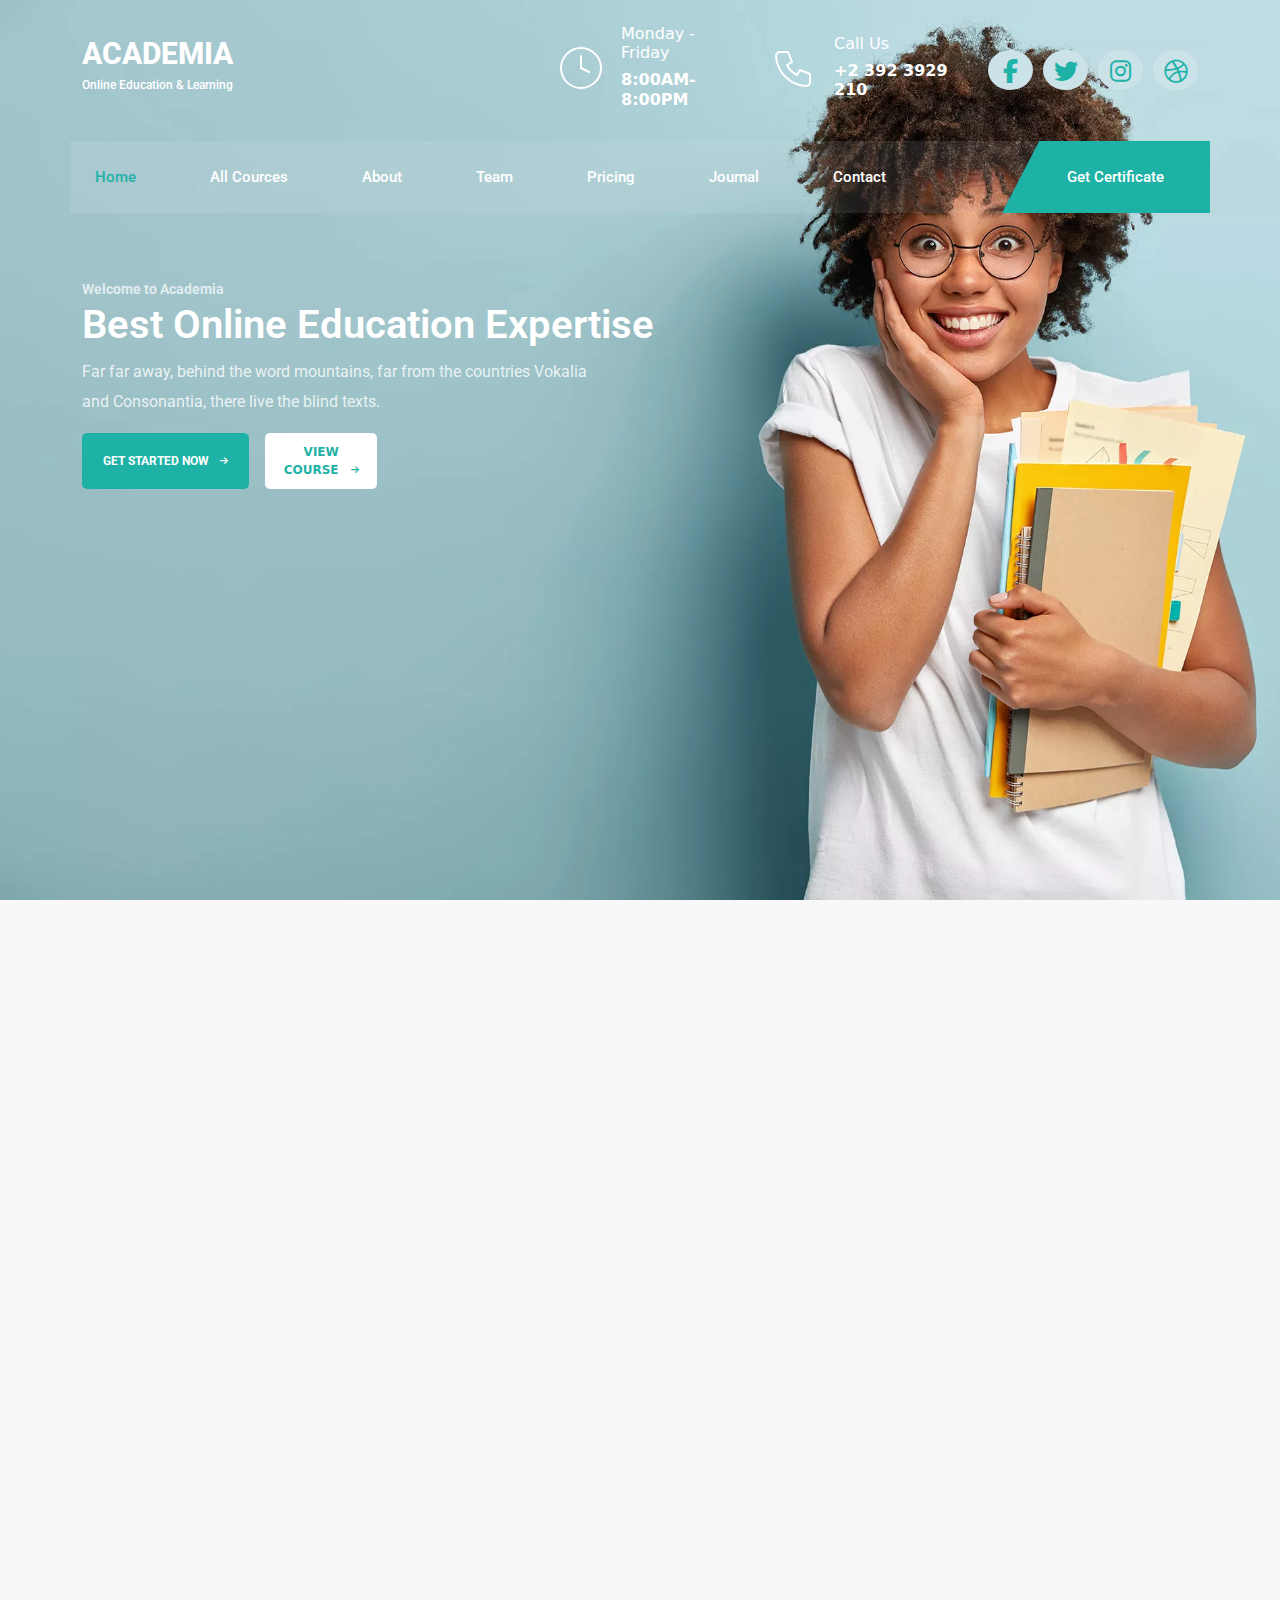
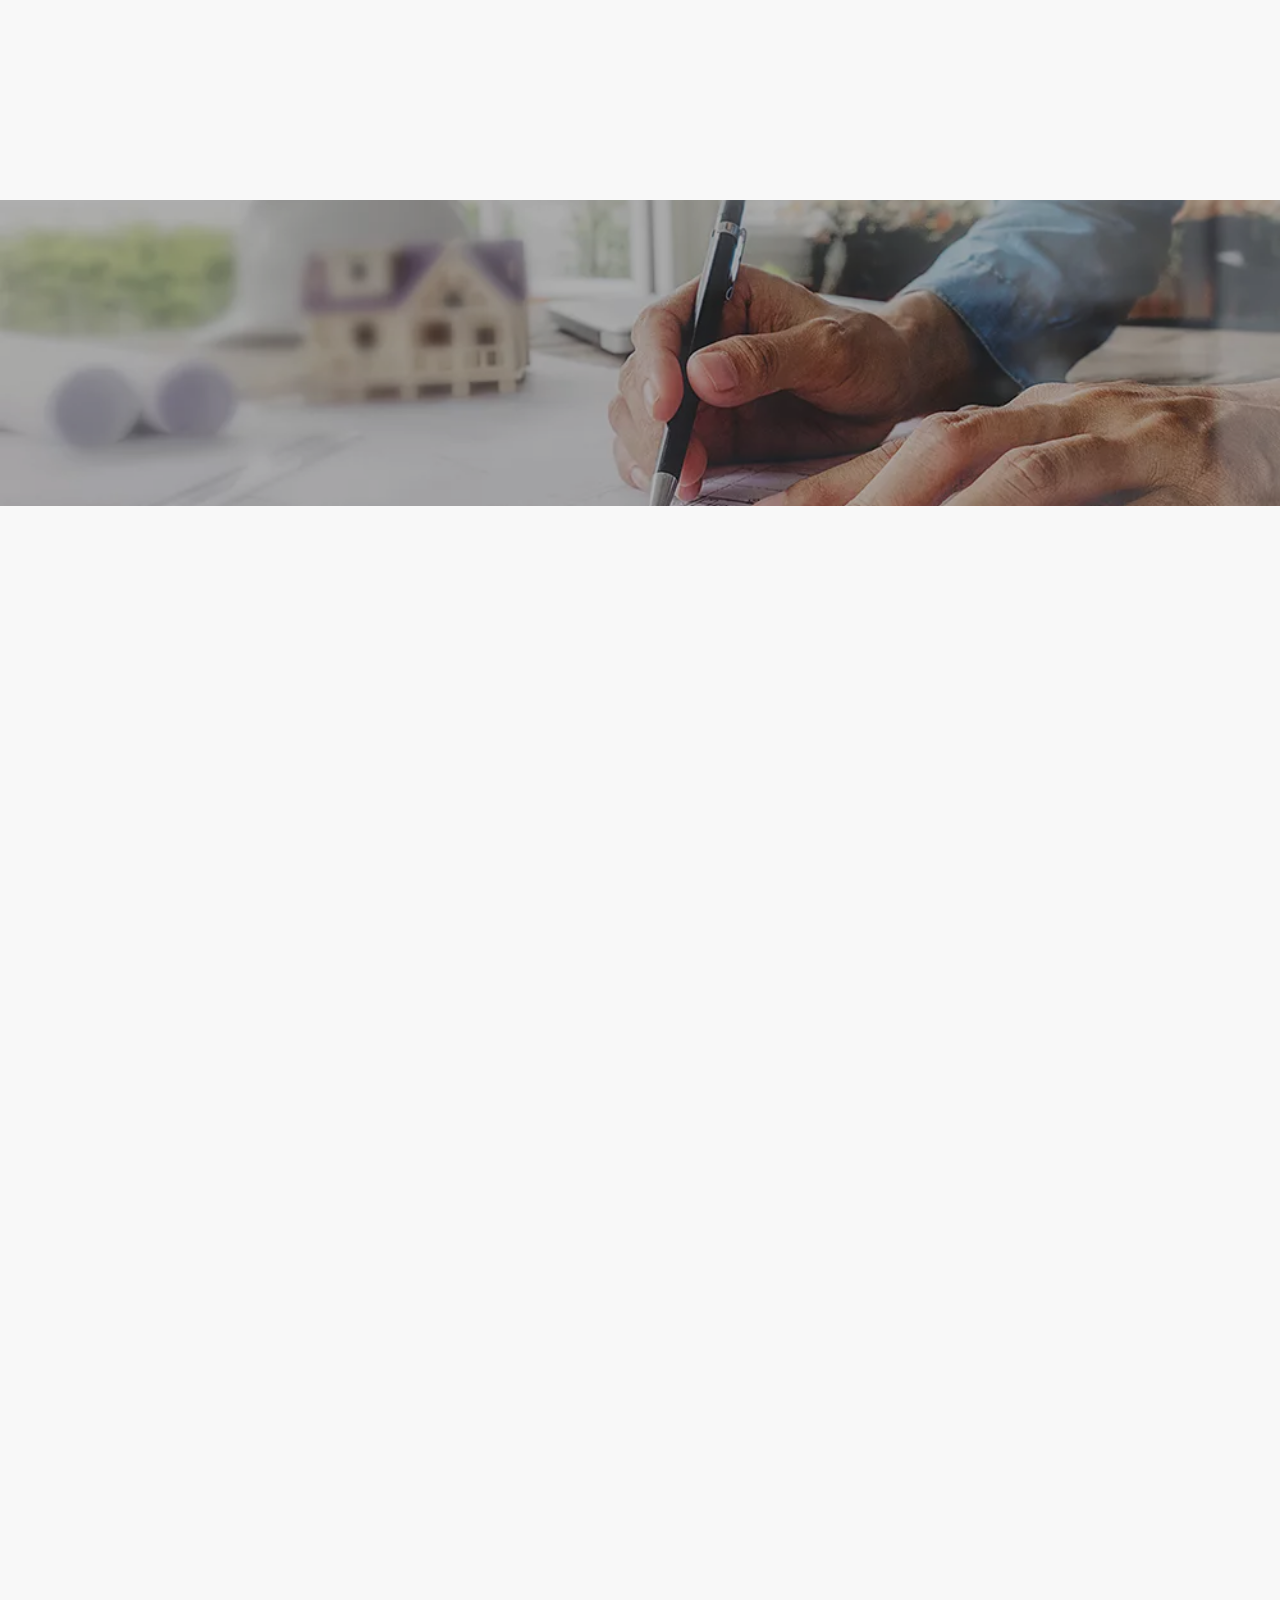
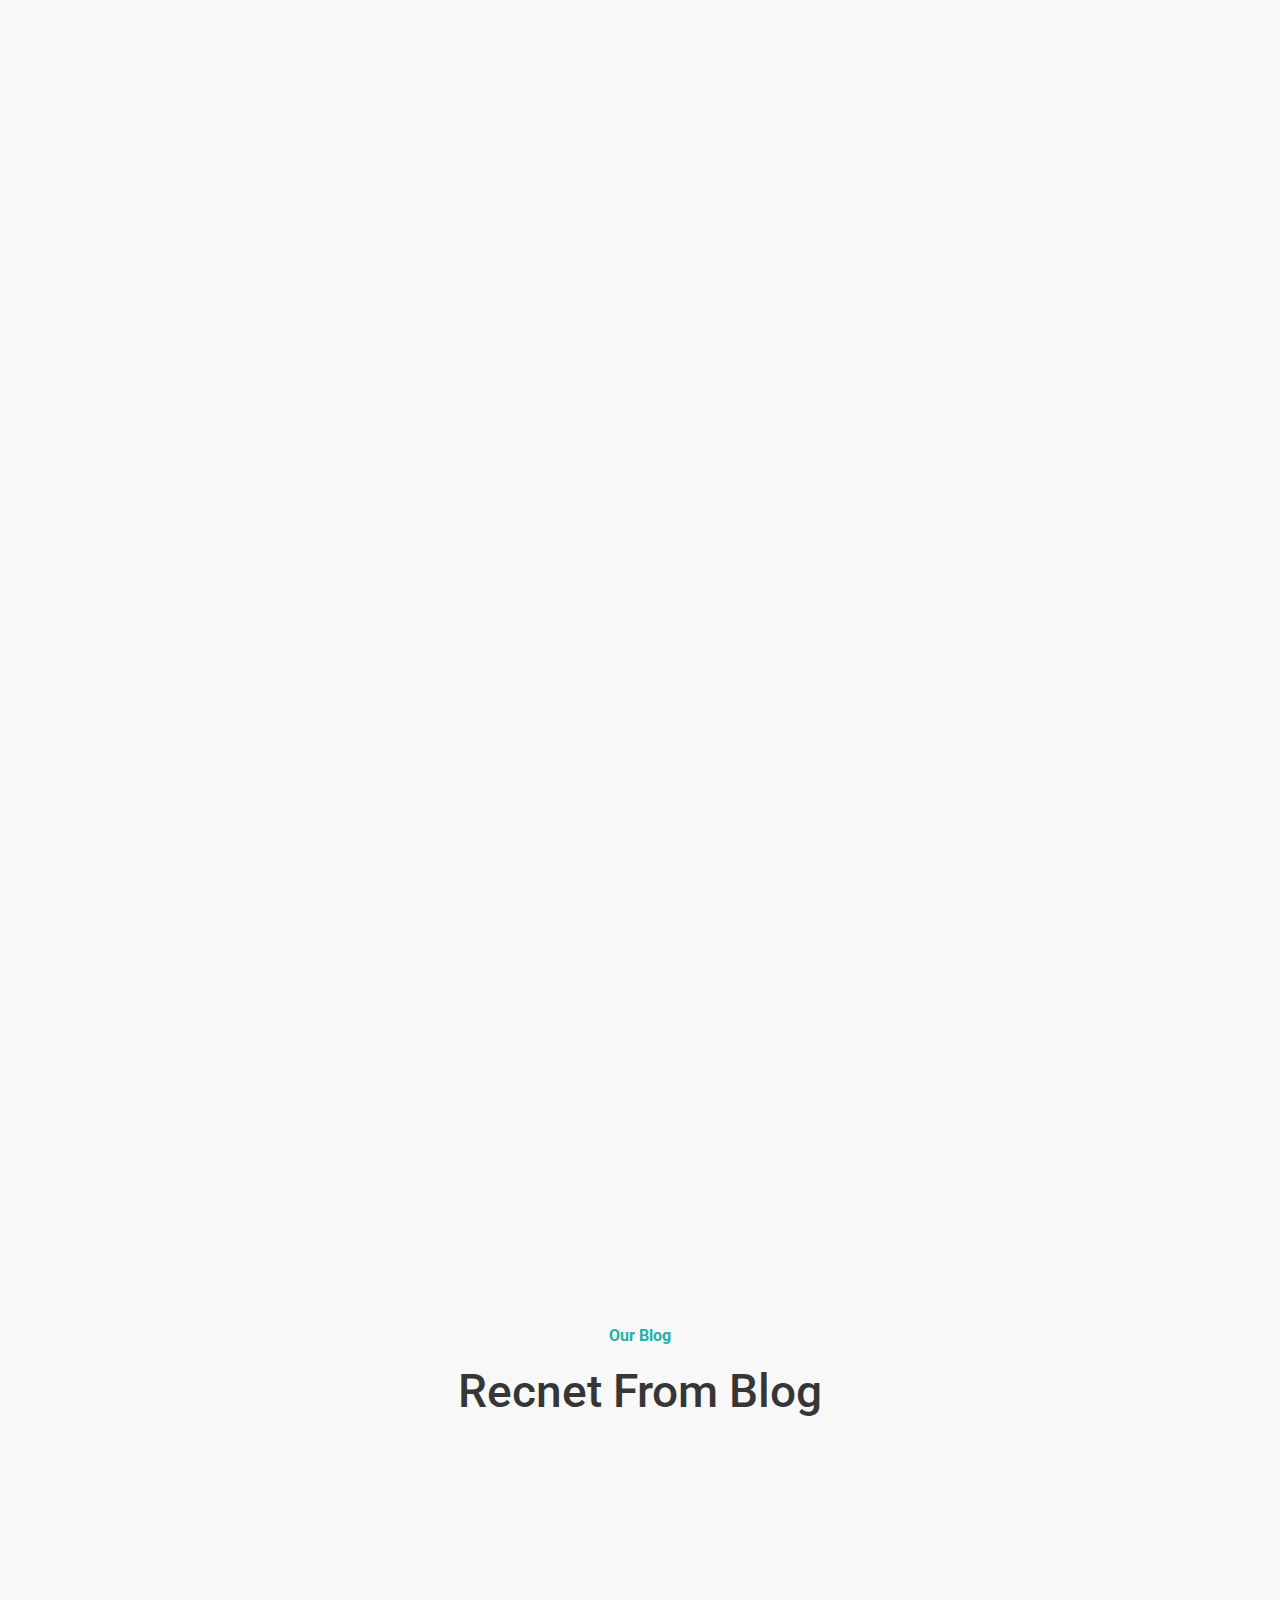
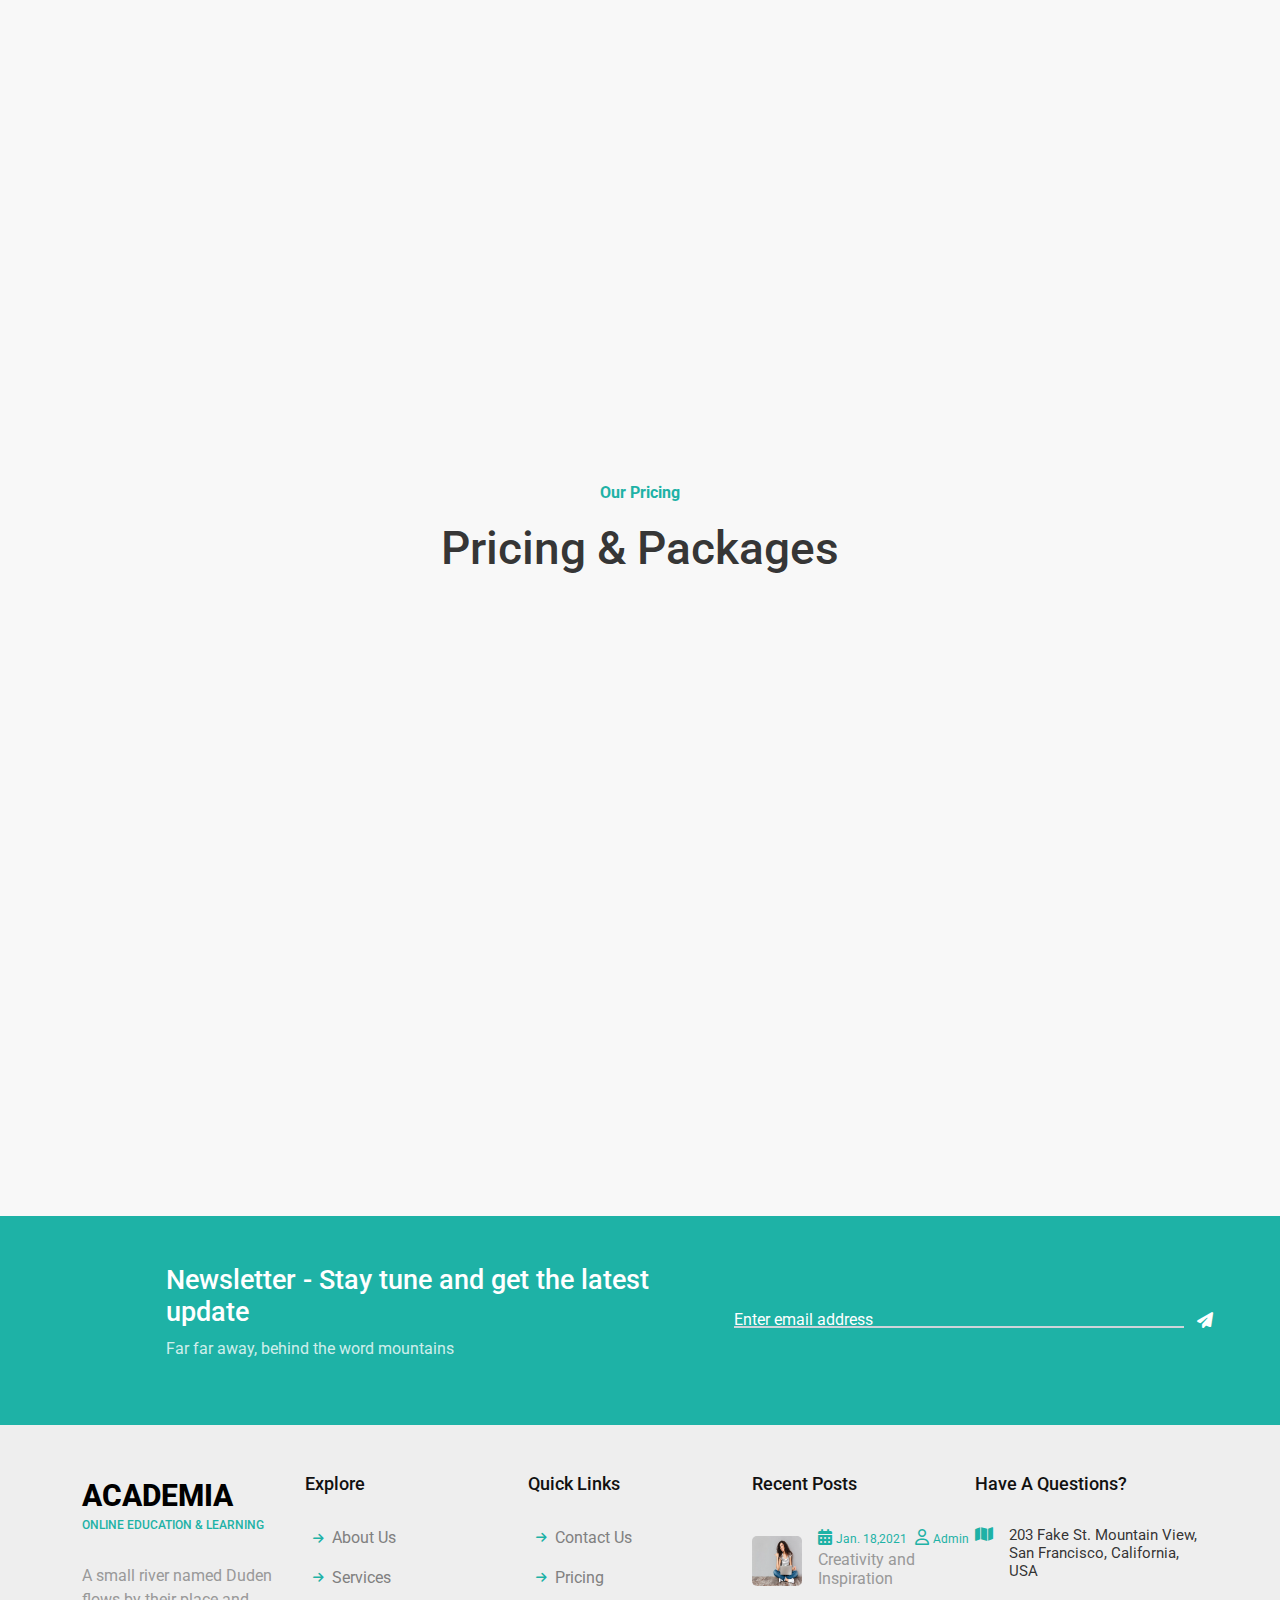
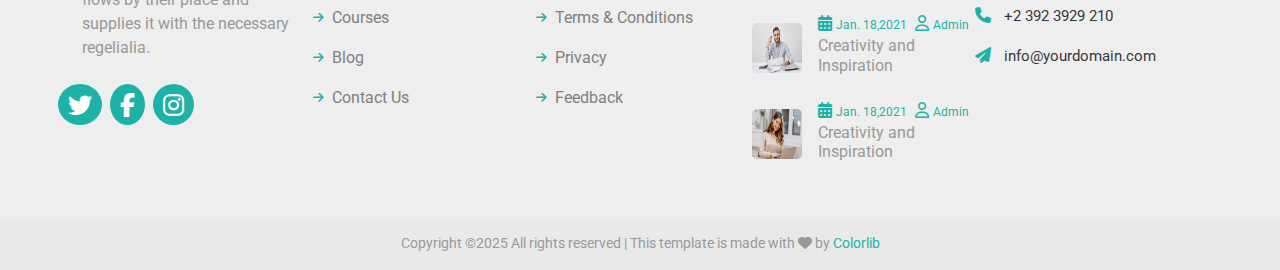
<file: index.html>
<!DOCTYPE html>
<html lang="en">

<head>
  <meta charset="UTF-8">
  <meta name="viewport" content="width=device-width, initial-scale=1.0">
  <title>Academia</title>
  <link rel="stylesheet" href="https://cdnjs.cloudflare.com/ajax/libs/font-awesome/6.7.2/css/all.min.css"
    integrity="sha512-Evv84Mr4kqVGRNSgIGL/F/aIDqQb7xQ2vcrdIwxfjThSH8CSR7PBEakCr51Ck+w+/U6swU2Im1vVX0SVk9ABhg=="
    crossorigin="anonymous" referrerpolicy="no-referrer" />
  <link href="https://cdn.jsdelivr.net/npm/bootstrap@5.3.3/dist/css/bootstrap.min.css" rel="stylesheet"
    integrity="sha384-QWTKZyjpPEjISv5WaRU9OFeRpok6YctnYmDr5pNlyT2bRjXh0JMhjY6hW+ALEwIH" crossorigin="anonymous">
  <link href="https://unpkg.com/aos@2.3.1/dist/aos.css" rel="stylesheet">
  <link rel="stylesheet" href="https://cdn.jsdelivr.net/npm/swiper@11/swiper-bundle.min.css" />

  <link rel="stylesheet" href="./main.css" />
</head>

<body>
  <header class="top-nav ">
    <div class="container">
      <div class="bg-image">

      </div>

      <div class="row pt-4 align-items-center">
        <div class="col-md col-xl-5 text-white  ">
          <a href="#" class="acad text-uppercase text-white">Academia</a>
          <p class="online">Online Education & Learning</p>
        </div>

        <div class="clocks col-md d-flex text-white ">
          <div class="clock d-flex align-items-center justify-content-center pb-1 pe-3">
            <svg xmlns="http://www.w3.org/2000/svg" width="48" height="48" viewBox="0 0 24 24" fill="none"
              stroke="currentColor" stroke-width="1" stroke-linecap="round" stroke-linejoin="round">
              <circle cx="12" cy="12" r="10" />
              <line x1="12" y1="6" x2="12" y2="12" />
              <line x1="12" y1="12" x2="16" y2="14" />
            </svg>
          </div>
          <div class="clock-text">
            <h4 class="first">Monday - Friday</h4>
            <h4 class="second">8:00AM-8:00PM</h4>
          </div>
        </div>
        <div class=" phones col-md d-flex text-white  d-flex text-white ">
          <div class="phone d-flex align-items-center pe-3 pb-1">
            <svg xmlns="http://www.w3.org/2000/svg" width="48" height="48" viewBox="0 0 24 24" fill="none"
              stroke="currentColor" stroke-width="1" stroke-linecap="round" stroke-linejoin="round">
              <path d="M5 4h4l2 5l-2.5 1.5a11 11 0 0 0 5 5l1.5 -2.5l5 2v4
                            a2 2 0 0 1 -2 2a16 16 0 0 1 -15 -15a2 2 0 0 1 2 -2" />
            </svg>
          </div>
          <div class=" phone-text">
            <h4 class="first">Call Us</h4>
            <h4 class="second">+2 392 3929 210</h4>
          </div>
        </div>
        <div class="social col-md d-flex  ">
          <i class="fa-brands fa-facebook-f fa-xl"></i>
          <i class="fa-brands fa-twitter fa-xl"></i>
          <i class="fa-brands fa-instagram fa-xl"></i>
          <i class="fa-brands fa-dribbble fa-xl me-0"></i>

        </div>
      </div>
    </div>

    <div class="nav">
      <div class="container">
        <div class="row">
          <nav class="navbar navbar-expand-lg  mt-4 w-100 py-0 ">
            <div class="container pe-0 ps-0">
              <button class="navbar-toggler" type="button" data-bs-toggle="collapse" data-bs-target="#navbarNav"
                aria-controls="navbarNav" aria-expanded="false" aria-label="Toggle navigation">
                <span class="navbar-toggler-icon"></span>
              </button>
              <div class="collapse navbar-collapse" id="navbarNav">
                <ul class="navbar-nav me-auto  gap-4 ">
                  <li class="nav-item">
                    <a class="nav-link active mainc" aria-current="page" href="#">Home</a>
                  </li>
                  <li class="nav-item">
                    <a class="nav-link text-white" href="./courses/courses.html">All Cources</a>
                  </li>
                  <li class="nav-item">
                    <a class="nav-link text-white" href="./about/about.html">About</a>
                  </li>
                  <li class="nav-item">
                    <a class="nav-link text-white" href="./team/team.html">Team</a>
                  </li>
                  <li class="nav-item">
                    <a class="nav-link text-white" href="./pricing/pricing.html">Pricing</a>
                  </li>
                  <li class="nav-item">
                    <a class="nav-link text-white" href="./journal/journal.html">Journal</a>
                  </li>
                  <li class="nav-item">
                    <a class="nav-link text-white" href="./contact/contact.html">Contact</a>
                  </li>
                </ul>
                <a href="#" class="navbar-text  certif text-center text-capitalize text-white"
                  style="background-color: #1eb2a6;clip-path: polygon(27% 0, 100% 0%, 100% 100%, 11% 100%);">
                  Get Certificate
                </a>

              </div>
            </div>

          </nav>
          <div class="text-area text-white d-flex flex-column justify-content-center mt-5 pt-3">
            <div class="col-12">
              <span>Welcome to Academia</span>
              <h2>Best Online Education Expertise</h2>
              <p>Far far away, behind the word mountains, far from the countries Vokalia and Consonantia, there live the
                blind texts.</p>
              <div class="button d-flex gap-3">
                <button class="text-uppercase ">get started now <i class="fa-solid fa-arrow-right fa-xs ps-2"
                    style="color: #ffffff;"></i>
                </button>
                <button class="text-uppercase">view course <i class="fa-solid fa-arrow-right fa-xs ps-2"
                    style="color:#1eb2a6;"></i> </button>
              </div>
            </div>
          </div>
        </div>
      </div>
    </div>
  </header>
  <main>
    <section class="sec">
      <div class="container">

        <div data-aos="fade-up" data-aos-duration="1000">
          <div class="row">
            <div class="col-6">
              <img src="./img/about.jpg.webp" height="900px" alt="about-image" class="w-100" />
            </div>
            <div class="col-md-6">
              <div class="right-text d-flex flex-column gap-3 ps-3">
                <div class="title">
                  <span class="text-uppercase">learn anything</span>
                  <h2 class="text-capitalize">benefits about learning online expertise</h2>
                </div>
                <div class="col-md-12 text">
                  <div class="items-sec d-flex flex-column gap-3">
                    <div class="first d-flex gap-3 ">
                      <svg xmlns="http://www.w3.org/2000/svg" width="90" height="90" viewBox="0 0 24 24" fill="none"
                        stroke="currentColor" stroke-width="2" stroke-linecap="round" stroke-linejoin="round"
                        class=" icon icon-tabler icons-tabler-outline icon-tabler-file-certificate">
                        <path stroke="none" d="M0 0h24v24H0z" fill="none" />
                        <path d="M14 3v4a1 1 0 0 0 1 1h4" />
                        <path d="M5 8v-3a2 2 0 0 1 2 -2h7l5 5v11a2 2 0 0 1 -2 2h-5" />
                        <path d="M6 14m-3 0a3 3 0 1 0 6 0a3 3 0 1 0 -6 0" />
                        <path d="M4.5 17l-1.5 5l3 -1.5l3 1.5l-1.5 -5" />
                      </svg>
                      <div class="firstf">
                        <h2 class="text-capitalize ">online courses</h2>
                        <p>Far far away, behind the word mountains, far from the countries Vokalia and Consonantia,
                          there
                          live the blind texts.</p>
                      </div>
                    </div>
                    <div class="second d-flex gap-3 ">
                      <svg xmlns="http://www.w3.org/2000/svg" width="90" height="90" viewBox="0 0 24 24" fill="none"
                        stroke="currentColor" stroke-width="2" stroke-linecap="round" stroke-linejoin="round"
                        class="icon icon-tabler icons-tabler-outline icon-tabler-books">
                        <path stroke="none" d="M0 0h24v24H0z" fill="none" />
                        <path d="M5 4m0 1a1 1 0 0 1 1 -1h2a1 1 0 0 1 1 1v14a1 1 0 0 1 -1 1h-2a1 1 0 0 1 -1 -1z" />
                        <path d="M9 4m0 1a1 1 0 0 1 1 -1h2a1 1 0 0 1 1 1v14a1 1 0 0 1 -1 1h-2a1 1 0 0 1 -1 -1z" />
                        <path d="M5 8h4" />
                        <path d="M9 16h4" />
                        <path
                          d="M13.803 4.56l2.184 -.53c.562 -.135 1.133 .19 1.282 .732l3.695 13.418a1.02 1.02 0 0 1 -.634 1.219l-.133 .041l-2.184 .53c-.562 .135 -1.133 -.19 -1.282 -.732l-3.695 -13.418a1.02 1.02 0 0 1 .634 -1.219l.133 -.041z" />
                        <path d="M14 9l4 -1" />
                        <path d="M16 16l3.923 -.98" />
                      </svg>

                      <div class="secondf">
                        <h2 class="text-capitalize">earn a certificates</h2>
                        <p>Far far away, behind the word mountains, far from the countries Vokalia and Consonantia,
                          there
                          live the blind texts.</p>
                      </div>
                    </div>
                    <div class="third d-flex gap-3">
                      <svg xmlns="http://www.w3.org/2000/svg" width="90" height="90" viewBox="0 0 24 24" fill="none"
                        stroke="currentColor" stroke-width="2" stroke-linecap="round" stroke-linejoin="round"
                        class="icon icon-tabler icons-tabler-outline icon-tabler-microscope">
                        <path stroke="none" d="M0 0h24v24H0z" fill="none" />
                        <path d="M5 21h14" />
                        <path d="M6 18h2" />
                        <path d="M7 18v3" />
                        <path d="M9 11l3 3l6 -6l-3 -3z" />
                        <path d="M10.5 12.5l-1.5 1.5" />
                        <path d="M17 3l3 3" />
                        <path d="M12 21a6 6 0 0 0 3.715 -10.712" />
                      </svg>
                      <div class="thirdf">
                        <h2 class="text-capitalize">learn with expert</h2>
                        <p>Far far away, behind the word mountains, far from the countries Vokalia and Consonantia,
                          there
                          live the blind texts.</p>
                      </div>
                    </div>
                  </div>
                </div>
              </div>
            </div>
          </div>
        </div>
      </div>
    </section>

    <section class="numbers">
      <div class="container">
        <div data-aos="fade-up" data-aos-duration="1000">
          <div class="row">
            <div class="all-div d-flex gap-5  align-items-stretch justify-content-center">
              <div class="col-md-3">
                <div class="all d-flex  gap-4 ps-5">
                  <img src="./img/grad.png" width="70px" height="70px" style="filter:invert(1)"
                    class="align-content-center " />
                  <div class="textt">
                    <h3 class="count" data-target="5000">3,000</h3>
                    <span>SUCCESS STORIES</span>
                  </div>
                </div>

              </div>
              <div class="col-md-3">
                <div class="all d-flex gap-4">
                  <img src="./img/scientist.png" width="70px" height="70px" style="filter:invert(1)"
                    class="align-content-center " />
                  <div class="textt">
                    <h3 class="count" data-target="5000">320</h3>
                    <span>TRUSTED TUTORS</span>
                  </div>
                </div>
              </div>
              <div class="col-md-3">
                <div class="all d-flex gap-4">
                  <img src="./img/calendar.png" width="70px" height="70px" style="filter:invert(1)"
                    class="align-content-center " />
                  <div class="textt">
                    <h3 class="count" data-target="5000">1,000</h3>
                    <span>SCHEDULES</span>
                  </div>
                </div>
              </div>
              <div class="col-md-3">
                <div class="all d-flex gap-4">
                  <img src="./img/learning.png" width="70px" height="70px" style="filter:invert(1)"
                    class="align-content-center " />
                  <div class="textt">
                    <h3 class="count" data-target="5000">587</h3>
                    <span>COURSES</span>
                  </div>
                </div>
              </div>

            </div>
          </div>
        </div>
      </div>
    </section>

    <section class="spring-slider">
      <div class="container">
        <div data-aos="fade-up" data-aos-duration="1000">

          <div class="tops d-flex flex-column align-items-center text-center mb-5">
            <span class="our">Our Courses</span>
            <h2 class="pt-3 pb-3">Explore Our Popular Online Courses</h2>
          </div>

          <div class="swiper">
            <div class="swiper-wrapper">

              <!-- Slide 1 -->
              <div class="swiper-slide p-3">
                <!-- <div class="card p-3 pe-3"> -->
                <div class="head d-flex gap-3">
                  <div class="igs">
                    <img src="./img/data-engineer.png" alt="data-engineer-image" />
                  </div>
                  <div class="header-content">
                    <h2>Basic Fundamentals for Software Engineering</h2>
                    <i class="fa-solid fa-star fa-sm" style="color: #1eb2a6;"></i>
                    <i class="fa-solid fa-star fa-sm" style="color: #1eb2a6;"></i>
                    <i class="fa-solid fa-star fa-sm" style="color: #1eb2a6;"></i>
                    <i class="fa-solid fa-star fa-sm" style="color: #1eb2a6;"></i>
                    <i class="fa-solid fa-star fa-sm" style="color: #1eb2a6;"></i>

                    <span>(5.0)</span>

                    <div class="body">
                      <img src="./img/author-1.jpg.webp" alt="author-image" />
                      <span>by John Smith</span>
                      <h5>50 lectures (190 hrs)</h5>
                    </div>
                  </div>
                </div>
                <div class="buttons text-center d-flex flex-column gap-2">
                  <h5>$100 All Course / $15 per month</h5>
                  <a href="#">Enroll Now!</a>
                </div>
                <!-- </div> -->
              </div>

              <!-- Slide 2 -->
              <div class="swiper-slide p-3">
                <!-- <div class="card p-3"> -->
                <div class="head d-flex gap-3">
                  <div class="igs">
                    <img src="./img/design.png" alt="design-image" />
                  </div>
                  <div class="header-content">
                    <h2>Enhancing Adobe Photoshop CC 2020 Skills</h2>
                    <i class="fa-solid fa-star fa-sm" style="color: #1eb2a6;"></i>
                    <i class="fa-solid fa-star fa-sm" style="color: #1eb2a6;"></i>
                    <i class="fa-solid fa-star fa-sm" style="color: #1eb2a6;"></i>
                    <i class="fa-solid fa-star fa-sm" style="color: #1eb2a6;"></i>
                    <i class="fa-solid fa-star fa-sm" style="color: #1eb2a6;"></i>

                    <span>(5.0)</span>

                    <div class="body">
                      <img src="./img/author-1.jpg.webp" alt="author-image" />
                      <span>by John Smith</span>
                      <h5>50 lectures (190 hrs)</h5>
                    </div>
                  </div>
                </div>
                <div class="buttons text-center d-flex flex-column gap-2">
                  <h5>$100 All Course / $15 per month</h5>
                  <a href="#">Enroll Now!</a>
                </div>
                <!-- </div> -->
              </div>

              <!-- Slide 3 -->
              <div class="swiper-slide p-3">
                <!-- <div class="card p-3"> -->
                <div class="head d-flex gap-3">
                  <div class="igs">
                    <img src="./img/algorithm.png" alt="algorithm-image" />
                  </div>
                  <div class="header-content">
                    <h2>HTML, CSS, and Javascript for Web Developers</h2>
                    <i class="fa-solid fa-star fa-sm" style="color: #1eb2a6;"></i>
                    <i class="fa-solid fa-star fa-sm" style="color: #1eb2a6;"></i>
                    <i class="fa-solid fa-star fa-sm" style="color: #1eb2a6;"></i>
                    <i class="fa-solid fa-star fa-sm" style="color: #1eb2a6;"></i>
                    <i class="fa-solid fa-star fa-sm" style="color: #1eb2a6;"></i>

                    <span>(5.0)</span>

                    <div class="body">
                      <img src="./img/author-1.jpg.webp" alt="author-image" />
                      <span>by John Smith</span>
                      <h5>50 lectures (190 hrs)</h5>
                    </div>
                  </div>
                </div>
                <div class="buttons text-center d-flex flex-column gap-2">
                  <h5>$100 All Course / $15 per month</h5>
                  <a href="#">Enroll Now!</a>
                </div>
                <!-- </div> -->
              </div>

              <!-- Slide 4 -->
              <div class="swiper-slide p-3">
                <!-- <div class="card p-3"> -->
                <div class="head d-flex gap-3">
                  <div class="igs">
                    <img src="./img/coding.png" alt="coding-image" />
                  </div>
                  <div class="header-content">
                    <h2>Introducing to Programming with WordPress</h2>
                    <i class="fa-solid fa-star fa-sm" style="color: #1eb2a6;"></i>
                    <i class="fa-solid fa-star fa-sm" style="color: #1eb2a6;"></i>
                    <i class="fa-solid fa-star fa-sm" style="color: #1eb2a6;"></i>
                    <i class="fa-solid fa-star fa-sm" style="color: #1eb2a6;"></i>
                    <i class="fa-solid fa-star fa-sm" style="color: #1eb2a6;"></i>

                    <span>(5.0)</span>

                    <div class="body">
                      <img src="./img/author-1.jpg.webp" alt="author-image" />
                      <span>by John Smith</span>
                      <h5>50 lectures (190 hrs)</h5>
                    </div>
                  </div>
                </div>
                <div class="buttons text-center d-flex flex-column gap-2">
                  <h5>$100 All Course / $15 per month</h5>
                  <a href="#">Enroll Now!</a>
                </div>
                <!-- </div> -->
              </div>

            </div>

            <div class="swiper-pagination "></div>
          </div>
        </div>
      </div>
    </section>

    <section class="view">
      <div class="container">
        <div data-aos="fade-up" data-aos-duration="1000">
          <div class="row">
            <div class="top d-flex flex-column align-items-center text-center mb-5">
              <span class="our">Courses</span>
              <h2 class="pt-3 pb-3">Browse Our Online Courses</h2>
            </div>
            <div class="col-md-2">
              <a href="#" class="div d-flex flex-column text-center align-content-center gap-3 p-4">
                <i class="fa-brands fa-figma fa-3x"></i>
                <div class="text">
                  <h2 class="text-capitalize">ui/ux design courses</h2>
                  <span>25 Courses</span>
                </div>
              </a>
            </div>
            <div class="col-md-2">
              <a href="#" class="div colored d-flex  flex-column text-center align-content-center gap-3 p-4">
                <i class="fa-solid fa-palette fa-3x" style="color: #ffffff;"></i>
                <div class="text">
                  <h2 class="text-capitalize text-white">art & design</h2>
                  <span>25 Courses</span>
                </div>
              </a>
            </div>
            <div class="col-md-2">
              <a href="#" class="div d-flex flex-column text-center align-content-center gap-3 p-4">
                <i class="fa-solid fa-robot fa-3x"></i>
                <div class="text">
                  <h2 class="text-capitalize">computer science</h2>
                  <span>10 Courses</span>
                </div>
              </a>
            </div>
            <div class="col-md-2">
              <a href="#" class="div d-flex flex-column text-center align-items-stretch gap-3 p-4">
                <i class="fa-brands fa-searchengin fa-3x"></i>
                <div class="text">
                  <h2 class="text-capitalize">history & archeologic</h2>
                  <span>25 Courses</span>
                </div>
              </a>
            </div>
            <div class="col-md-2">
              <a href="#" class="div d-flex flex-column text-center align-items-stretch gap-3 p-4">
                <i class="fa-solid fa-user-gear fa-3x"></i>
                <div class="text">
                  <h2 class="text-capitalize">software engineering</h2>
                  <span>25 Courses</span>
                </div>
              </a>
            </div>
            <div class="col-md-2">
              <a href="#" class="div d-flex flex-column text-center align-items-stretch gap-3 p-4">
                <i class="fa-solid fa-brain fa-3x"></i>
                <div class="text">
                  <h2 class="text-capitalize">information software</h2>
                  <span>25 Courses</span>
                </div>
              </a>
            </div>
          </div>
          <div class="row pt-5">
            <div class="col-md-2 ">
              <a href="#" class="div d-flex flex-column text-center align-items-stretch gap-3 p-4">
                <i class="fa-solid fa-heart-pulse fa-3x"></i>
                <div class="text">
                  <h2 class="text-capitalize">health & fitness</h2>
                  <span>25 Courses</span>
                </div>
              </a>
            </div>
            <div class="col-md-2">
              <a href="#" class="div d-flex flex-column text-center align-items-stretch gap-3 p-4">
                <i class="fa-solid fa-cart-shopping fa-3x"></i>
                <div class="text">
                  <h2 class="text-capitalize">marketing</h2>
                  <span>15 Courses</span>
                </div>
              </a>
            </div>
            <div class="col-md-2">
              <a href="#" class="div d-flex flex-column text-center align-items-stretch gap-3 p-4">
                <i class="fa-solid fa-pen-nib fa-3x"></i>
                <div class="text">
                  <h2 class="text-capitalize">graphic design</h2>
                  <span>25 Courses</span>
                </div>
              </a>
            </div>
            <div class="col-md-2">
              <a href="#" class="div d-flex flex-column text-center align-items-stretch gap-3 p-4">
                <i class="fa-solid fa-music fa-3x"></i>
                <div class="text">
                  <h2 class="text-capitalize">music</h2>
                  <span>25 Courses</span>
                </div>
              </a>
            </div>
            <div class="col-md-2">
              <a href="#" class="div d-flex flex-column text-center align-items-stretch gap-3 p-4">
                <i class="fa-solid fa-coins fa-3x"></i>
                <div class="text">
                  <h2 class="text-capitalize">business adminstration</h2>
                  <span>25 Courses</span>
                </div>
              </a>
            </div>
            <div class="col-md-2">
              <a href="#" class="div d-flex flex-column text-center align-items-stretch gap-3 p-4">
                <i class="fa-solid fa-file-code fa-3x"></i>
                <div class="text">
                  <h2 class="text-capitalize">ui/ux design courses</h2>
                  <span>25 Courses</span>
                </div>
              </a>
            </div>
          </div>
        </div>
      </div>
    </section>

    <section class="carousel">
      <div class="container">
        <div data-aos="fade-up" data-aos-duration="1000">

          <div class="top d-flex flex-column align-items-center text-center mb-5">
            <span class="our">Testimonial</span>
            <h2 class="pt-3 pb-3">Our Successful Students</h2>
          </div>

          <div class="swiper">
            <div class="swiper-wrapper">

              <!-- Slide 1 -->
              <div class="swiper-slide">
                <div class="img d-flex gap-3">
                  <img src="./img/slider1.jpg" class="d-block w-100" alt="slider1-image" />
                  <i class="lasty fa-solid fa-quote-left"></i>
                  <div class="text">
                    <h2>ROGER SCOTT</h2>
                    <h5>Marketing Manager</h5>
                  </div>
                </div>
                <p>Far far away, behind the word mountains, far from the countries Vokalia and Consonantia, there live
                  the
                  blind texts.</p>
              </div>

              <!-- Slide 2 -->
              <div class="swiper-slide">
                <div class="img d-flex gap-3">
                  <img src="./img/slider3.jpg.webp" class="d-block w-100" alt="slider3-image" />

                  <i class="lasty fa-solid fa-quote-left"></i>
                  <div class="text">
                    <h2>Roger Scott</h2>
                    <h5>Marketing Manager</h5>
                  </div>
                </div>
                <p>Far far away, behind the word mountains, far from the countries Vokalia and Consonantia, there live
                  the
                  blind texts.</p>
              </div>

              <!-- Slide 3 -->
              <div class="swiper-slide">
                <div class="img d-flex gap-3">
                  <img src="./img/slider2.jpg.webp" class="d-block w-100" alt="slider2-image" />

                  <i class="lasty fa-solid fa-quote-left"></i>
                  <div class="text">
                    <h2>Roger Scott</h2>
                    <h5>Marketing Manager</h5>
                  </div>
                </div>
                <p>Far far away, behind the word mountains, far from the countries Vokalia and Consonantia, there live
                  the
                  blind texts.</p>
              </div>

              <!-- Slide 4 -->
              <div class="swiper-slide">
                <div class="img d-flex gap-3">
                  <img src="./img/slider1.jpg" class="d-block w-100" alt="slider1-image" />

                  <i class="lasty fa-solid fa-quote-left"></i>
                  <div class="text">
                    <h2>Roger Scott</h2>
                    <h5>Marketing Manager</h5>
                  </div>
                </div>
                <p>Far far away, behind the word mountains, far from the countries Vokalia and Consonantia, there live
                  the
                  blind texts.</p>
              </div>

            </div>

            <div class="swiper-pagination "></div>
          </div>
        </div>
      </div>
    </section>

    <section>
      <div class="cards">
        <div class="container">
          <div class="row pt-5 pb-5">
            <div class="top d-flex flex-column align-items-center pb-5">
              <span>Our Blog</span>
              <h2 class="pt-3">Recnet From Blog</h2>
            </div>
            <div class="col-md-4 ">
              <div data-aos="fade-up" data-aos-duration="1000">
                <div class="card pb-0">
                  <img src="./img/bg_2.jpg.webp" class="card-img-top" alt="first-card-image">
                  <div class="card-body">
                    <div class="firstc d-flex pt-3">
                      <i class="fa-solid fa-user pe-2" style="color:#1eb2a6"></i>
                      <span class="pe-3">ADMIN</span>
                      <i class="fa-solid fa-calendar-days pe-2" style="color:#1eb2a6"></i>
                      <span class="pe-3">Jan. 18, 2021</span>
                      <i class="fa-solid fa-comment pe-2" style="color:#1eb2a6"></i>
                      <span class="pe-3">3 COMMENTS</span>
                    </div>
                    <div class="card-text">
                      <h2 class="pt-3">Build your Dream Software & Engineering Career</h2>
                      <p class="pt-2">A small river named Duden flows by their place and supplies it with the necessary
                        regelialia.</p>
                    </div>
                  </div>
                </div>
              </div>
            </div>

            <div class="col-md-4 mb-4">
              <div data-aos="fade-up" data-aos-duration="1000">
                <div class="card">
                  <img src="./img/image_1.jpg.webp" class="card-img-top" alt="second-card-image">
                  <div class="card-body">
                    <div class="firstc d-flex pt-3">
                      <i class="fa-solid fa-user pe-2" style="color:#1eb2a6"></i>
                      <span class="pe-3">ADMIN</span>
                      <i class="fa-solid fa-calendar-days pe-2" style="color:#1eb2a6"></i>
                      <span class="pe-3">Jan. 18, 2021</span>
                      <i class="fa-solid fa-comment pe-2" style="color:#1eb2a6"></i>
                      <span class="pe-3">3 COMMENTS</span>
                    </div>
                    <div class="card-text">
                      <h2 class="pt-3">Build your Dream Software & Engineering Career</h2>
                      <p class="pt-2">A small river named Duden flows by their place and supplies it with the necessary
                        regelialia.</p>
                    </div>
                  </div>
                </div>
              </div>
            </div>

            <div class="col-md-4 mb-4">
              <div data-aos="fade-up" data-aos-duration="1000">
                <div class="card">
                  <img src="./img/3rd-card.jpg.webp" class="card-img-top" alt="third-card-image">
                  <div class="card-body">
                    <div class="firstc d-flex pt-3">
                      <i class="fa-solid fa-user pe-2" style="color:#1eb2a6"></i>
                      <span class="pe-3">ADMIN</span>
                      <i class="fa-solid fa-calendar-days pe-2" style="color:#1eb2a6"></i>
                      <span class="pe-3">Jan. 18, 2021</span>
                      <i class="fa-solid fa-comment pe-2" style="color:#1eb2a6"></i>
                      <span class="pe-3">3 COMMENTS</span>
                    </div>
                    <div class="card-text">
                      <h2 class="pt-3">Build your Dream Software & Engineering Career</h2>
                      <p class="pt-2">A small river named Duden flows by their place and supplies it with the necessary
                        regelialia.</p>
                    </div>
                  </div>
                </div>
              </div>
            </div>

          </div>
        </div>
        <div class="pricing">
          <div class="container pb-5">
            <div class="row">
              <div class="col-md-12">
                <div class="top d-flex flex-column align-items-center">
                  <span>Our Pricing</span>
                  <h2 class="pt-3 pb-3">Pricing & Packages</h2>
                </div>
              </div>
              <div class="col-md-3"></div>
              <div class="pricing-cards d-flex gap-5 pt-5">
                <div data-aos="fade-up" data-aos-duration="1000">
                  <div class="card h-100 text-center">
                    <div class="card-body">
                      <div class="card-title justify-content-center d-flex">
                        <h4 class="basic text-capitalize pt-4">basic plan</h4>
                      </div>
                      <div class="card-title justify-content-center d-flex">
                        <span class="dollar">$</span>
                        <h2>49K</h2>
                      </div>
                      <p class="card-text pt-2 pb-2">Far far away, behind the word mountains, far from the countries
                        Vokalia and Consonantia, there live the blind texts.</p>
                      <a href="#" class="pt-3 pb-3 mb-4 ps-5 pe-5 text-capitalize btn btn-primary">get started</a>
                    </div>
                  </div>
                </div>

                <div data-aos="fade-up" data-aos-duration="1000">
                  <div class="card h-100 text-center">
                    <div class="card-body">
                      <div class="card-title justify-content-center d-flex">
                        <h4 class="basic text-capitalize pt-4">basic plan</h4>
                      </div>
                      <div class="card-title justify-content-center d-flex">
                        <span class="dollar">$</span>
                        <h2>49K</h2>
                      </div>
                      <p class="card-text pt-2 pb-2">Far far away, behind the word mountains, far from the countries
                        Vokalia and Consonantia, there live the blind texts.</p>
                      <a href="#" class="pt-3 pb-3 mb-4 ps-5 pe-5 text-capitalize btn btn-primary">get started</a>
                    </div>
                  </div>
                </div>
                <div data-aos="fade-up" data-aos-duration="1000">
                  <div class="card h-100 text-center">
                    <div class="card-body">
                      <div class="card-title justify-content-center d-flex">
                        <h4 class="basic text-capitalize pt-4">basic plan</h4>
                      </div>
                      <div class="card-title justify-content-center d-flex">
                        <span class="dollar">$</span>
                        <h2>49K</h2>
                      </div>
                      <p class="card-text pt-2 pb-2">Far far away, behind the word mountains, far from the countries
                        Vokalia and Consonantia, there live the blind texts.</p>
                      <a href="#" class="pt-3 pb-3 mb-4 ps-5 pe-5 text-capitalize btn btn-primary">get started</a>
                    </div>
                  </div>
                </div>
                <div data-aos="fade-up" data-aos-duration="1000">
                  <div class="card h-100 text-center">
                    <div class="card-body">
                      <div class="card-title justify-content-center d-flex">
                        <h4 class="basic text-capitalize pt-4">basic plan</h4>
                      </div>
                      <div class="card-title justify-content-center d-flex">
                        <span class="dollar">$</span>
                        <h2>49K</h2>
                      </div>
                      <p class="card-text pt-2 pb-2">Far far away, behind the word mountains, far from the countries
                        Vokalia and Consonantia, there live the blind texts.</p>
                      <a href="#" class="pt-3 pb-3 mb-4 ps-5 pe-5 text-capitalize btn btn-primary">get started</a>
                    </div>
                  </div>
                </div>
              </div>
            </div>
          </div>
        </div>
      </div>

    </section>

    <section class="before-foot ">

      <div class="first-f d-flex justify-content-center align-content-center">

        <div class="left-side col-md col-xl-5 pt-5 pb-5">
          <h2>Newsletter - Stay tune and get the latest update</h2>
          <p>Far far away, behind the word mountains</p>
        </div>

        <div class=" right-side col-md col-xl-5 d-flex align-content-center w-70">
          <input type="text" placeholder="Enter email address"></input>
          <i class="fa-solid fa-paper-plane align-content-center" style="color: #ffffff;"></i>
        </div>

      </div>
    </section>

    <section class="footer pt-5 pb-5">
      <div class="container">
        <div class="row d-flex justify-content-between gx-0">
          <div class="foot d-flex align-items-stretch justify-content-center ">
            <div class="footc col-md-6 col-lg  d-flex flex-column">
              <a href="#" class=" a text-uppercase text-black ">academia</a>
              <h4 class=" aa text-uppercase">online education & learning</h4>
              <p class="pt-4">A small river named Duden flows by their place and supplies it with the necessary
                regelialia.</p>
              <div class="social col-md-6  d-flex pt-2 gap-2 ">
                <i class="fa-brands fa-twitter fa-xl" style="color: white;"></i>
                <i class="fa-brands fa-facebook-f fa-xl" style="color: white;"></i>
                <i class="fa-brands fa-instagram fa-xl" style="color: white;"></i>
              </div>
            </div>
            <div class="footc col-md-6 col-lg  ">
              <h2 class="b text-capitalize">explore</h2>
              <div class="links d-flex flex-column gap-3 pt-4">
                <div class="ii d-flex ">
                  <i class="fa-solid fa-arrow-right fa-xs pe-2 ps-2" style="color: #1eb2a6;"></i> <a href="#"
                    class="text-capitalize">about us</a>
                </div>
                <div class="ii">
                  <i class="fa-solid fa-arrow-right fa-xs pe-2 ps-2" style="color: #1eb2a6;"></i><a href="#"
                    class="text-capitalize">services</a>
                </div>
                <div class="ii">
                  <i class="fa-solid fa-arrow-right fa-xs pe-2 ps-2" style="color: #1eb2a6;"></i><a href="#"
                    class="text-capitalize">courses</a>
                </div>
                <div class="ii">
                  <i class="fa-solid fa-arrow-right fa-xs pe-2 ps-2" style="color: #1eb2a6;"></i><a href="#"
                    class="text-capitalize">blog</a>
                </div>
                <div class="ii">
                  <i class="fa-solid fa-arrow-right fa-xs pe-2 ps-2" style="color: #1eb2a6;"></i><a href="#"
                    class="text-capitalize">contact us</a>
                </div>
              </div>
            </div>
            <div class="footc col-md-6 col-lg">
              <h2 class="b text-capitalize">quick links</h2>
              <div class="links d-flex flex-column gap-3 pt-4">
                <div class="ii">
                  <i class="fa-solid fa-arrow-right fa-xs pe-2 ps-2" style="color: #1eb2a6;"></i><a href="#"
                    class="text-capitalize">contact us</a>
                </div>
                <div class="ii">
                  <i class="fa-solid fa-arrow-right fa-xs pe-2 ps-2" style="color: #1eb2a6;"></i><a href="#"
                    class="text-capitalize">pricing</a>
                </div>
                <div class="ii">
                  <i class="fa-solid fa-arrow-right fa-xs pe-2 ps-2" style="color: #1eb2a6;"></i><a href="#"
                    class="text-capitalize">terms & conditions</a>
                </div>
                <div class="ii">
                  <i class="fa-solid fa-arrow-right fa-xs ps-2 pe-2" style="color: #1eb2a6;"></i><a href="#"
                    class="text-capitalize">privacy</a>
                </div>
                <div class="ii">
                  <i class="fa-solid fa-arrow-right fa-xs ps-2 pe-2" style="color: #1eb2a6;"></i><a href="#"
                    class="text-capitalize">feedback</a>
                </div>
              </div>
            </div>
            <div class="footc col-md-6 col-lg  ">
              <h2 class="b text-capitalize">recent posts</h2>
              <div class="links d-flex flex-column  gap-3 pt-4">
                <div class="img d-flex align-items-center">
                  <img src="./img/bg_2.jpg.webp" width="50px" height="50px" alt="recent posts image-1">
                  <a href="#">
                    <div class="down ps-3">
                      <i class="fa-solid fa-calendar-days" style="color: #1eb2a6;"></i>
                      <span class="a1 pe-1">Jan. 18,2021</span>
                      <i class="fa-regular fa-user" style="color: #1eb2a6;"></i>
                      <span class="a1">Admin</span>
                    </div>
                    <h2 class="a2 ps-3">Creativity and Inspiration</h2>
                  </a>
                </div>
                <div class="img d-flex align-items-center">
                  <img src="./img/image_1.jpg.webp" width="50px" height="50px" alt="recent posts image-2">
                  <a href="#">
                    <div class="down ps-3">
                      <i class="fa-solid fa-calendar-days" style="color: #1eb2a6;"></i>
                      <span class="a1 pe-1">Jan. 18,2021</span>
                      <i class="fa-regular fa-user" style="color: #1eb2a6;"></i>
                      <span class="a1">Admin</span>
                    </div>
                    <h2 class="a2 ps-3">Creativity and Inspiration</h2>
                  </a>
                </div>
                <div class="img d-flex align-items-center ">
                  <img src="./img/image_2.jpg.webp" width="50px" height="50px" alt="recent posts image-3">
                  <a href="#">
                    <div class="down ps-3">
                      <i class="fa-solid fa-calendar-days" style="color: #1eb2a6;"></i>
                      <span class="a1 pe-1">Jan. 18,2021</span>
                      <i class="fa-regular fa-user" style="color: #1eb2a6;"></i>
                      <span class="a1">Admin</span>
                    </div>
                    <h2 class="a2 ps-3">Creativity and Inspiration</h2>
                  </a>
                </div>
              </div>
            </div>
            <div class="footc last col-md-6 col-lg  d-flex  ">
              <h2 class="b text-capitalize ">have a questions?</h2>
              <div class="links d-flex flex-column  gap-3 pt-4">
                <div class="icons  d-flex align-items-start gap-2 ">
                  <i class="fa-solid fa-map" style="color: #1eb2a6;"></i>
                  <h2 class="cc ps-2"> 203 Fake St. Mountain View, San Francisco, California, USA</h2>
                </div>
                <div class="icons">
                  <i class="fa-solid fa-phone" style="color: #1eb2a6;"></i>
                  <a href="#" class="cc ps-2">+2 392 3929 210</a>
                </div>
                <div class="icons">
                  <i class="fa-solid fa-paper-plane" style="color: #1eb2a6;"></i>
                  <a href="#" class="cc ps-2">info@yourdomain.com</a>
                </div>
              </div>
            </div>
          </div>
        </div>
      </div>

    </section>
  </main>
  <footer>
    <div class="fot col-md-12 d-flex align-items-center justify-content-center p-3 ">
      <span>Copyright ©2025 All rights reserved | This template is made with
        <i class="fa-solid fa-heart"></i>
        by
        <a href="https://colorlib.com/" style="color: #1eb2a6;"> Colorlib</a>
      </span>
    </div>

  </footer>
  <script src="https://cdn.jsdelivr.net/npm/swiper@11/swiper-bundle.min.js"></script>

  <script src="https://unpkg.com/aos@2.3.1/dist/aos.js"></script>
  <script src="https://cdn.jsdelivr.net/npm/bootstrap@5.3.3/dist/js/bootstrap.bundle.min.js"
    integrity="sha384-YvpcrYf0tY3lHB60NNkmXc5s9fDVZLESaAA55NDzOxhy9GkcIdslK1eN7N6jIeHz"
    crossorigin="anonymous"></script>
  <script src="main.js"></script>
</body>

</html>
</file>
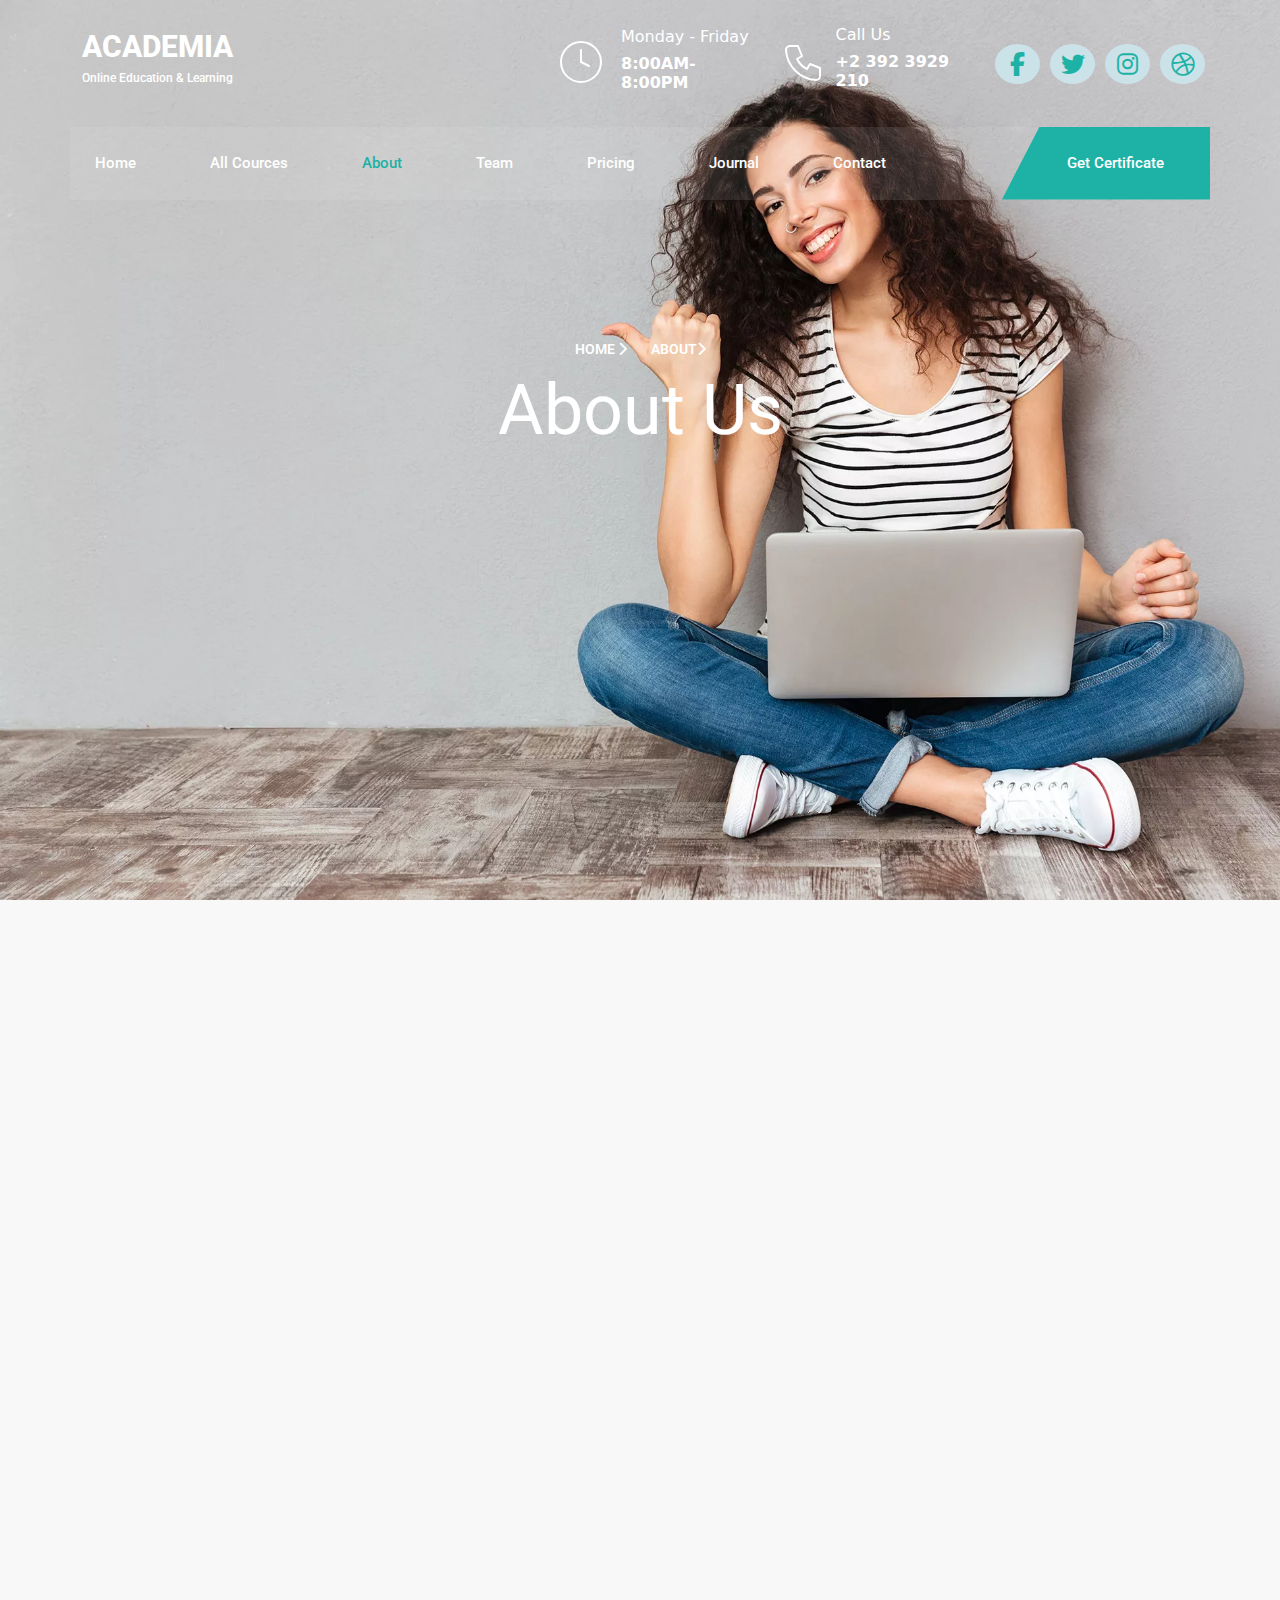
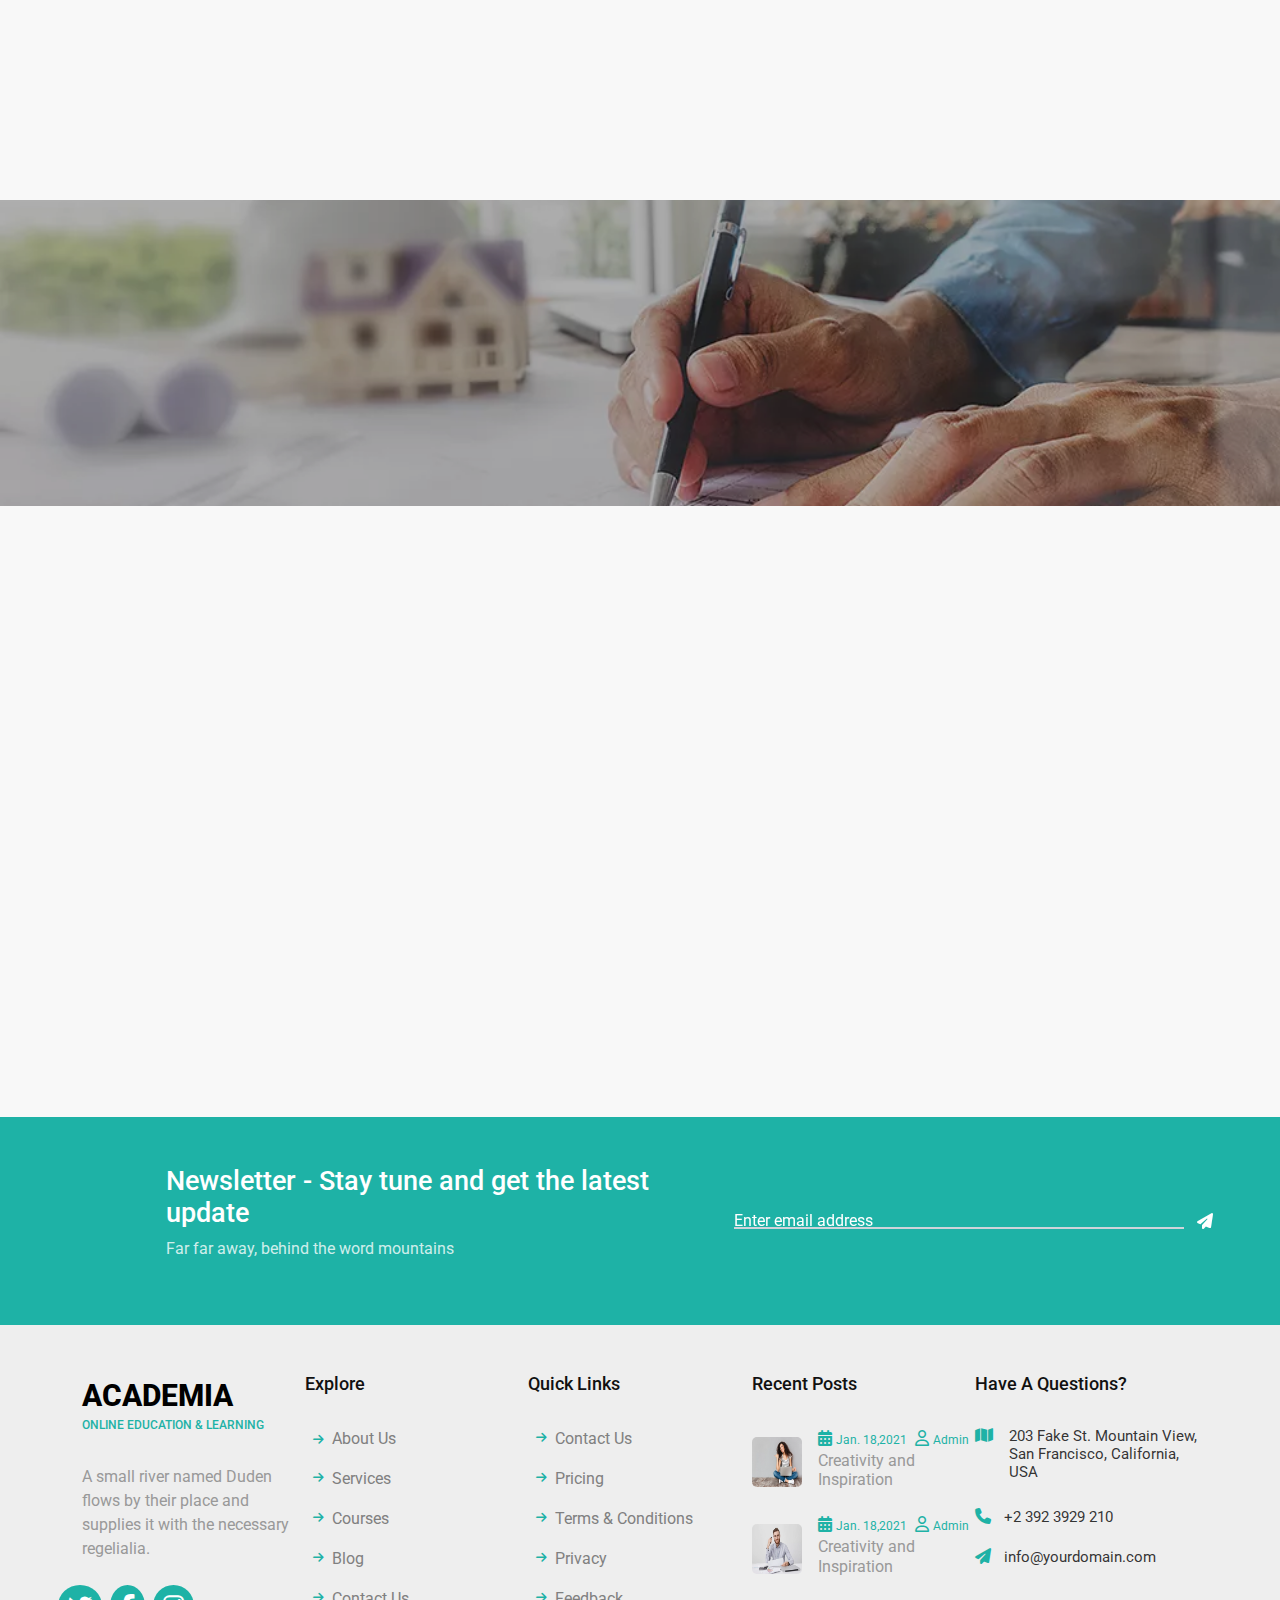
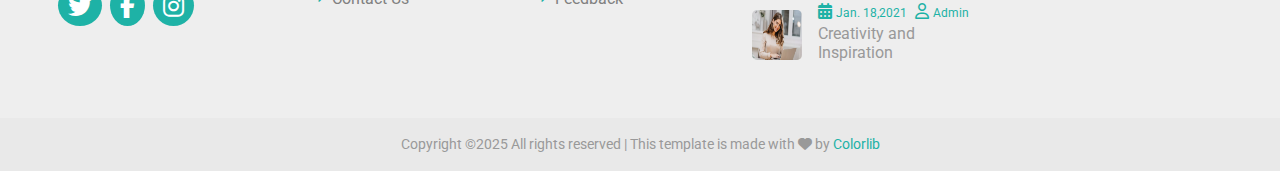
<file: about/about.html>
<!DOCTYPE html>
<html lang="en">

<head>
  <meta charset="UTF-8">
  <meta name="viewport" content="width=device-width, initial-scale=1.0">
  <title>About Page</title>
  <link rel="stylesheet" href="https://cdnjs.cloudflare.com/ajax/libs/font-awesome/6.7.2/css/all.min.css"
    integrity="sha512-Evv84Mr4kqVGRNSgIGL/F/aIDqQb7xQ2vcrdIwxfjThSH8CSR7PBEakCr51Ck+w+/U6swU2Im1vVX0SVk9ABhg=="
    crossorigin="anonymous" referrerpolicy="no-referrer" />
  <link href="https://cdn.jsdelivr.net/npm/bootstrap@5.3.3/dist/css/bootstrap.min.css" rel="stylesheet"
    integrity="sha384-QWTKZyjpPEjISv5WaRU9OFeRpok6YctnYmDr5pNlyT2bRjXh0JMhjY6hW+ALEwIH" crossorigin="anonymous">
  <link href="https://unpkg.com/aos@2.3.1/dist/aos.css" rel="stylesheet">
  <link rel="stylesheet" href="https://cdn.jsdelivr.net/npm/swiper@11/swiper-bundle.min.css" />
  <link rel="stylesheet" href="../about/about.css" />
</head>

<body>
  <header class="top-nav">
    <div class="container">
      <div class="row pt-4 align-items-center">
        <div class="col-md col-xl-5 text-white  ">
          <a href="../index.html" class="acad text-uppercase text-white">Academia</a>
          <p class="online">Online Education & Learning</p>
        </div>

        <div class="clocks  col-md d-flex text-white ">
          <div class="clock d-flex align-items-center justify-content-center pb-1 pe-3">
            <svg xmlns="http://www.w3.org/2000/svg" width="48" height="48" viewBox="0 0 24 24" fill="none"
              stroke="currentColor" stroke-width="1" stroke-linecap="round" stroke-linejoin="round">
              <circle cx="12" cy="12" r="10" />
              <line x1="12" y1="6" x2="12" y2="12" />
              <line x1="12" y1="12" x2="16" y2="14" />
            </svg>
          </div>
          <div class="clock-text">
            <h4 class="first">Monday - Friday</h4>
            <h4 class="second">8:00AM-8:00PM</h4>
          </div>
        </div>
        <div class=" phones col-md d-flex text-white  d-flex text-white pb-1">
          <div class="phone d-flex align-items-center pe-2">
            <svg xmlns="http://www.w3.org/2000/svg" width="48" height="48" viewBox="0 0 24 24" fill="none"
              stroke="currentColor" stroke-width="1" stroke-linecap="round" stroke-linejoin="round">
              <path d="M5 4h4l2 5l-2.5 1.5a11 11 0 0 0 5 5l1.5 -2.5l5 2v4
                          a2 2 0 0 1 -2 2a16 16 0 0 1 -15 -15a2 2 0 0 1 2 -2" />
            </svg>
          </div>
          <div class=" phone-text">
            <h4 class="first">Call Us</h4>
            <h4 class="second">+2 392 3929 210</h4>
          </div>
        </div>
        <div class="social col-md g-0  d-flex mb-0">
          <i class="fa-brands fa-facebook-f fa-xl"></i>
          <i class="fa-brands fa-twitter fa-xl"></i>
          <i class="fa-brands fa-instagram fa-xl"></i>
          <i class="fa-brands fa-dribbble fa-xl"></i>

        </div>
      </div>
    </div>

    <div class="nav">
      <div class="container">
        <div class="row">
          <nav class="navbar navbar-expand-lg  mt-4 w-100 py-0 ">
            <div class="container pe-0 ps-0">
              <button class="navbar-toggler" type="button" data-bs-toggle="collapse" data-bs-target="#navbarNav"
                aria-controls="navbarNav" aria-expanded="false" aria-label="Toggle navigation">
                <span class="navbar-toggler-icon"></span>
              </button>
              <div class="collapse navbar-collapse" id="navbarNav">
                <ul class="navbar-nav me-auto  gap-4 ">
                  <li class="nav-item">
                    <a class="nav-link text-white" href="../index.html">Home</a>
                  </li>
                  <li class="nav-item">
                    <a class="nav-link text-white" href="../courses/courses.html">All Cources</a>
                  </li>
                  <li class="nav-item">
                    <a class="nav-link active mainc" aria-current="page" href="#">About</a>
                  </li>
                  <li class="nav-item">
                    <a class="nav-link text-white" href="../team/team.html">Team</a>
                  </li>
                  <li class="nav-item">
                    <a class="nav-link text-white" href="../pricing/pricing.html">Pricing</a>
                  </li>
                  <li class="nav-item">
                    <a class="nav-link  text-white" href="../journal/journal.html">Journal</a>
                  </li>
                  <li class="nav-item">
                    <a class="nav-link text-white" href="../contact/contact.html">Contact</a>
                  </li>
                </ul>
                <a href="#" class="navbar-text  certif text-center text-capitalize text-white"
                  style="background-color: #1eb2a6;clip-path: polygon(27% 0, 100% 0%, 100% 100%, 11% 100%);">
                  Get Certificate
                </a>

              </div>
            </div>

          </nav>
          <div class="text-body d-flex flex-column justify-content-center align-items-center">
            <div class="text-b d-flex gap-4 ">
              <a href="../index.html" class=" text-uppercase">Home <i class="fa fa-chevron-right"></i></a>
              <span class="text-uppercase text-white">About<i class="fa fa-chevron-right"></i></span>
            </div>
            <div class="explore pt-2">
              <h2 class="text-capitalize">about us</h2>
            </div>
          </div>
        </div>
      </div>
    </div>
  </header>
  <main>
    <section class="sec">
      <div class="container">
        <div data-aos="fade-up" data-aos-duration="1000">
          <div class="row">
            <div class="col-6">
              <img src="../img/about.jpg.webp" height="900px" alt="about-image" class="w-100" />
            </div>
            <div class="col-md-6">
              <div class="right-text d-flex flex-column gap-3 ps-3">
                <div class="title">
                  <span class="text-uppercase">learn anything</span>
                  <h2 class="text-capitalize">benefits about learning online expertise</h2>
                </div>
                <div class="col-md-12 text">
                  <div class="items-sec d-flex flex-column gap-3">
                    <div class="first d-flex gap-3 ">
                      <svg xmlns="http://www.w3.org/2000/svg" width="90" height="90" viewBox="0 0 24 24" fill="none"
                        stroke="currentColor" stroke-width="2" stroke-linecap="round" stroke-linejoin="round"
                        class=" icon icon-tabler icons-tabler-outline icon-tabler-file-certificate">
                        <path stroke="none" d="M0 0h24v24H0z" fill="none" />
                        <path d="M14 3v4a1 1 0 0 0 1 1h4" />
                        <path d="M5 8v-3a2 2 0 0 1 2 -2h7l5 5v11a2 2 0 0 1 -2 2h-5" />
                        <path d="M6 14m-3 0a3 3 0 1 0 6 0a3 3 0 1 0 -6 0" />
                        <path d="M4.5 17l-1.5 5l3 -1.5l3 1.5l-1.5 -5" />
                      </svg>
                      <div class="firstf">
                        <h2 class="text-capitalize ">online courses</h2>
                        <p>Far far away, behind the word mountains, far from the countries Vokalia and Consonantia,
                          there
                          live the blind texts.</p>
                      </div>
                    </div>
                    <div class="second d-flex gap-3 ">
                      <svg xmlns="http://www.w3.org/2000/svg" width="90" height="90" viewBox="0 0 24 24" fill="none"
                        stroke="currentColor" stroke-width="2" stroke-linecap="round" stroke-linejoin="round"
                        class="icon icon-tabler icons-tabler-outline icon-tabler-books">
                        <path stroke="none" d="M0 0h24v24H0z" fill="none" />
                        <path d="M5 4m0 1a1 1 0 0 1 1 -1h2a1 1 0 0 1 1 1v14a1 1 0 0 1 -1 1h-2a1 1 0 0 1 -1 -1z" />
                        <path d="M9 4m0 1a1 1 0 0 1 1 -1h2a1 1 0 0 1 1 1v14a1 1 0 0 1 -1 1h-2a1 1 0 0 1 -1 -1z" />
                        <path d="M5 8h4" />
                        <path d="M9 16h4" />
                        <path
                          d="M13.803 4.56l2.184 -.53c.562 -.135 1.133 .19 1.282 .732l3.695 13.418a1.02 1.02 0 0 1 -.634 1.219l-.133 .041l-2.184 .53c-.562 .135 -1.133 -.19 -1.282 -.732l-3.695 -13.418a1.02 1.02 0 0 1 .634 -1.219l.133 -.041z" />
                        <path d="M14 9l4 -1" />
                        <path d="M16 16l3.923 -.98" />
                      </svg>

                      <div class="secondf">
                        <h2 class="text-capitalize">earn a certificates</h2>
                        <p>Far far away, behind the word mountains, far from the countries Vokalia and Consonantia,
                          there
                          live the blind texts.</p>
                      </div>
                    </div>
                    <div class="third d-flex gap-3">
                      <svg xmlns="http://www.w3.org/2000/svg" width="90" height="90" viewBox="0 0 24 24" fill="none"
                        stroke="currentColor" stroke-width="2" stroke-linecap="round" stroke-linejoin="round"
                        class="icon icon-tabler icons-tabler-outline icon-tabler-microscope">
                        <path stroke="none" d="M0 0h24v24H0z" fill="none" />
                        <path d="M5 21h14" />
                        <path d="M6 18h2" />
                        <path d="M7 18v3" />
                        <path d="M9 11l3 3l6 -6l-3 -3z" />
                        <path d="M10.5 12.5l-1.5 1.5" />
                        <path d="M17 3l3 3" />
                        <path d="M12 21a6 6 0 0 0 3.715 -10.712" />
                      </svg>
                      <div class="thirdf">
                        <h2 class="text-capitalize">learn with expert</h2>
                        <p>Far far away, behind the word mountains, far from the countries Vokalia and Consonantia,
                          there
                          live the blind texts.</p>
                      </div>
                    </div>
                  </div>
                </div>
              </div>
            </div>
          </div>
        </div>
      </div>
    </section>

    <section class="numbers">
      <div class="container">
        <div data-aos="fade-up" data-aos-duration="1000">
          <div class="row">
            <div class="all-div d-flex gap-5  align-items-stretch justify-content-center">
              <div class="col-md-3">
                <div class="all d-flex  gap-4 ps-5">
                  <img src="../img/grad.png" width="70px" height="70px" style="filter:invert(1)"
                    class="align-content-center " />
                  <div class="textt">
                    <h3 class="count" data-target="5000">3,000</h3>
                    <span>SUCCESS STORIES</span>
                  </div>
                </div>

              </div>
              <div class="col-md-3">
                <div class="all d-flex gap-4">
                  <img src="../img/scientist.png" width="70px" height="70px" style="filter:invert(1)"
                    class="align-content-center " />
                  <div class="textt">
                    <h3 class="count" data-target="5000">320</h3>
                    <span>TRUSTED TUTORS</span>
                  </div>
                </div>
              </div>
              <div class="col-md-3">
                <div class="all d-flex gap-4">
                  <img src="../img/calendar.png" width="70px" height="70px" style="filter:invert(1)"
                    class="align-content-center " />
                  <div class="textt">
                    <h3 class="count" data-target="5000">1,000</h3>
                    <span>SCHEDULES</span>
                  </div>
                </div>
              </div>
              <div class="col-md-3">
                <div class="all d-flex gap-4">
                  <img src="../img/learning.png" width="70px" height="70px" style="filter:invert(1)"
                    class="align-content-center " />
                  <div class="textt">
                    <h3 class="count" data-target="5000">587</h3>
                    <span>COURSES</span>
                  </div>
                </div>
              </div>

            </div>
          </div>
        </div>
      </div>
    </section>

    <section class="carousel">
      <div class="container">
        <div data-aos="fade-up" data-aos-duration="1000">

          <div class="top d-flex flex-column align-items-center text-center mb-5">
            <span class="our">Testimonial</span>
            <h2 class="pt-3 pb-3">Our Successful Students</h2>
          </div>

          <div class="swiper">
            <div class="swiper-wrapper">

              <!-- Slide 1 -->
              <div class="swiper-slide">
                <div class="img d-flex gap-3">
                  <img src="../img/slider1.jpg" class="d-block w-100" alt="slider1-image" />
                  <i class="fa-solid fa-quote-left"></i>
                  <div class="text">
                    <h2>ROGER SCOTT</h2>
                    <h5>Marketing Manager</h5>
                  </div>
                </div>
                <p>Far far away, behind the word mountains, far from the countries Vokalia and Consonantia, there live
                  the
                  blind texts.</p>
              </div>

              <!-- Slide 2 -->
              <div class="swiper-slide">
                <div class="img d-flex gap-3">
                  <img src="../img/slider3.jpg.webp" class="d-block w-100" alt="slider3-image" />

                  <i class="fa-solid fa-quote-left"></i>
                  <div class="text">
                    <h2>Roger Scott</h2>
                    <h5>Marketing Manager</h5>
                  </div>
                </div>
                <p>Far far away, behind the word mountains, far from the countries Vokalia and Consonantia, there live
                  the
                  blind texts.</p>
              </div>

              <!-- Slide 3 -->
              <div class="swiper-slide">
                <div class="img d-flex gap-3">
                  <img src="../img/slider2.jpg.webp" class="d-block w-100" alt="slider2-image" />

                  <i class="fa-solid fa-quote-left"></i>
                  <div class="text">
                    <h2>Roger Scott</h2>
                    <h5>Marketing Manager</h5>
                  </div>
                </div>
                <p>Far far away, behind the word mountains, far from the countries Vokalia and Consonantia, there live
                  the
                  blind texts.</p>
              </div>

              <!-- Slide 4 -->
              <div class="swiper-slide">
                <div class="img d-flex gap-3">
                  <img src="../img/slider1.jpg" class="d-block w-100" alt="slider1-image" />

                  <i class="fa-solid fa-quote-left"></i>
                  <div class="text">
                    <h2>Roger Scott</h2>
                    <h5>Marketing Manager</h5>
                  </div>
                </div>
                <p>Far far away, behind the word mountains, far from the countries Vokalia and Consonantia, there live
                  the
                  blind texts.</p>
              </div>

            </div>

            <div class="swiper-pagination "></div>
          </div>
        </div>
      </div>
    </section>

    <section class="before-foot ">

      <div class="first-f d-flex justify-content-center align-content-center">

        <div class="left-side col-md col-xl-5 pt-5 pb-5">
          <h2>Newsletter - Stay tune and get the latest update</h2>
          <p>Far far away, behind the word mountains</p>
        </div>

        <div class=" right-side col-md col-xl-5 d-flex align-content-center w-70">
          <input type="text" placeholder="Enter email address"></input>
          <i class="fa-solid fa-paper-plane align-content-center" style="color: #ffffff;"></i>
        </div>

      </div>
    </section>

    <section class="footer pt-5 pb-5">
      <div class="container">
        <div class="row ">
          <div class="foot d-flex align-items-stretch justify-content-center ">
            <div class="footc col-md-6 col-lg  d-flex flex-column">
              <a href="#" class=" a text-uppercase text-black ">academia</a>
              <h4 class=" aa text-uppercase">online education & learning</h4>
              <p class="pt-4">A small river named Duden flows by their place and supplies it with the necessary
                regelialia.</p>
              <div class="social col-md-6  d-flex pt-2 gap-2">
                <i class="fa-brands fa-twitter fa-xl" style="color: white;"></i>
                <i class="fa-brands fa-facebook-f fa-xl" style="color: white;"></i>
                <i class="fa-brands fa-instagram fa-xl" style="color: white;"></i>
              </div>
            </div>
            <div class="footc col-md-6 col-lg  ">
              <h2 class="b text-capitalize">explore</h2>
              <div class="links d-flex flex-column gap-3 pt-4">
                <div class="ii d-flex ">
                  <i class="fa-solid fa-arrow-right fa-xs pe-2 ps-2" style="color: #1eb2a6;"></i> <a href="#"
                    class="text-capitalize">about us</a>
                </div>
                <div class="ii">
                  <i class="fa-solid fa-arrow-right fa-xs pe-2 ps-2" style="color: #1eb2a6;"></i><a href="#"
                    class="text-capitalize">services</a>
                </div>
                <div class="ii">
                  <i class="fa-solid fa-arrow-right fa-xs pe-2 ps-2" style="color: #1eb2a6;"></i><a href="#"
                    class="text-capitalize">courses</a>
                </div>
                <div class="ii">
                  <i class="fa-solid fa-arrow-right fa-xs pe-2 ps-2" style="color: #1eb2a6;"></i><a href="#"
                    class="text-capitalize">blog</a>
                </div>
                <div class="ii">
                  <i class="fa-solid fa-arrow-right fa-xs pe-2 ps-2" style="color: #1eb2a6;"></i><a href="#"
                    class="text-capitalize">contact us</a>
                </div>
              </div>
            </div>
            <div class="footc col-md-6 col-lg">
              <h2 class="b text-capitalize">quick links</h2>
              <div class="links d-flex flex-column gap-3 pt-4">
                <div class="ii">
                  <i class="fa-solid fa-arrow-right fa-xs pe-2 ps-2" style="color: #1eb2a6;"></i><a href="#"
                    class="text-capitalize">contact us</a>
                </div>
                <div class="ii">
                  <i class="fa-solid fa-arrow-right fa-xs pe-2 ps-2" style="color: #1eb2a6;"></i><a href="#"
                    class="text-capitalize">pricing</a>
                </div>
                <div class="ii">
                  <i class="fa-solid fa-arrow-right fa-xs pe-2 ps-2" style="color: #1eb2a6;"></i><a href="#"
                    class="text-capitalize">terms & conditions</a>
                </div>
                <div class="ii">
                  <i class="fa-solid fa-arrow-right fa-xs ps-2 pe-2" style="color: #1eb2a6;"></i><a href="#"
                    class="text-capitalize">privacy</a>
                </div>
                <div class="ii">
                  <i class="fa-solid fa-arrow-right fa-xs ps-2 pe-2" style="color: #1eb2a6;"></i><a href="#"
                    class="text-capitalize">feedback</a>
                </div>
              </div>
            </div>
            <div class="footc col-md-6 col-lg  ">
              <h2 class="b text-capitalize">recent posts</h2>
              <div class="links d-flex flex-column  gap-3 pt-4">
                <div class="img d-flex align-items-center">
                  <img src="../img/bg_2.jpg.webp" width="50px" height="50px" alt="recent posts image-1">
                  <a href="#">
                    <div class="down ps-3">
                      <i class="fa-solid fa-calendar-days" style="color: #1eb2a6;"></i>
                      <span class="a1 pe-1">Jan. 18,2021</span>
                      <i class="fa-regular fa-user" style="color: #1eb2a6;"></i>
                      <span class="a1">Admin</span>
                    </div>
                    <h2 class="a2 ps-3">Creativity and Inspiration</h2>
                  </a>
                </div>
                <div class="img d-flex align-items-center">
                  <img src="../img/image_1.jpg.webp" width="50px" height="50px" alt="recent posts image-2">
                  <a href="#">
                    <div class="down ps-3">
                      <i class="fa-solid fa-calendar-days" style="color: #1eb2a6;"></i>
                      <span class="a1 pe-1">Jan. 18,2021</span>
                      <i class="fa-regular fa-user" style="color: #1eb2a6;"></i>
                      <span class="a1">Admin</span>
                    </div>
                    <h2 class="a2 ps-3">Creativity and Inspiration</h2>
                  </a>
                </div>
                <div class="img d-flex align-items-center ">
                  <img src="../img/image_2.jpg.webp" width="50px" height="50px" alt="recent posts image-3">
                  <a href="#">
                    <div class="down ps-3">
                      <i class="fa-solid fa-calendar-days" style="color: #1eb2a6;"></i>
                      <span class="a1 pe-1">Jan. 18,2021</span>
                      <i class="fa-regular fa-user" style="color: #1eb2a6;"></i>
                      <span class="a1">Admin</span>
                    </div>
                    <h2 class="a2 ps-3">Creativity and Inspiration</h2>
                  </a>
                </div>
              </div>
            </div>
            <div class="footc last col-md-6 col-lg  d-flex  ">
              <h2 class="b text-capitalize ">have a questions?</h2>
              <div class="links d-flex flex-column  gap-3 pt-4">
                <div class="icons  d-flex align-items-start gap-2 ">
                  <i class="fa-solid fa-map" style="color: #1eb2a6;"></i>
                  <h2 class="cc ps-2"> 203 Fake St. Mountain View, San Francisco, California, USA</h2>
                </div>
                <div class="icons">
                  <i class="fa-solid fa-phone" style="color: #1eb2a6;"></i>
                  <a href="#" class="cc ps-2">+2 392 3929 210</a>
                </div>
                <div class="icons">
                  <i class="fa-solid fa-paper-plane" style="color: #1eb2a6;"></i>
                  <a href="#" class="cc ps-2">info@yourdomain.com</a>
                </div>
              </div>
            </div>
          </div>
        </div>
      </div>

    </section>
  </main>
  <footer>
    <div class="fot col-md-12 d-flex align-items-center justify-content-center p-3 ">
      <span>Copyright ©2025 All rights reserved | This template is made with
        <i class="fa-solid fa-heart"></i>
        by
        <a href="https://colorlib.com/" style="color: #1eb2a6;"> Colorlib</a>
      </span>
    </div>
  </footer>

  <script src="https://cdn.jsdelivr.net/npm/swiper@11/swiper-bundle.min.js"></script>
  <script src="https://unpkg.com/aos@2.3.1/dist/aos.js"></script>
  <script src="https://cdn.jsdelivr.net/npm/bootstrap@5.3.3/dist/js/bootstrap.bundle.min.js"
    integrity="sha384-YvpcrYf0tY3lHB60NNkmXc5s9fDVZLESaAA55NDzOxhy9GkcIdslK1eN7N6jIeHz"
    crossorigin="anonymous"></script>
  <script src="../main.js"></script>
</body>

</html>
</file>
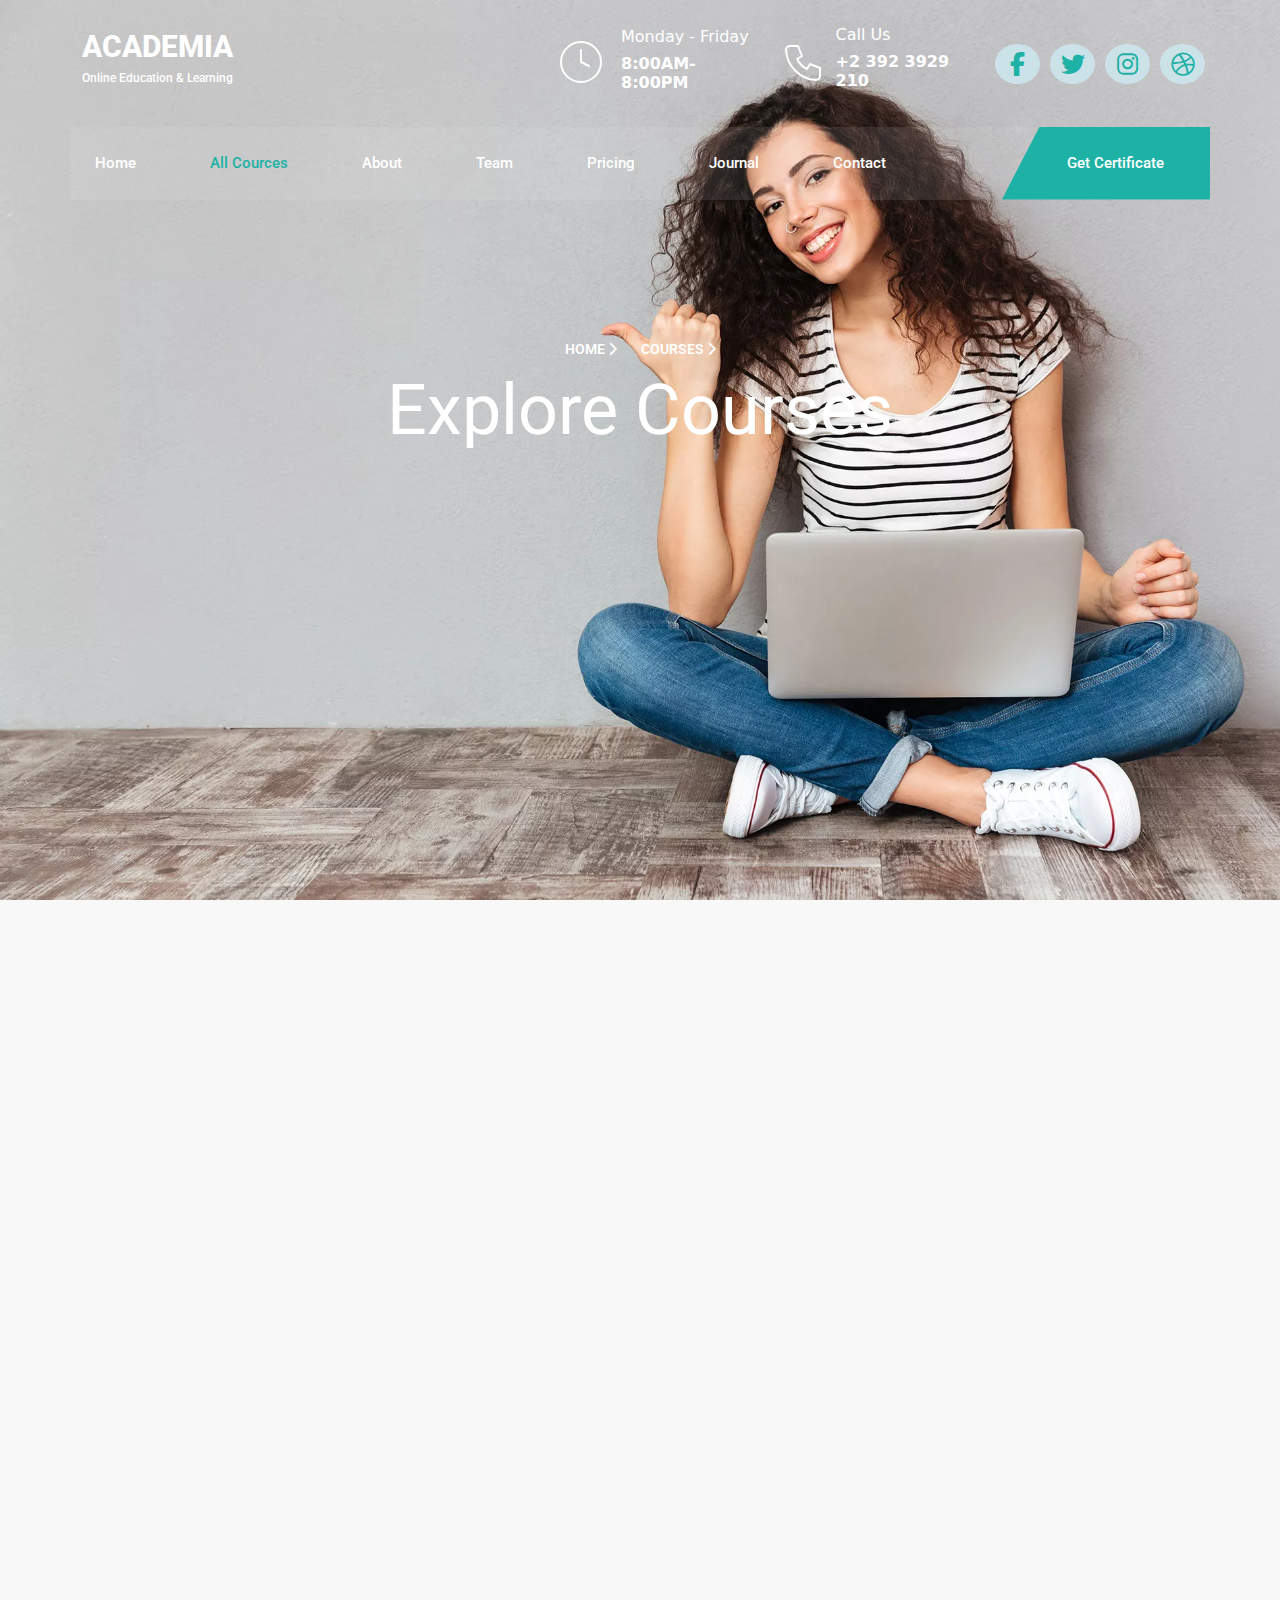
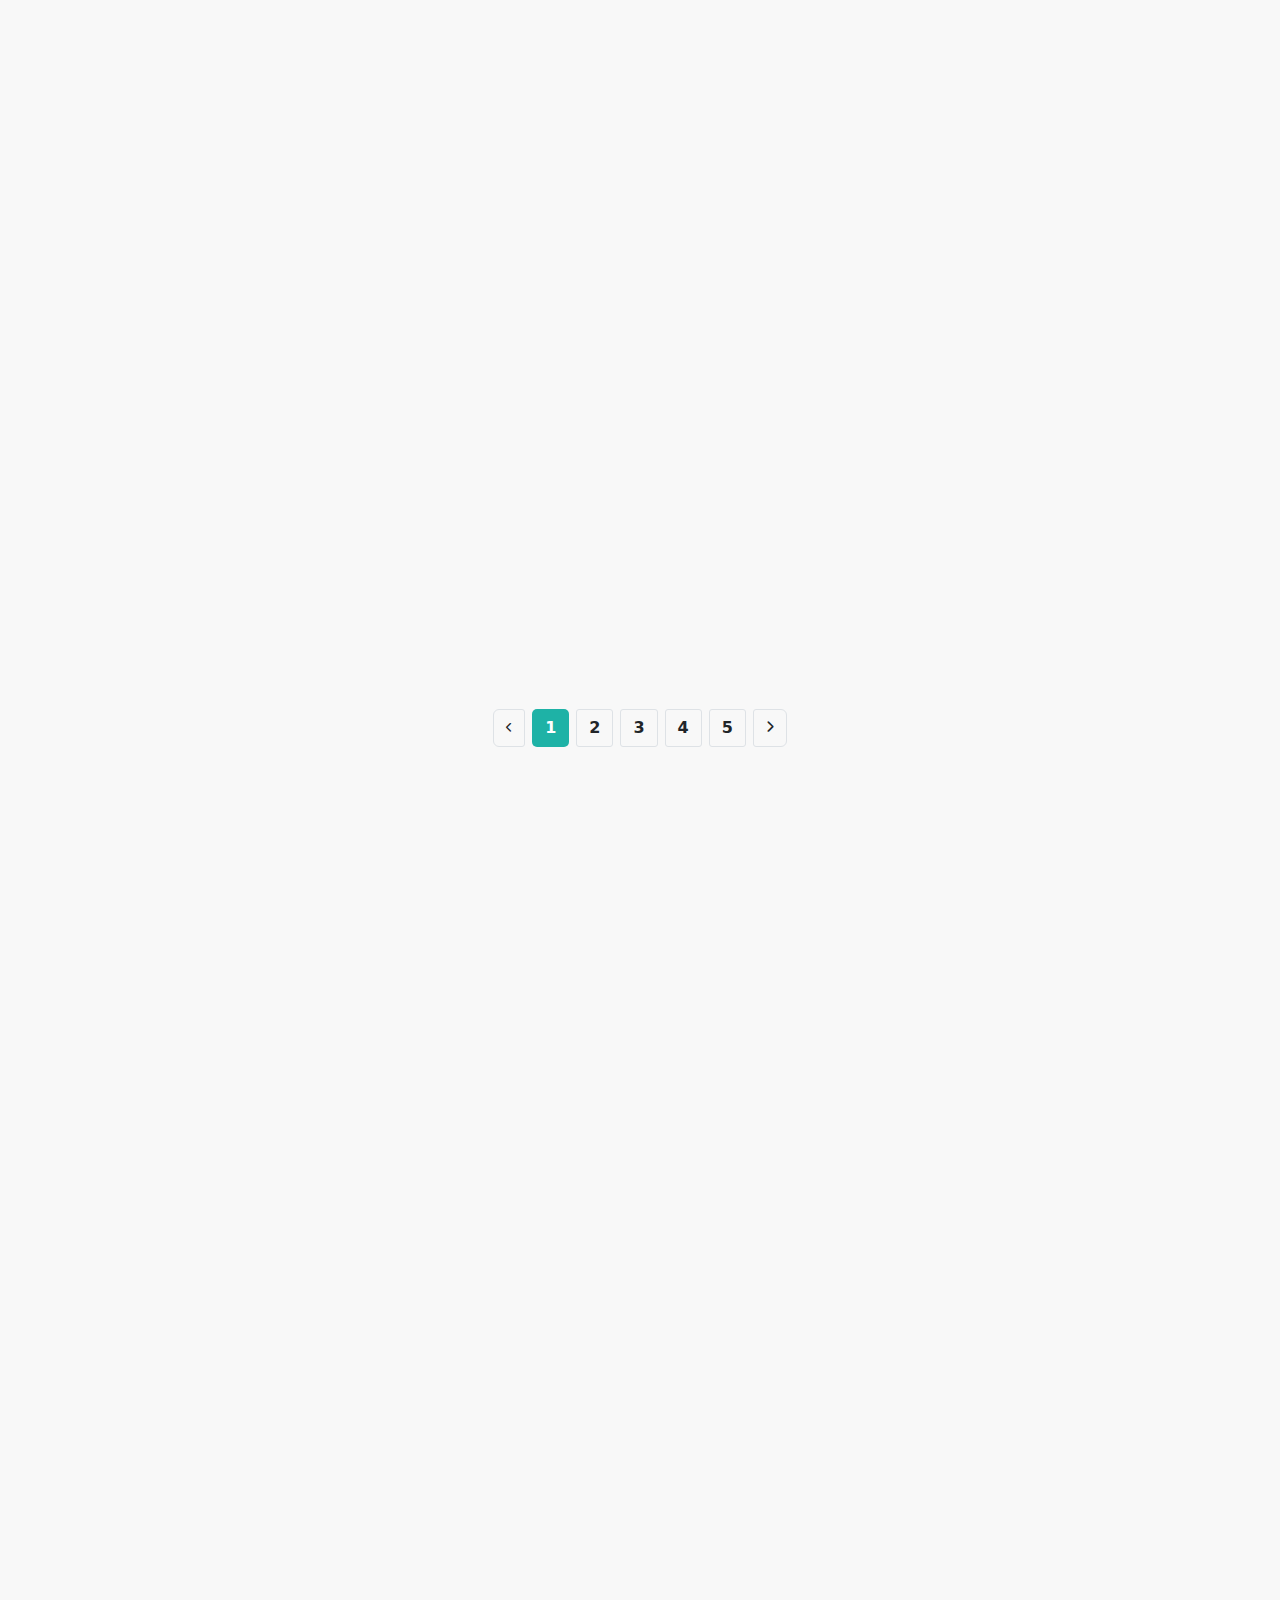
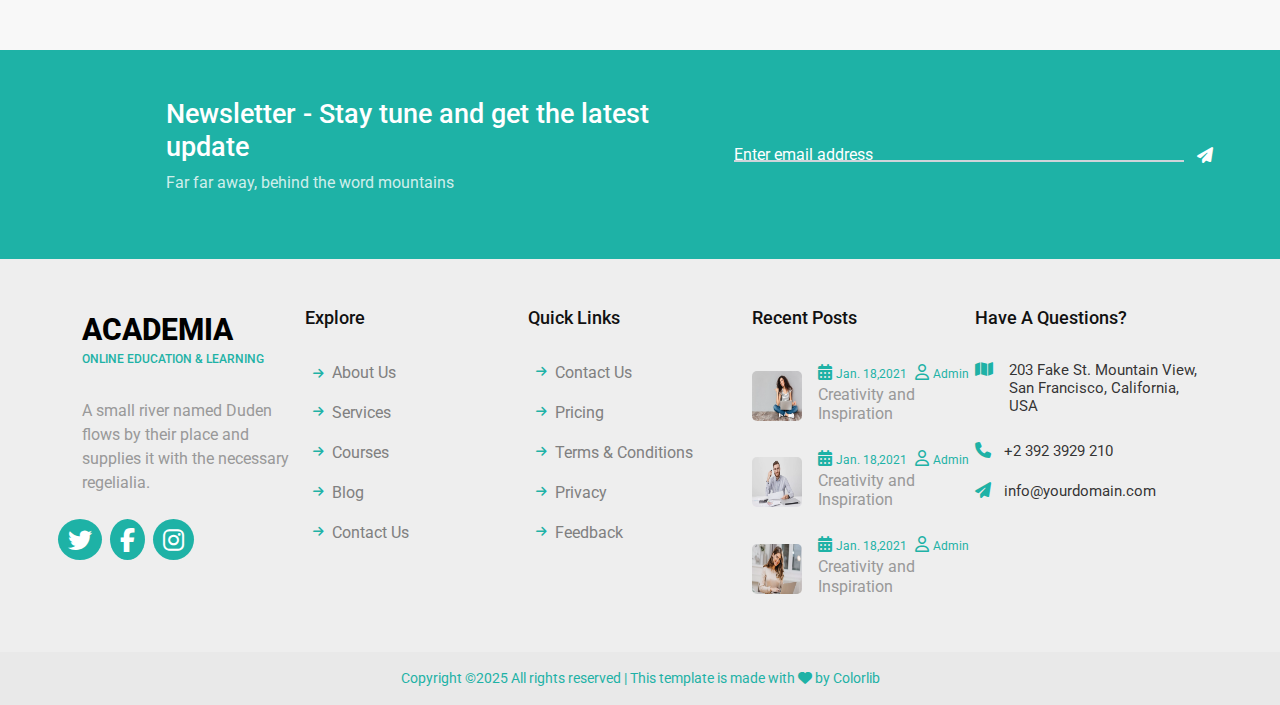
<file: courses/courses.html>
<!DOCTYPE html>
<html lang="en">

<head>
  <meta charset="UTF-8">
  <meta name="viewport" content="width=device-width, initial-scale=1.0">
  <title>Courses Page</title>
  <link rel="stylesheet" href="https://cdnjs.cloudflare.com/ajax/libs/font-awesome/6.7.2/css/all.min.css"
    integrity="sha512-Evv84Mr4kqVGRNSgIGL/F/aIDqQb7xQ2vcrdIwxfjThSH8CSR7PBEakCr51Ck+w+/U6swU2Im1vVX0SVk9ABhg=="
    crossorigin="anonymous" referrerpolicy="no-referrer" />
  <link href="https://cdn.jsdelivr.net/npm/bootstrap@5.3.3/dist/css/bootstrap.min.css" rel="stylesheet"
    integrity="sha384-QWTKZyjpPEjISv5WaRU9OFeRpok6YctnYmDr5pNlyT2bRjXh0JMhjY6hW+ALEwIH" crossorigin="anonymous">
  <link href="https://unpkg.com/aos@2.3.1/dist/aos.css" rel="stylesheet">
  <link rel="stylesheet" href="../courses/courses.css" />
</head>

<body>
  <header class="top-nav">
    <div class="container">
      <div class="row pt-4 align-items-center">
        <div class="col-md col-xl-5 text-white  ">
          <a href="../index.html" class="acad text-uppercase text-white">Academia</a>
          <p class="online">Online Education & Learning</p>
        </div>

        <div class="clocks  col-md d-flex text-white ">
          <div class="clock d-flex align-items-center justify-content-center pb-1 pe-3">
            <svg xmlns="http://www.w3.org/2000/svg" width="48" height="48" viewBox="0 0 24 24" fill="none"
              stroke="currentColor" stroke-width="1" stroke-linecap="round" stroke-linejoin="round">
              <circle cx="12" cy="12" r="10" />
              <line x1="12" y1="6" x2="12" y2="12" />
              <line x1="12" y1="12" x2="16" y2="14" />
            </svg>
          </div>
          <div class="clock-text">
            <h4 class="first">Monday - Friday</h4>
            <h4 class="second">8:00AM-8:00PM</h4>
          </div>
        </div>
        <div class=" phones col-md d-flex text-white  d-flex text-white pb-1">
          <div class="phone d-flex align-items-center pe-2">
            <svg xmlns="http://www.w3.org/2000/svg" width="48" height="48" viewBox="0 0 24 24" fill="none"
              stroke="currentColor" stroke-width="1" stroke-linecap="round" stroke-linejoin="round">
              <path d="M5 4h4l2 5l-2.5 1.5a11 11 0 0 0 5 5l1.5 -2.5l5 2v4
                          a2 2 0 0 1 -2 2a16 16 0 0 1 -15 -15a2 2 0 0 1 2 -2" />
            </svg>
          </div>
          <div class=" phone-text">
            <h4 class="first">Call Us</h4>
            <h4 class="second">+2 392 3929 210</h4>
          </div>
        </div>
        <div class="social col-md g-0  d-flex mb-0">
          <i class="fa-brands fa-facebook-f fa-xl"></i>
          <i class="fa-brands fa-twitter fa-xl"></i>
          <i class="fa-brands fa-instagram fa-xl"></i>
          <i class="fa-brands fa-dribbble fa-xl"></i>

        </div>
      </div>
    </div>

    <div class="nav">
      <div class="container">
        <div class="row">
          <nav class="navbar navbar-expand-lg  mt-4 w-100 py-0 ">
            <div class="container pe-0 ps-0">
              <button class="navbar-toggler" type="button" data-bs-toggle="collapse" data-bs-target="#navbarNav"
                aria-controls="navbarNav" aria-expanded="false" aria-label="Toggle navigation">
                <span class="navbar-toggler-icon"></span>
              </button>
              <div class="collapse navbar-collapse" id="navbarNav">
                <ul class="navbar-nav me-auto  gap-4 ">
                  <li class="nav-item">
                    <a class="nav-link text-white" href="../index.html">Home</a>
                  </li>
                  <li class="nav-item">
                    <a class="nav-link active mainc" aria-current="page" href="#">All Cources</a>
                  </li>
                  <li class="nav-item">
                    <a class="nav-link text-white" href="../about/about.html">About</a>
                  </li>
                  <li class="nav-item">
                    <a class="nav-link text-white" href="../team/team.html">Team</a>
                  </li>
                  <li class="nav-item">
                    <a class="nav-link text-white" href="../pricing/pricing.html">Pricing</a>
                  </li>
                  <li class="nav-item">
                    <a class="nav-link  text-white" href="../journal/journal.html">Journal</a>
                  </li>
                  <li class="nav-item">
                    <a class="nav-link text-white" href="../contact/contact.html">Contact</a>
                  </li>
                </ul>
                <a href="#" class="navbar-text  certif text-center text-capitalize text-white"
                  style="background-color: #1eb2a6;clip-path: polygon(27% 0, 100% 0%, 100% 100%, 11% 100%);">
                  Get Certificate
                </a>

              </div>
            </div>

          </nav>
          <div class="text-body d-flex flex-column justify-content-center align-items-center">
            <div class="text-b d-flex gap-4 ">
              <a href="../index.html" class=" text-uppercase">Home <i class="fa fa-chevron-right"></i></a>
              <span class="text-uppercase text-white">courses <i class="fa fa-chevron-right"></i></span>
            </div>
            <div class="explore pt-2">
              <h2>Explore Courses</h2>
            </div>
          </div>
        </div>
      </div>
    </div>
  </header>
  <main>
    <section>
      <div class="cardss ">
        <div class="container ">
          <div class="row   ">

           <div class="col-12 col-sm-6 col-md-4">
              <div data-aos="flip-left">
                <div class="card p-3 ">
                  <div class="head d-flex gap-3">
                    <div class="igs">
                      <img src="../img/data-engineer.png" alt="data-engineer-image" />
                    </div>
                    <div class="header-content">
                      <h2>Basic Fundamentals for Software Engineering</h2>
                      <i class="fa-solid fa-star fa-sm"></i>
                      <i class="fa-solid fa-star fa-sm"></i>
                      <i class="fa-solid fa-star fa-sm"></i>
                      <i class="fa-solid fa-star fa-sm"></i>
                      <i class="fa-solid fa-star fa-sm"></i>
                      <span>(5.0)</span>

                      <div class="body">
                        <img src="../img/author-1.jpg.webp" alt="author-image" />
                        <span>by John Smith</span>
                        <h5>50 lectures (190 hrs)</h5>
                      </div>
                    </div>
                  </div>
                  <div class="buttons text-center d-flex flex-column gap-2">
                    <h5>$100 All Course / $15 per month</h5>
                    <a href="#">Enroll Now!</a>
                  </div>
                </div>
              </div>
            </div>


<div class="col-12 col-sm-6 col-md-4">
                <div data-aos="flip-left">
                <div class="card p-3">
                  <div class="head d-flex gap-3">
                    <div class="igs">
                      <img src="../img/design.png" alt="design-image" />
                    </div>
                    <div class="header-content">
                      <h2>Enhancing Adobe Photoshop CC 2020 Skills</h2>
                      <i class="fa-solid fa-star fa-sm"></i>
                      <i class="fa-solid fa-star fa-sm"></i>
                      <i class="fa-solid fa-star fa-sm"></i>
                      <i class="fa-solid fa-star fa-sm"></i>
                      <i class="fa-solid fa-star fa-sm"></i>
                      <span>(5.0)</span>

                      <div class="body">
                        <img src="../img/author-1.jpg.webp" alt="author-image" />
                        <span>by John Smith</span>
                        <h5>50 lectures (190 hrs)</h5>
                      </div>
                    </div>
                  </div>
                  <div class="buttons text-center d-flex flex-column gap-2">
                    <h5>$100 All Course / $15 per month</h5>
                    <a href="#">Enroll Now!</a>
                  </div>
                </div>
              </div>
            </div>


<div class="col-12 col-sm-6 col-md-4">              <div data-aos="flip-left">
                <div class="card p-3">
                  <div class="head d-flex gap-3">
                    <div class="igs">
                      <img src="../img/algorithm.png" alt="algorithm-image" />
                    </div>
                    <div class="header-content">
                      <h2>HTML, CSS, and Javascript for Web Developers</h2>
                      <i class="fa-solid fa-star fa-sm"></i>
                      <i class="fa-solid fa-star fa-sm"></i>
                      <i class="fa-solid fa-star fa-sm"></i>
                      <i class="fa-solid fa-star fa-sm"></i>
                      <i class="fa-solid fa-star fa-sm"></i>
                      <span>(5.0)</span>

                      <div class="body">
                        <img src="../img/author-1.jpg.webp" alt="author-image" />
                        <span>by John Smith</span>
                        <h5>50 lectures (190 hrs)</h5>
                      </div>
                    </div>
                  </div>
                  <div class="buttons text-center d-flex flex-column gap-2">
                    <h5>$100 All Course / $15 per month</h5>
                    <a href="#">Enroll Now!</a>
                  </div>
                </div>
              </div>
            </div>

          </div>

          <div class="row ">
<div class="col-12 col-sm-6 col-md-4">              <div data-aos="flip-left">
                <div class="card p-3">
                  <div class="head d-flex gap-3">
                    <div class="igs">
                      <img src="../img/coding.png" alt="coding-image" />
                    </div>
                    <div class="header-content">
                      <h2>Introducing to Programming with WordPress</h2>
                      <i class="fa-solid fa-star fa-sm"></i>
                      <i class="fa-solid fa-star fa-sm"></i>
                      <i class="fa-solid fa-star fa-sm"></i>
                      <i class="fa-solid fa-star fa-sm"></i>
                      <i class="fa-solid fa-star fa-sm"></i>
                      <span>(5.0)</span>

                      <div class="body">
                        <img src="../img/author-1.jpg.webp" alt="author-image" />
                        <span>by John Smith</span>
                        <h5>50 lectures (190 hrs)</h5>
                      </div>
                    </div>
                  </div>
                  <div class="buttons text-center d-flex flex-column gap-2">
                    <h5>$100 All Course / $15 per month</h5>
                    <a href="#">Enroll Now!</a>
                  </div>
                </div>
              </div>
            </div>

<div class="col-12 col-sm-6 col-md-4">              <div data-aos="flip-left">
                <div class="card p-3">
                  <div class="head d-flex gap-3">
                    <div class="igs">
                      <img src="../img/coding.png" alt="coding-image" />
                    </div>
                    <div class="header-content">
                      <h2>Introducing to Programming with WordPress</h2>
                      <i class="fa-solid fa-star fa-sm"></i>
                      <i class="fa-solid fa-star fa-sm"></i>
                      <i class="fa-solid fa-star fa-sm"></i>
                      <i class="fa-solid fa-star fa-sm"></i>
                      <i class="fa-solid fa-star fa-sm"></i>
                      <span>(5.0)</span>

                      <div class="body">
                        <img src="../img/author-1.jpg.webp" alt="author-image" />
                        <span>by John Smith</span>
                        <h5>50 lectures (190 hrs)</h5>
                      </div>
                    </div>
                  </div>
                  <div class="buttons text-center d-flex flex-column gap-2">
                    <h5>$100 All Course / $15 per month</h5>
                    <a href="#">Enroll Now!</a>
                  </div>
                </div>
              </div>
            </div>

<div class="col-12 col-sm-6 col-md-4">              <div data-aos="flip-left">
                <div class="card p-3">
                  <div class="head d-flex gap-3">
                    <div class="igs">
                      <img src="../img/coding.png" alt="coding-image" />
                    </div>
                    <div class="header-content">
                      <h2>Introducing to Programming with WordPress</h2>
                      <i class="fa-solid fa-star fa-sm"></i>
                      <i class="fa-solid fa-star fa-sm"></i>
                      <i class="fa-solid fa-star fa-sm"></i>
                      <i class="fa-solid fa-star fa-sm"></i>
                      <i class="fa-solid fa-star fa-sm"></i>
                      <span>(5.0)</span>

                      <div class="body">
                        <img src="../img/author-1.jpg.webp" alt="author-image" />
                        <span>by John Smith</span>
                        <h5>50 lectures (190 hrs)</h5>
                      </div>
                    </div>
                  </div>
                  <div class="buttons text-center d-flex flex-column gap-2">
                    <h5>$100 All Course / $15 per month</h5>
                    <a href="#">Enroll Now!</a>
                  </div>
                </div>
              </div>
            </div>

          </div>

          <div class="row">
<div class="col-12 col-sm-6 col-md-4">              <div data-aos="flip-left">
                <div class="card p-3">
                  <div class="head d-flex gap-3">
                    <div class="igs">
                      <img src="../img/coding.png" alt="coding-image" />
                    </div>
                    <div class="header-content">
                      <h2>Introducing to Programming with WordPress</h2>
                      <i class="fa-solid fa-star fa-sm"></i>
                      <i class="fa-solid fa-star fa-sm"></i>
                      <i class="fa-solid fa-star fa-sm"></i>
                      <i class="fa-solid fa-star fa-sm"></i>
                      <i class="fa-solid fa-star fa-sm"></i>
                      <span>(5.0)</span>

                      <div class="body">
                        <img src="../img/author-1.jpg.webp" alt="author-image" />
                        <span>by John Smith</span>
                        <h5>50 lectures (190 hrs)</h5>
                      </div>
                    </div>
                  </div>
                  <div class="buttons text-center d-flex flex-column gap-2">
                    <h5>$100 All Course / $15 per month</h5>
                    <a href="#">Enroll Now!</a>
                  </div>
                </div>
              </div>
            </div>

<div class="col-12 col-sm-6 col-md-4">              <div data-aos="flip-left">
                <div class="card p-3">
                  <div class="head d-flex gap-3">
                    <div class="igs">
                      <img src="../img/coding.png" alt="coding-image" />
                    </div>
                    <div class="header-content">
                      <h2>Introducing to Programming with WordPress</h2>
                      <i class="fa-solid fa-star fa-sm"></i>
                      <i class="fa-solid fa-star fa-sm"></i>
                      <i class="fa-solid fa-star fa-sm"></i>
                      <i class="fa-solid fa-star fa-sm"></i>
                      <i class="fa-solid fa-star fa-sm"></i>
                      <span>(5.0)</span>

                      <div class="body">
                        <img src="../img/author-1.jpg.webp" alt="author-image" />
                        <span>by John Smith</span>
                        <h5>50 lectures (190 hrs)</h5>
                      </div>
                    </div>
                  </div>
                  <div class="buttons text-center d-flex flex-column gap-2">
                    <h5>$100 All Course / $15 per month</h5>
                    <a href="#">Enroll Now!</a>
                  </div>
                </div>
              </div>
            </div>

<div class="col-12 col-sm-6 col-md-4">              <div data-aos="flip-left">
                <div class="card p-3">
                  <div class="head d-flex gap-3">
                    <div class="igs">
                      <img src="../img/coding.png" alt="coding-image" />
                    </div>
                    <div class="header-content">
                      <h2>Introducing to Programming with WordPress</h2>
                      <i class="fa-solid fa-star fa-sm"></i>
                      <i class="fa-solid fa-star fa-sm"></i>
                      <i class="fa-solid fa-star fa-sm"></i>
                      <i class="fa-solid fa-star fa-sm"></i>
                      <i class="fa-solid fa-star fa-sm"></i>
                      <span>(5.0)</span>

                      <div class="body">
                        <img src="../img/author-1.jpg.webp" alt="author-image" />
                        <span>by John Smith</span>
                        <h5>50 lectures (190 hrs)</h5>
                      </div>
                    </div>
                  </div>
                  <div class="buttons text-center d-flex flex-column gap-2">
                    <h5>$100 All Course / $15 per month</h5>
                    <a href="#">Enroll Now!</a>
                  </div>
                </div>
              </div>
            </div>

          </div>


          <nav aria-label="Page navigation example ">
            <ul class="pagination pag-first justify-content-center ">
              <li class="page-item">
                <a class="page-link" style="color: inherit;" href="#" aria-label="Previous">
                  <i class="fa-solid fa-chevron-left fa-2xs"></i>
                </a>
              </li>
              <li class="page-item ps-2 pe-2"><a class="page-link active" style="color: inherit;" href="#">1</a></li>
              <li class="page-item pe-2"><a class="page-link" style="color: inherit;" href="#">2</a></li>
              <li class="page-item pe-2"><a class="page-link" style="color: inherit;" href="#">3</a></li>
              <li class="page-item pe-2"><a class="page-link" style="color: inherit;" href="#">4</a></li>
              <li class="page-item pe-2"><a class="page-link" style="color: inherit;" href="#">5</a></li>

              <li class="page-item">
                <a class="page-link " style="color: inherit;" href="#" aria-label="Next">
                  <i class="fa-solid fa-chevron-right fa-xs"></i>
                </a>
              </li>
            </ul>
          </nav>


        </div>

      </div>
    </section>

    <section class="view">
      <div class="container">
        <div data-aos="fade-up" data-aos-duration="1000">
          <div class="row">
            <div class="top d-flex flex-column align-items-center text-center mb-5">
              <span class="our">Courses</span>
              <h2 class="pt-3 pb-3">Browse Our Online Courses</h2>
            </div>
            <div class="col-md-2">
              <a href="#" class="div d-flex flex-column text-center align-content-center gap-3 p-4">
                <i class="fa-brands fa-figma fa-3x"></i>
                <div class="text">
                  <h2 class="text-capitalize">ui/ux design courses</h2>
                  <span>25 Courses</span>
                </div>
              </a>
            </div>
            <div class="col-md-2">
              <a href="#" class="div colored d-flex  flex-column text-center align-content-center gap-3 p-4">
                <i class="fa-solid fa-palette fa-3x" style="color: #ffffff;"></i>
                <div class="text">
                  <h2 class="text-capitalize text-white">art & design</h2>
                  <span>25 Courses</span>
                </div>
              </a>
            </div>
            <div class="col-md-2">
              <a href="#" class="div d-flex flex-column text-center align-content-center gap-3 p-4">
                <i class="fa-solid fa-robot fa-3x"></i>
                <div class="text">
                  <h2 class="text-capitalize">computer science</h2>
                  <span>10 Courses</span>
                </div>
              </a>
            </div>
            <div class="col-md-2">
              <a href="#" class="div d-flex flex-column text-center align-items-stretch gap-3 p-4">
                <i class="fa-brands fa-searchengin fa-3x"></i>
                <div class="text">
                  <h2 class="text-capitalize">history & archeologic</h2>
                  <span>25 Courses</span>
                </div>
              </a>
            </div>
            <div class="col-md-2">
              <a href="#" class="div d-flex flex-column text-center align-items-stretch gap-3 p-4">
                <i class="fa-solid fa-user-gear fa-3x"></i>
                <div class="text">
                  <h2 class="text-capitalize">software engineering</h2>
                  <span>25 Courses</span>
                </div>
              </a>
            </div>
            <div class="col-md-2">
              <a href="#" class="div d-flex flex-column text-center align-items-stretch gap-3 p-4">
                <i class="fa-solid fa-brain fa-3x"></i>
                <div class="text">
                  <h2 class="text-capitalize">information software</h2>
                  <span>25 Courses</span>
                </div>
              </a>
            </div>
          </div>
          <div class="row pt-5">
            <div class="col-md-2 ">
              <a href="#" class="div d-flex flex-column text-center align-items-stretch gap-3 p-4">
                <i class="fa-solid fa-heart-pulse fa-3x"></i>
                <div class="text">
                  <h2 class="text-capitalize">health & fitness</h2>
                  <span>25 Courses</span>
                </div>
              </a>
            </div>
            <div class="col-md-2">
              <a href="#" class="div d-flex flex-column text-center align-items-stretch gap-3 p-4">
                <i class="fa-solid fa-cart-shopping fa-3x"></i>
                <div class="text">
                  <h2 class="text-capitalize">marketing</h2>
                  <span>15 Courses</span>
                </div>
              </a>
            </div>
            <div class="col-md-2">
              <a href="#" class="div d-flex flex-column text-center align-items-stretch gap-3 p-4">
                <i class="fa-solid fa-pen-nib fa-3x"></i>
                <div class="text">
                  <h2 class="text-capitalize">graphic design</h2>
                  <span>25 Courses</span>
                </div>
              </a>
            </div>
            <div class="col-md-2">
              <a href="#" class="div d-flex flex-column text-center align-items-stretch gap-3 p-4">
                <i class="fa-solid fa-music fa-3x"></i>
                <div class="text">
                  <h2 class="text-capitalize">music</h2>
                  <span>25 Courses</span>
                </div>
              </a>
            </div>
            <div class="col-md-2">
              <a href="#" class="div d-flex flex-column text-center align-items-stretch gap-3 p-4">
                <i class="fa-solid fa-coins fa-3x"></i>
                <div class="text">
                  <h2 class="text-capitalize">business adminstration</h2>
                  <span>25 Courses</span>
                </div>
              </a>
            </div>
            <div class="col-md-2">
              <a href="#" class="div d-flex flex-column text-center align-items-stretch gap-3 p-4">
                <i class="fa-solid fa-file-code fa-3x"></i>
                <div class="text">
                  <h2 class="text-capitalize">ui/ux design courses</h2>
                  <span>25 Courses</span>
                </div>
              </a>
            </div>
          </div>
        </div>
      </div>
    </section>

    <section class="before-foot ">

      <div class="first-f d-flex justify-content-center align-content-center">

        <div class="left-side col-md col-xl-5 pt-5 pb-5">
          <h2>Newsletter - Stay tune and get the latest update</h2>
          <p>Far far away, behind the word mountains</p>
        </div>

        <div class=" right-side col-md col-xl-5 d-flex align-content-center w-70">
          <input type="text" placeholder="Enter email address"></input>
          <i class="fa-solid fa-paper-plane align-content-center" style="color: #ffffff;"></i>
        </div>

      </div>
    </section>

    <section class="footer pt-5 pb-5">
      <div class="container">
        <div class="row ">
          <div class="foot d-flex align-items-stretch justify-content-center ">
            <div class="footc col-md-6 col-lg  d-flex flex-column">
              <a href="#" class=" a text-uppercase text-black ">academia</a>
              <h4 class=" aa text-uppercase">online education & learning</h4>
              <p class="pt-4">A small river named Duden flows by their place and supplies it with the necessary
                regelialia.</p>
              <div class="social col-md-6  d-flex pt-2 gap-2">
                <i class="fa-brands fa-twitter fa-xl" style="color: white;"></i>
                <i class="fa-brands fa-facebook-f fa-xl" style="color: white;"></i>
                <i class="fa-brands fa-instagram fa-xl" style="color: white;"></i>
              </div>
            </div>
            <div class="footc col-md-6 col-lg  ">
              <h2 class="b text-capitalize">explore</h2>
              <div class="links d-flex flex-column gap-3 pt-4">
                <div class="ii d-flex ">
                  <i class="fa-solid fa-arrow-right fa-xs pe-2 ps-2" style="color: #1eb2a6;"></i> <a href="#"
                    class="text-capitalize">about us</a>
                </div>
                <div class="ii">
                  <i class="fa-solid fa-arrow-right fa-xs pe-2 ps-2" style="color: #1eb2a6;"></i><a href="#"
                    class="text-capitalize">services</a>
                </div>
                <div class="ii">
                  <i class="fa-solid fa-arrow-right fa-xs pe-2 ps-2" style="color: #1eb2a6;"></i><a href="#"
                    class="text-capitalize">courses</a>
                </div>
                <div class="ii">
                  <i class="fa-solid fa-arrow-right fa-xs pe-2 ps-2" style="color: #1eb2a6;"></i><a href="#"
                    class="text-capitalize">blog</a>
                </div>
                <div class="ii">
                  <i class="fa-solid fa-arrow-right fa-xs pe-2 ps-2" style="color: #1eb2a6;"></i><a href="#"
                    class="text-capitalize">contact us</a>
                </div>
              </div>
            </div>
            <div class="footc col-md-6 col-lg">
              <h2 class="b text-capitalize">quick links</h2>
              <div class="links d-flex flex-column gap-3 pt-4">
                <div class="ii">
                  <i class="fa-solid fa-arrow-right fa-xs pe-2 ps-2" style="color: #1eb2a6;"></i><a href="#"
                    class="text-capitalize">contact us</a>
                </div>
                <div class="ii">
                  <i class="fa-solid fa-arrow-right fa-xs pe-2 ps-2" style="color: #1eb2a6;"></i><a href="#"
                    class="text-capitalize">pricing</a>
                </div>
                <div class="ii">
                  <i class="fa-solid fa-arrow-right fa-xs pe-2 ps-2" style="color: #1eb2a6;"></i><a href="#"
                    class="text-capitalize">terms & conditions</a>
                </div>
                <div class="ii">
                  <i class="fa-solid fa-arrow-right fa-xs ps-2 pe-2" style="color: #1eb2a6;"></i><a href="#"
                    class="text-capitalize">privacy</a>
                </div>
                <div class="ii">
                  <i class="fa-solid fa-arrow-right fa-xs ps-2 pe-2" style="color: #1eb2a6;"></i><a href="#"
                    class="text-capitalize">feedback</a>
                </div>
              </div>
            </div>
            <div class="footc col-md-6 col-lg  ">
              <h2 class="b text-capitalize">recent posts</h2>
              <div class="links d-flex flex-column  gap-3 pt-4">
                <div class="img d-flex align-items-center">
                  <img src="../img/bg_2.jpg.webp" width="50px" height="50px" alt="recent posts image-1">
                  <a href="#">
                    <div class="down ps-3">
                      <i class="fa-solid fa-calendar-days" style="color: #1eb2a6;"></i>
                      <span class="a1 pe-1">Jan. 18,2021</span>
                      <i class="fa-regular fa-user" style="color: #1eb2a6;"></i>
                      <span class="a1">Admin</span>
                    </div>
                    <h2 class="a2 ps-3">Creativity and Inspiration</h2>
                  </a>
                </div>
                <div class="img d-flex align-items-center">
                  <img src="../img/image_1.jpg.webp" width="50px" height="50px" alt="recent posts image-2">
                  <a href="#">
                    <div class="down ps-3">
                      <i class="fa-solid fa-calendar-days" style="color: #1eb2a6;"></i>
                      <span class="a1 pe-1">Jan. 18,2021</span>
                      <i class="fa-regular fa-user" style="color: #1eb2a6;"></i>
                      <span class="a1">Admin</span>
                    </div>
                    <h2 class="a2 ps-3">Creativity and Inspiration</h2>
                  </a>
                </div>
                <div class="img d-flex align-items-center ">
                  <img src="../img/image_2.jpg.webp" width="50px" height="50px" alt="recent posts image-3">
                  <a href="#">
                    <div class="down ps-3">
                      <i class="fa-solid fa-calendar-days" style="color: #1eb2a6;"></i>
                      <span class="a1 pe-1">Jan. 18,2021</span>
                      <i class="fa-regular fa-user" style="color: #1eb2a6;"></i>
                      <span class="a1">Admin</span>
                    </div>
                    <h2 class="a2 ps-3">Creativity and Inspiration</h2>
                  </a>
                </div>
              </div>
            </div>
            <div class="footc last col-md-6 col-lg  d-flex  ">
              <h2 class="b text-capitalize ">have a questions?</h2>
              <div class="links d-flex flex-column  gap-3 pt-4">
                <div class="icons  d-flex align-items-start gap-2 ">
                  <i class="fa-solid fa-map" style="color: #1eb2a6;"></i>
                  <h2 class="cc ps-2"> 203 Fake St. Mountain View, San Francisco, California, USA</h2>
                </div>
                <div class="icons">
                  <i class="fa-solid fa-phone" style="color: #1eb2a6;"></i>
                  <a href="#" class="cc ps-2">+2 392 3929 210</a>
                </div>
                <div class="icons">
                  <i class="fa-solid fa-paper-plane" style="color: #1eb2a6;"></i>
                  <a href="#" class="cc ps-2">info@yourdomain.com</a>
                </div>
              </div>
            </div>
          </div>
        </div>
      </div>

    </section>
  </main>
  <footer>
    <div class="fot col-md-12 d-flex align-items-center justify-content-center p-3 ">
      <span>Copyright ©2025 All rights reserved | This template is made with
        <i class="fa-solid fa-heart"></i>
        by
        <a href="https://colorlib.com/" style="color: #1eb2a6;"> Colorlib</a>
      </span>
    </div>

  </footer>



  <script src="https://unpkg.com/aos@2.3.1/dist/aos.js"></script>
  <script src="https://cdn.jsdelivr.net/npm/bootstrap@5.3.3/dist/js/bootstrap.bundle.min.js"
    integrity="sha384-YvpcrYf0tY3lHB60NNkmXc5s9fDVZLESaAA55NDzOxhy9GkcIdslK1eN7N6jIeHz"
    crossorigin="anonymous"></script>
  <script src="../main.js"></script>

</body>

</html>
</file>
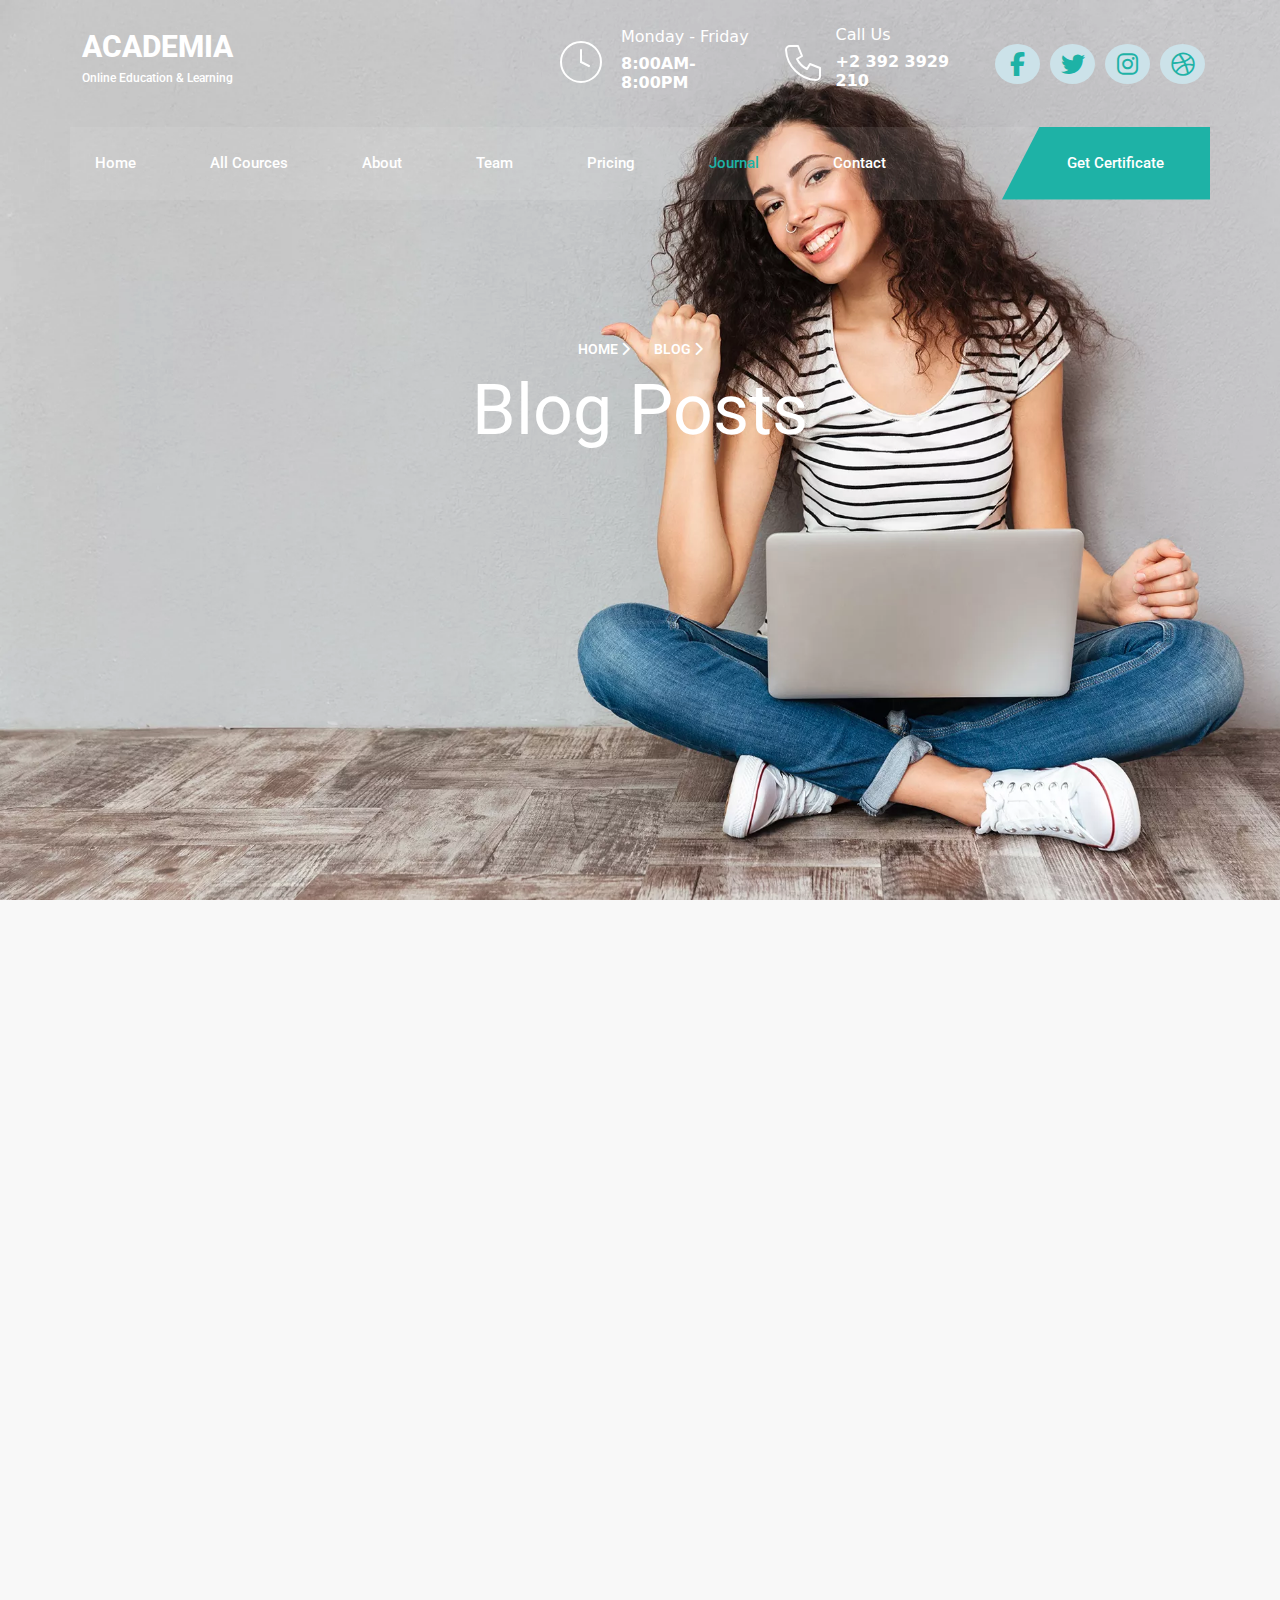
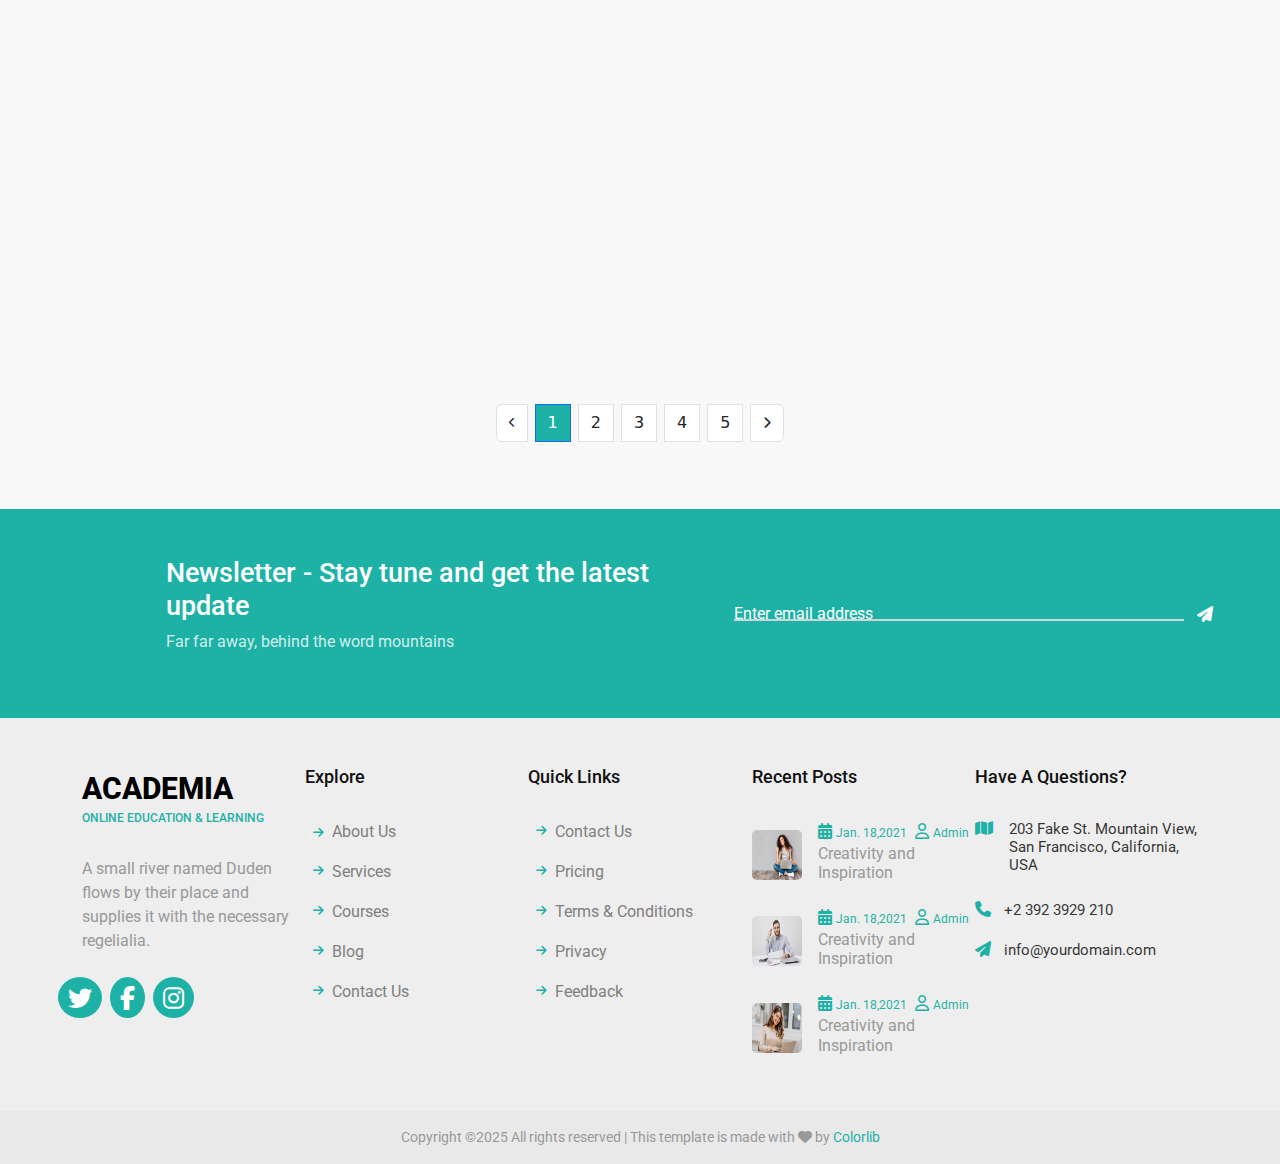
<file: journal/journal.html>
<!DOCTYPE html>
<html lang="en">

<head>
  <meta charset="UTF-8">
  <meta name="viewport" content="width=device-width, initial-scale=1.0">
  <title>Journal Page</title>
  <link rel="stylesheet" href="https://cdnjs.cloudflare.com/ajax/libs/font-awesome/6.7.2/css/all.min.css"
    integrity="sha512-Evv84Mr4kqVGRNSgIGL/F/aIDqQb7xQ2vcrdIwxfjThSH8CSR7PBEakCr51Ck+w+/U6swU2Im1vVX0SVk9ABhg=="
    crossorigin="anonymous" referrerpolicy="no-referrer" />
  <link href="https://cdn.jsdelivr.net/npm/bootstrap@5.3.3/dist/css/bootstrap.min.css" rel="stylesheet"
    integrity="sha384-QWTKZyjpPEjISv5WaRU9OFeRpok6YctnYmDr5pNlyT2bRjXh0JMhjY6hW+ALEwIH" crossorigin="anonymous">
  <link href="https://unpkg.com/aos@2.3.1/dist/aos.css" rel="stylesheet">
  <link rel="stylesheet" href="journal.css" />
</head>

<body>
  <header class="top-nav">
    <div class="container">
      <div class="row pt-4 align-items-center">
        <div class="col-md col-xl-5 text-white  ">
          <a href="../index.html" class="acad text-uppercase text-white">Academia</a>
          <p class="online">Online Education & Learning</p>
        </div>

        <div class="clocks  col-md d-flex text-white ">
          <div class="clock d-flex align-items-center justify-content-center pb-1 pe-3">
            <svg xmlns="http://www.w3.org/2000/svg" width="48" height="48" viewBox="0 0 24 24" fill="none"
              stroke="currentColor" stroke-width="1" stroke-linecap="round" stroke-linejoin="round">
              <circle cx="12" cy="12" r="10" />
              <line x1="12" y1="6" x2="12" y2="12" />
              <line x1="12" y1="12" x2="16" y2="14" />
            </svg>
          </div>
          <div class="clock-text">
            <h4 class="first">Monday - Friday</h4>
            <h4 class="second">8:00AM-8:00PM</h4>
          </div>
        </div>
        <div class=" phones col-md d-flex text-white  d-flex text-white pb-1">
          <div class="phone d-flex align-items-center pe-2">
            <svg xmlns="http://www.w3.org/2000/svg" width="48" height="48" viewBox="0 0 24 24" fill="none"
              stroke="currentColor" stroke-width="1" stroke-linecap="round" stroke-linejoin="round">
              <path d="M5 4h4l2 5l-2.5 1.5a11 11 0 0 0 5 5l1.5 -2.5l5 2v4
                          a2 2 0 0 1 -2 2a16 16 0 0 1 -15 -15a2 2 0 0 1 2 -2" />
            </svg>
          </div>
          <div class=" phone-text">
            <h4 class="first">Call Us</h4>
            <h4 class="second">+2 392 3929 210</h4>
          </div>
        </div>
        <div class="social col-md g-0  d-flex mb-0">
          <i class="fa-brands fa-facebook-f fa-xl"></i>
          <i class="fa-brands fa-twitter fa-xl"></i>
          <i class="fa-brands fa-instagram fa-xl"></i>
          <i class="fa-brands fa-dribbble fa-xl"></i>

        </div>
      </div>
    </div>

    <div class="nav">
      <div class="container">
        <div class="row">
          <nav class="navbar navbar-expand-lg  mt-4 w-100 py-0 ">
            <div class="container pe-0 ps-0">
              <button class="navbar-toggler" type="button" data-bs-toggle="collapse" data-bs-target="#navbarNav"
                aria-controls="navbarNav" aria-expanded="false" aria-label="Toggle navigation">
                <span class="navbar-toggler-icon"></span>
              </button>
              <div class="collapse navbar-collapse" id="navbarNav">
                <ul class="navbar-nav me-auto  gap-4 ">
                  <li class="nav-item">
                    <a class="nav-link text-white" href="../index.html">Home</a>
                  </li>
                  <li class="nav-item">
                    <a class="nav-link text-white" href="../courses/courses.html">All Cources</a>
                  </li>
                  <li class="nav-item">
                    <a class="nav-link text-white" href="../about/about.html">About</a>
                  </li>
                  <li class="nav-item">
                    <a class="nav-link text-white" href="../team/team.html">Team</a>
                  </li>
                  <li class="nav-item">
                    <a class="nav-link text-white" href="../pricing/pricing.html">Pricing</a>
                  </li>
                  <li class="nav-item">
                    <a class="nav-link active mainc" aria-current="page" href="#">Journal</a>
                  </li>
                  <li class="nav-item">
                    <a class="nav-link text-white" href="../contact/contact.html">Contact</a>
                  </li>
                </ul>
                <a href="#" class="navbar-text  certif text-center text-capitalize text-white"
                  style="background-color: #1eb2a6;clip-path: polygon(27% 0, 100% 0%, 100% 100%, 11% 100%);">
                  Get Certificate
                </a>

              </div>
            </div>

          </nav>
          <div class="text-body d-flex flex-column justify-content-center align-items-center">
            <div class="text-b d-flex gap-4 ">
              <a href="../index.html" class=" text-uppercase">Home <i class="fa fa-chevron-right"></i></a>
              <span class="text-uppercase text-white">blog <i class="fa fa-chevron-right"></i></span>
            </div>
            <div class="explore pt-2">
              <h2 class="text-capitalize">blog posts</h2>
            </div>
          </div>
        </div>
      </div>
    </div>
  </header>
  <main>
    <section>
      <div class="cards">
        <div class="container ">
          <div class="row ">

            <div class="col-md-4 mb-5">
              <div data-aos="flip-right">
                <div class="card">
                  <img src="../img/bg_2.jpg.webp" class="card-img-top" alt="first-card-image">
                  <div class="card-body">
                    <div class="firstc d-flex pt-3">
                      <i class="fa-solid fa-user pe-2" style="color:#1eb2a6"></i>
                      <span class="pe-3">ADMIN</span>
                      <i class="fa-solid fa-calendar-days pe-2" style="color:#1eb2a6"></i>
                      <span class="pe-3">Jan. 18, 2021</span>
                      <i class="fa-solid fa-comment pe-2" style="color:#1eb2a6"></i>
                      <span class="pe-3">3 COMMENTS</span>
                    </div>
                    <div class="card-text">
                      <h2 class="pt-3">Build your Dream Software & Engineering Career</h2>
                      <p class="pt-2">A small river named Duden flows by their place and supplies it with the necessary
                        regelialia.</p>
                    </div>
                  </div>
                </div>
              </div>
            </div>

            <div class="col-md-4 mb-4">
              <div data-aos="flip-right">
                <div class="card">
                  <img src="../img/image_1.jpg.webp" class="card-img-top" alt="second-card-image">
                  <div class="card-body">
                    <div class="firstc d-flex pt-3">
                      <i class="fa-solid fa-user pe-2" style="color:#1eb2a6"></i>
                      <span class="pe-3">ADMIN</span>
                      <i class="fa-solid fa-calendar-days pe-2" style="color:#1eb2a6"></i>
                      <span class="pe-3">Jan. 18, 2021</span>
                      <i class="fa-solid fa-comment pe-2" style="color:#1eb2a6"></i>
                      <span class="pe-3">3 COMMENTS</span>
                    </div>
                    <div class="card-text">
                      <h2 class="pt-3">Build your Dream Software & Engineering Career</h2>
                      <p class="pt-2">A small river named Duden flows by their place and supplies it with the necessary
                        regelialia.</p>
                    </div>
                  </div>
                </div>
              </div>
            </div>

            <div class="col-md-4 mb-4">
              <div data-aos="flip-right">
                <div class="card">
                  <img src="../img/3rd-card.jpg.webp" class="card-img-top" alt="third-card-image">
                  <div class="card-body">
                    <div class="firstc d-flex pt-3">
                      <i class="fa-solid fa-user pe-2" style="color:#1eb2a6"></i>
                      <span class="pe-3">ADMIN</span>
                      <i class="fa-solid fa-calendar-days pe-2" style="color:#1eb2a6"></i>
                      <span class="pe-3">Jan. 18, 2021</span>
                      <i class="fa-solid fa-comment pe-2" style="color:#1eb2a6"></i>
                      <span class="pe-3">3 COMMENTS</span>
                    </div>
                    <div class="card-text">
                      <h2 class="pt-3">Build your Dream Software & Engineering Career</h2>
                      <p class="pt-2">A small river named Duden flows by their place and supplies it with the necessary
                        regelialia.</p>
                    </div>
                  </div>
                </div>
              </div>
            </div>

            <div class="col-md-4 mb-4">
              <div data-aos="flip-right">
                <div class="card">
                  <img src="../img/image_2.jpg.webp" class="card-img-top" alt="fourth-card-image">
                  <div class="card-body">
                    <div class="firstc d-flex pt-3">
                      <i class="fa-solid fa-user pe-2" style="color:#1eb2a6"></i>
                      <span class="pe-3">ADMIN</span>
                      <i class="fa-solid fa-calendar-days pe-2" style="color:#1eb2a6"></i>
                      <span class="pe-3">Jan. 18, 2021</span>
                      <i class="fa-solid fa-comment pe-2" style="color:#1eb2a6"></i>
                      <span class="pe-3">3 COMMENTS</span>
                    </div>
                    <div class="card-text">
                      <h2 class="pt-3">Build your Dream Software & Engineering Career</h2>
                      <p class="pt-2">A small river named Duden flows by their place and supplies it with the necessary
                        regelialia.</p>
                    </div>
                  </div>
                </div>
              </div>
            </div>

            <div class="col-md-4 mb-4">
              <div data-aos="flip-right">
                <div class="card">
                  <img src="../img/5thcard.jpg.webp" class="card-img-top" alt="fifth-card-image">
                  <div class="card-body">
                    <div class="firstc d-flex pt-3">
                      <i class="fa-solid fa-user pe-2" style="color:#1eb2a6"></i>
                      <span class="pe-3">ADMIN</span>
                      <i class="fa-solid fa-calendar-days pe-2" style="color:#1eb2a6"></i>
                      <span class="pe-3">Jan. 18, 2021</span>
                      <i class="fa-solid fa-comment pe-2" style="color:#1eb2a6"></i>
                      <span class="pe-3">3 COMMENTS</span>
                    </div>
                    <div class="card-text">
                      <h2 class="pt-3">Build your Dream Software & Engineering Career</h2>
                      <p class="pt-2">A small river named Duden flows by their place and supplies it with the necessary
                        regelialia.</p>
                    </div>
                  </div>
                </div>
              </div>
            </div>

            <div class="col-md-4 mb-4">
              <div data-aos="flip-right">
                <div class="card">
                  <img src="../img/6thcard.jpg.webp" class="card-img-top" alt="sixth-card-image">
                  <div class="card-body">
                    <div class="firstc d-flex pt-3">
                      <i class="fa-solid fa-user pe-2" style="color:#1eb2a6"></i>
                      <span class="pe-3">ADMIN</span>
                      <i class="fa-solid fa-calendar-days pe-2" style="color:#1eb2a6"></i>
                      <span class="pe-3">Jan. 18, 2021</span>
                      <i class="fa-solid fa-comment pe-2" style="color:#1eb2a6"></i>
                      <span class="pe-3">3 COMMENTS</span>
                    </div>
                    <div class="card-text">
                      <h2 class="pt-3">Build your Dream Software & Engineering Career</h2>
                      <p class="pt-2">A small river named Duden flows by their place and supplies it with the necessary
                        regelialia.</p>
                    </div>
                  </div>
                </div>
              </div>
            </div>

            <nav aria-label="Page navigation example ">
              <ul class="pagination pag-first justify-content-center pt-5">
                <li class="page-item">
                  <a class="page-link" style="color: inherit;" href="#" aria-label="Previous">
                    <i class="fa-solid fa-chevron-left fa-2xs"></i>
                  </a>
                </li>
                <li class="page-item ps-2 pe-2"><a class="page-link active" style="color: inherit;" href="#">1</a></li>
                <li class="page-item pe-2"><a class="page-link" style="color: inherit;" href="#">2</a></li>
                <li class="page-item pe-2"><a class="page-link" style="color: inherit;" href="#">3</a></li>
                <li class="page-item pe-2"><a class="page-link" style="color: inherit;" href="#">4</a></li>
                <li class="page-item pe-2"><a class="page-link" style="color: inherit;" href="#">5</a></li>

                <li class="page-item">
                  <a class="page-link " style="color: inherit;" href="#" aria-label="Next">
                    <i class="fa-solid fa-chevron-right fa-xs"></i>
                  </a>
                </li>
              </ul>
            </nav>

          </div>
        </div>

      </div>
    </section>

    <section class="before-foot ">

      <div class="first-f d-flex justify-content-center align-content-center">

        <div class="left-side col-md col-xl-5 pt-5 pb-5">
          <h2>Newsletter - Stay tune and get the latest update</h2>
          <p>Far far away, behind the word mountains</p>
        </div>

        <div class=" right-side col-md col-xl-5 d-flex align-content-center w-70">
          <input type="text" placeholder="Enter email address"></input>
          <i class="fa-solid fa-paper-plane align-content-center" style="color: #ffffff;"></i>
        </div>

      </div>
    </section>

    <section class="footer pt-5 pb-5">
      <div class="container">
        <div class="row ">
          <div class="foot d-flex align-items-stretch justify-content-center ">
            <div class="footc col-md-6 col-lg  d-flex flex-column">
              <a href="#" class=" a text-uppercase text-black ">academia</a>
              <h4 class=" aa text-uppercase">online education & learning</h4>
              <p class="pt-4">A small river named Duden flows by their place and supplies it with the necessary
                regelialia.</p>
              <div class="social col-md-6  d-flex pt-2 gap-2">
                <i class="fa-brands fa-twitter fa-xl" style="color: white;"></i>
                <i class="fa-brands fa-facebook-f fa-xl" style="color: white;"></i>
                <i class="fa-brands fa-instagram fa-xl" style="color: white;"></i>
              </div>
            </div>
            <div class="footc col-md-6 col-lg  ">
              <h2 class="b text-capitalize">explore</h2>
              <div class="links d-flex flex-column gap-3 pt-4">
                <div class="ii d-flex ">
                  <i class="fa-solid fa-arrow-right fa-xs pe-2 ps-2" style="color: #1eb2a6;"></i> <a href="#"
                    class="text-capitalize">about us</a>
                </div>
                <div class="ii">
                  <i class="fa-solid fa-arrow-right fa-xs pe-2 ps-2" style="color: #1eb2a6;"></i><a href="#"
                    class="text-capitalize">services</a>
                </div>
                <div class="ii">
                  <i class="fa-solid fa-arrow-right fa-xs pe-2 ps-2" style="color: #1eb2a6;"></i><a href="#"
                    class="text-capitalize">courses</a>
                </div>
                <div class="ii">
                  <i class="fa-solid fa-arrow-right fa-xs pe-2 ps-2" style="color: #1eb2a6;"></i><a href="#"
                    class="text-capitalize">blog</a>
                </div>
                <div class="ii">
                  <i class="fa-solid fa-arrow-right fa-xs pe-2 ps-2" style="color: #1eb2a6;"></i><a href="#"
                    class="text-capitalize">contact us</a>
                </div>
              </div>
            </div>
            <div class="footc col-md-6 col-lg">
              <h2 class="b text-capitalize">quick links</h2>
              <div class="links d-flex flex-column gap-3 pt-4">
                <div class="ii">
                  <i class="fa-solid fa-arrow-right fa-xs pe-2 ps-2" style="color: #1eb2a6;"></i><a href="#"
                    class="text-capitalize">contact us</a>
                </div>
                <div class="ii">
                  <i class="fa-solid fa-arrow-right fa-xs pe-2 ps-2" style="color: #1eb2a6;"></i><a href="#"
                    class="text-capitalize">pricing</a>
                </div>
                <div class="ii">
                  <i class="fa-solid fa-arrow-right fa-xs pe-2 ps-2" style="color: #1eb2a6;"></i><a href="#"
                    class="text-capitalize">terms & conditions</a>
                </div>
                <div class="ii">
                  <i class="fa-solid fa-arrow-right fa-xs ps-2 pe-2" style="color: #1eb2a6;"></i><a href="#"
                    class="text-capitalize">privacy</a>
                </div>
                <div class="ii">
                  <i class="fa-solid fa-arrow-right fa-xs ps-2 pe-2" style="color: #1eb2a6;"></i><a href="#"
                    class="text-capitalize">feedback</a>
                </div>
              </div>
            </div>
            <div class="footc col-md-6 col-lg  ">
              <h2 class="b text-capitalize">recent posts</h2>
              <div class="links d-flex flex-column  gap-3 pt-4">
                <div class="img d-flex align-items-center">
                  <img src="../img/bg_2.jpg.webp" width="50px" height="50px" alt="recent posts image-1">
                  <a href="#">
                    <div class="down ps-3">
                      <i class="fa-solid fa-calendar-days" style="color: #1eb2a6;"></i>
                      <span class="a1 pe-1">Jan. 18,2021</span>
                      <i class="fa-regular fa-user" style="color: #1eb2a6;"></i>
                      <span class="a1">Admin</span>
                    </div>
                    <h2 class="a2 ps-3">Creativity and Inspiration</h2>
                  </a>
                </div>
                <div class="img d-flex align-items-center">
                  <img src="../img/image_1.jpg.webp" width="50px" height="50px" alt="recent posts image-2">
                  <a href="#">
                    <div class="down ps-3">
                      <i class="fa-solid fa-calendar-days" style="color: #1eb2a6;"></i>
                      <span class="a1 pe-1">Jan. 18,2021</span>
                      <i class="fa-regular fa-user" style="color: #1eb2a6;"></i>
                      <span class="a1">Admin</span>
                    </div>
                    <h2 class="a2 ps-3">Creativity and Inspiration</h2>
                  </a>
                </div>
                <div class="img d-flex align-items-center ">
                  <img src="../img/image_2.jpg.webp" width="50px" height="50px" alt="recent posts image-3">
                  <a href="#">
                    <div class="down ps-3">
                      <i class="fa-solid fa-calendar-days" style="color: #1eb2a6;"></i>
                      <span class="a1 pe-1">Jan. 18,2021</span>
                      <i class="fa-regular fa-user" style="color: #1eb2a6;"></i>
                      <span class="a1">Admin</span>
                    </div>
                    <h2 class="a2 ps-3">Creativity and Inspiration</h2>
                  </a>
                </div>
              </div>
            </div>
            <div class="footc last col-md-6 col-lg  d-flex  ">
              <h2 class="b text-capitalize ">have a questions?</h2>
              <div class="links d-flex flex-column  gap-3 pt-4">
                <div class="icons  d-flex align-items-start gap-2 ">
                  <i class="fa-solid fa-map" style="color: #1eb2a6;"></i>
                  <h2 class="cc ps-2"> 203 Fake St. Mountain View, San Francisco, California, USA</h2>
                </div>
                <div class="icons">
                  <i class="fa-solid fa-phone" style="color: #1eb2a6;"></i>
                  <a href="#" class="cc ps-2">+2 392 3929 210</a>
                </div>
                <div class="icons">
                  <i class="fa-solid fa-paper-plane" style="color: #1eb2a6;"></i>
                  <a href="#" class="cc ps-2">info@yourdomain.com</a>
                </div>
              </div>
            </div>
          </div>
        </div>
      </div>

    </section>
  </main>
  <footer>
    <div class="fot col-md-12 d-flex align-items-center justify-content-center p-3 ">
      <span>Copyright ©2025 All rights reserved | This template is made with
        <i class="fa-solid fa-heart"></i>
        by
        <a href="https://colorlib.com/" style="color: #1eb2a6;"> Colorlib</a>
      </span>
    </div>

  </footer>




  <script src="https://unpkg.com/aos@2.3.1/dist/aos.js"></script>
  <script src="https://cdn.jsdelivr.net/npm/bootstrap@5.3.3/dist/js/bootstrap.bundle.min.js"
    integrity="sha384-YvpcrYf0tY3lHB60NNkmXc5s9fDVZLESaAA55NDzOxhy9GkcIdslK1eN7N6jIeHz"
    crossorigin="anonymous"></script>
  <script src="../main.js"></script>


</body>

</html>
</file>
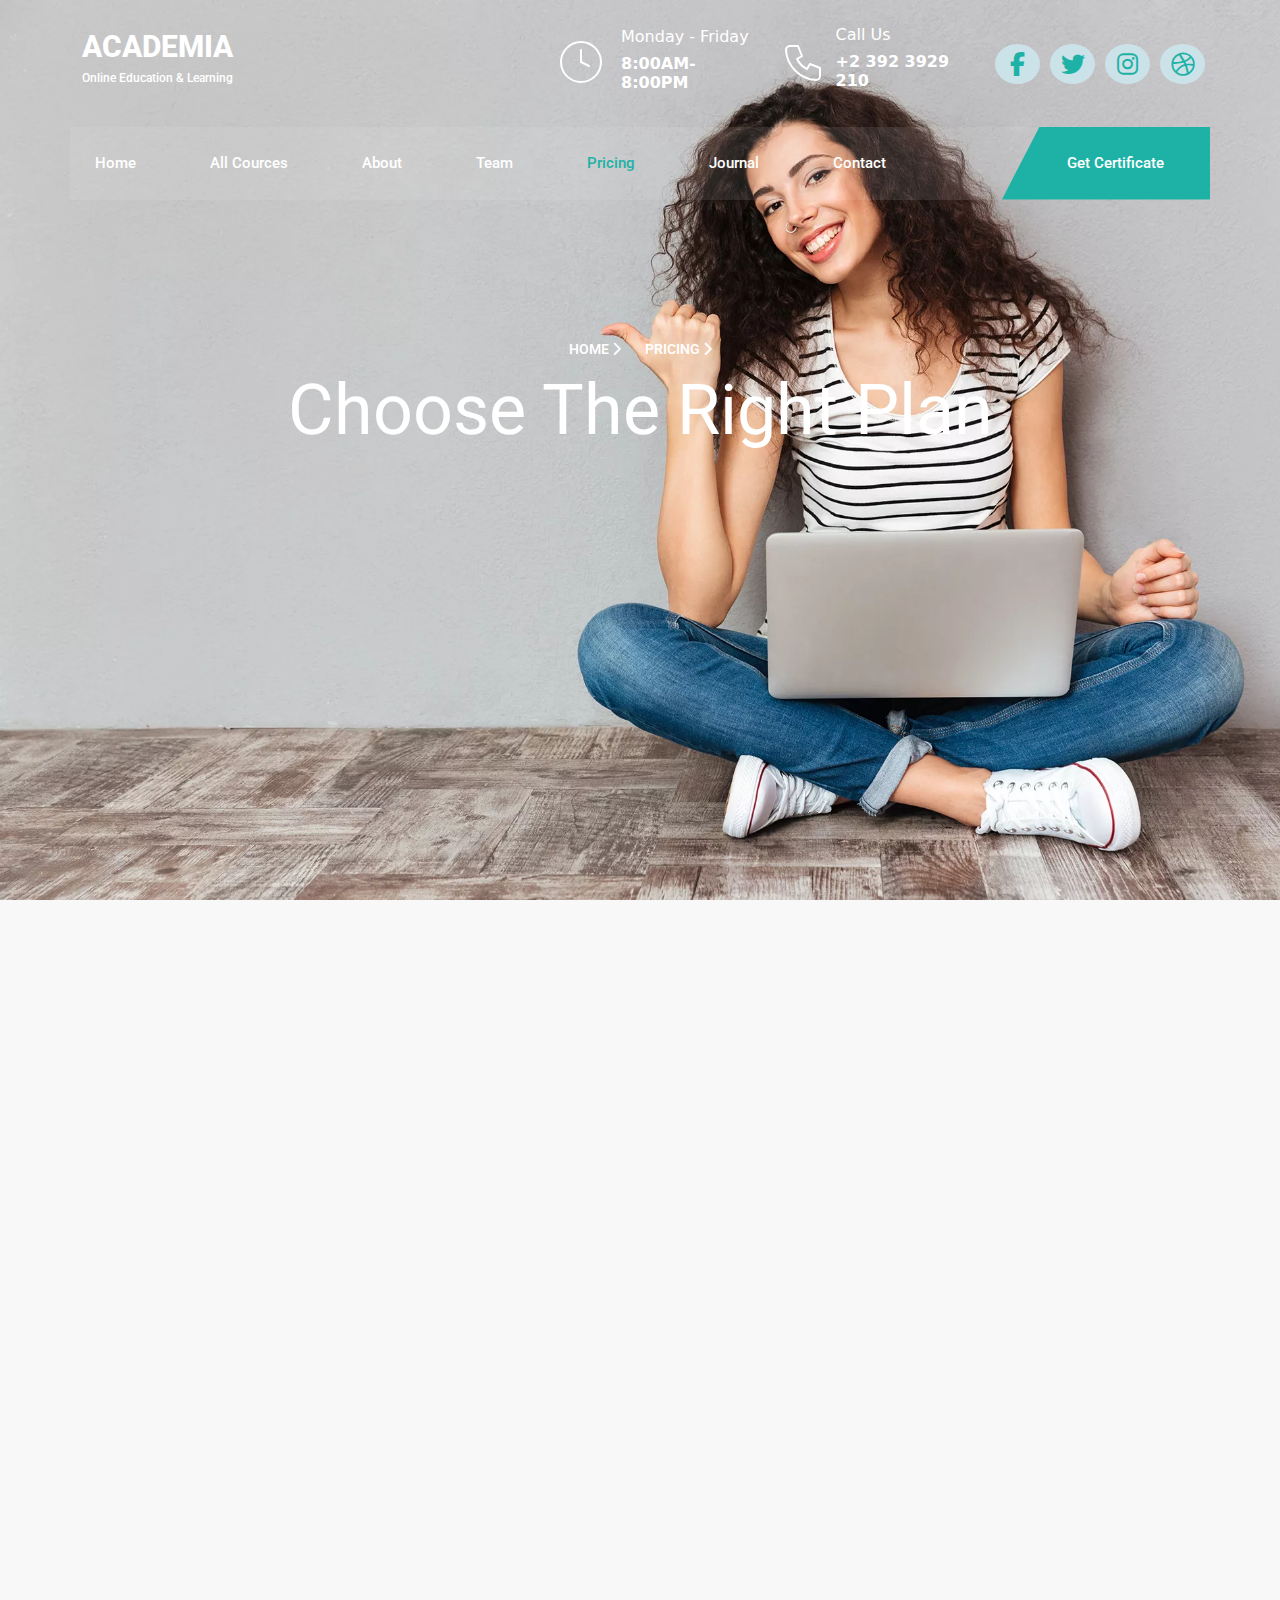
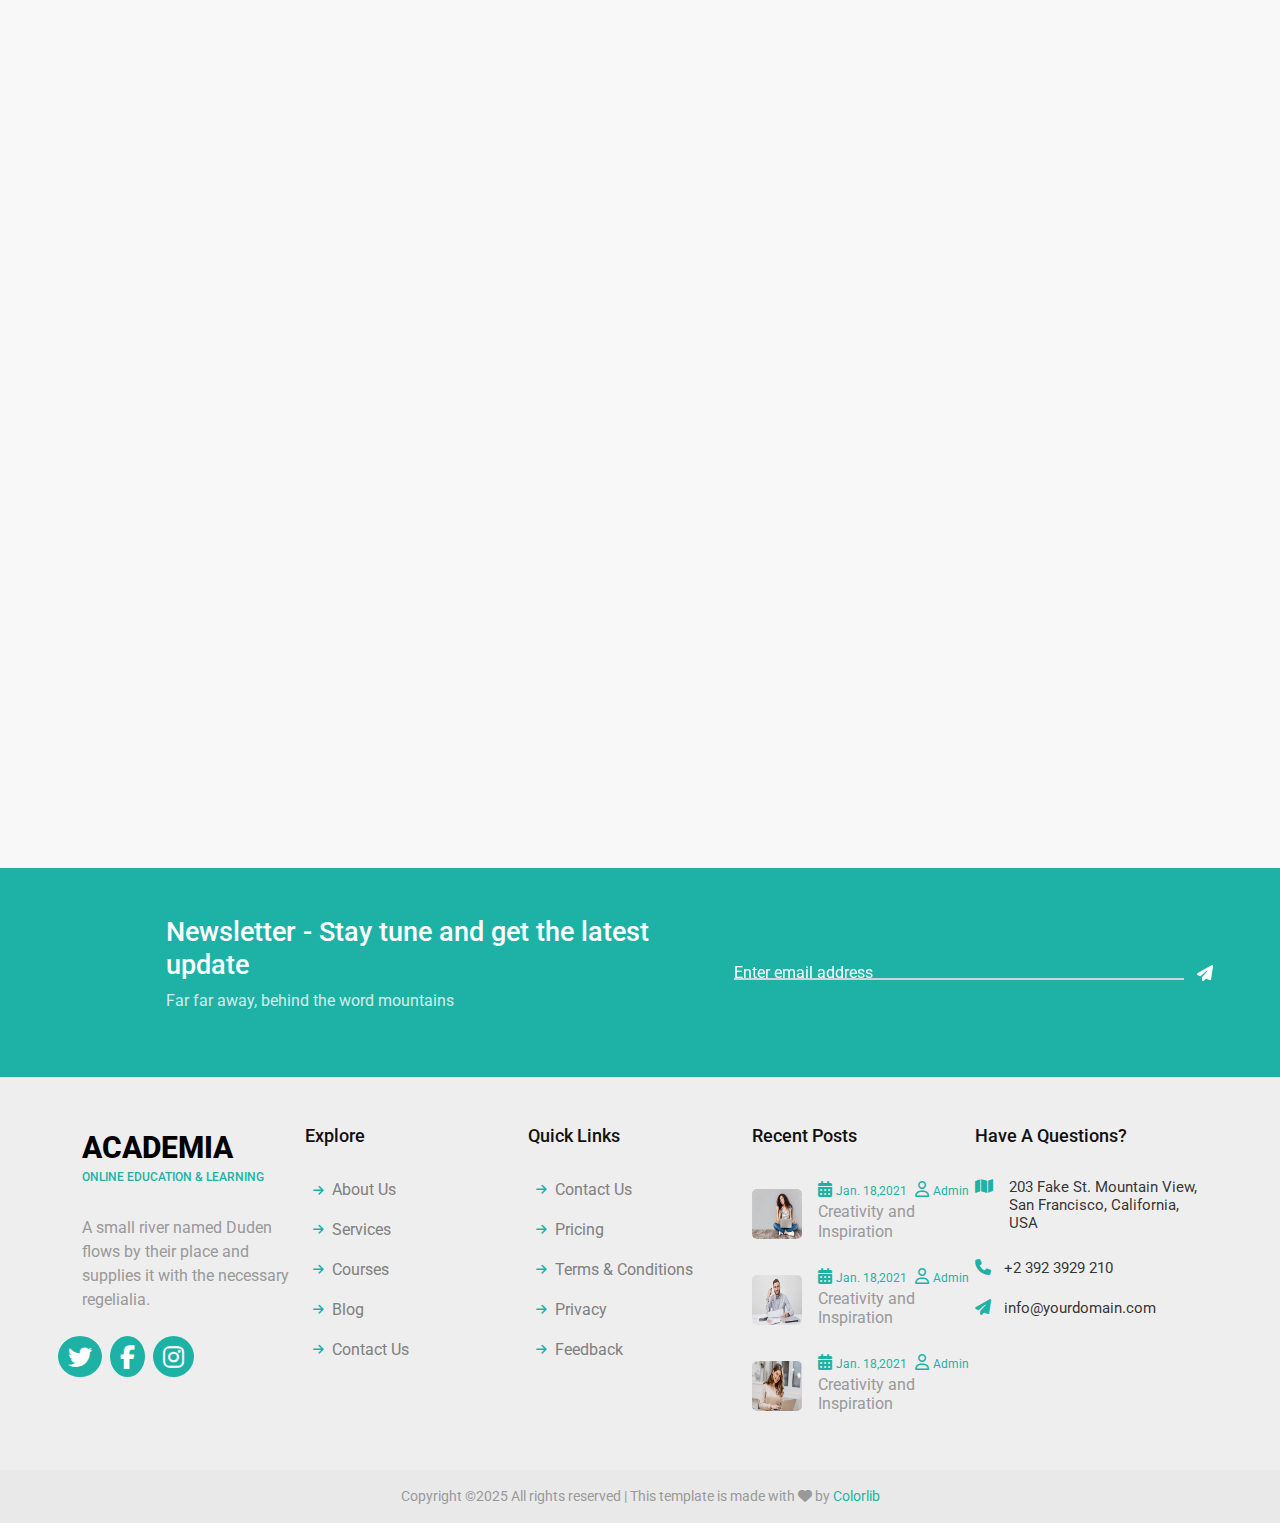
<file: pricing/pricing.html>
<!DOCTYPE html>
<html lang="en">

<head>
  <meta charset="UTF-8">
  <meta name="viewport" content="width=device-width, initial-scale=1.0">
  <title>Pricing Page</title>
  <link rel="stylesheet" href="https://cdnjs.cloudflare.com/ajax/libs/font-awesome/6.7.2/css/all.min.css"
    integrity="sha512-Evv84Mr4kqVGRNSgIGL/F/aIDqQb7xQ2vcrdIwxfjThSH8CSR7PBEakCr51Ck+w+/U6swU2Im1vVX0SVk9ABhg=="
    crossorigin="anonymous" referrerpolicy="no-referrer" />
  <link href="https://cdn.jsdelivr.net/npm/bootstrap@5.3.3/dist/css/bootstrap.min.css" rel="stylesheet"
    integrity="sha384-QWTKZyjpPEjISv5WaRU9OFeRpok6YctnYmDr5pNlyT2bRjXh0JMhjY6hW+ALEwIH" crossorigin="anonymous">
  <link href="https://unpkg.com/aos@2.3.1/dist/aos.css" rel="stylesheet">

  <link rel="stylesheet" href="../pricing/pricing.css" />

<body>
  <header class="top-nav">
    <div class="container">
      <div class="row pt-4 align-items-center">
        <div class="col-md col-xl-5 text-white  ">
          <a href="../index.html" class="acad text-uppercase text-white">Academia</a>
          <p class="online">Online Education & Learning</p>
        </div>

        <div class="clocks  col-md d-flex text-white ">
          <div class="clock d-flex align-items-center justify-content-center pb-1 pe-3">
            <svg xmlns="http://www.w3.org/2000/svg" width="48" height="48" viewBox="0 0 24 24" fill="none"
              stroke="currentColor" stroke-width="1" stroke-linecap="round" stroke-linejoin="round">
              <circle cx="12" cy="12" r="10" />
              <line x1="12" y1="6" x2="12" y2="12" />
              <line x1="12" y1="12" x2="16" y2="14" />
            </svg>
          </div>
          <div class="clock-text">
            <h4 class="first">Monday - Friday</h4>
            <h4 class="second">8:00AM-8:00PM</h4>
          </div>
        </div>
        <div class=" phones col-md d-flex text-white  d-flex text-white pb-1">
          <div class="phone d-flex align-items-center pe-2">
            <svg xmlns="http://www.w3.org/2000/svg" width="48" height="48" viewBox="0 0 24 24" fill="none"
              stroke="currentColor" stroke-width="1" stroke-linecap="round" stroke-linejoin="round">
              <path d="M5 4h4l2 5l-2.5 1.5a11 11 0 0 0 5 5l1.5 -2.5l5 2v4
                          a2 2 0 0 1 -2 2a16 16 0 0 1 -15 -15a2 2 0 0 1 2 -2" />
            </svg>
          </div>
          <div class=" phone-text">
            <h4 class="first">Call Us</h4>
            <h4 class="second">+2 392 3929 210</h4>
          </div>
        </div>
        <div class="social col-md g-0  d-flex mb-0">
          <i class="fa-brands fa-facebook-f fa-xl"></i>
          <i class="fa-brands fa-twitter fa-xl"></i>
          <i class="fa-brands fa-instagram fa-xl"></i>
          <i class="fa-brands fa-dribbble fa-xl"></i>

        </div>
      </div>
    </div>

    <div class="nav">
      <div class="container">
        <div class="row">
          <nav class="navbar navbar-expand-lg  mt-4 w-100 py-0 ">
            <div class="container pe-0 ps-0">
              <button class="navbar-toggler" type="button" data-bs-toggle="collapse" data-bs-target="#navbarNav"
                aria-controls="navbarNav" aria-expanded="false" aria-label="Toggle navigation">
                <span class="navbar-toggler-icon"></span>
              </button>
              <div class="collapse navbar-collapse" id="navbarNav">
                <ul class="navbar-nav me-auto  gap-4 ">
                  <li class="nav-item">
                    <a class="nav-link text-white" href="../index.html">Home</a>
                  </li>
                  <li class="nav-item">
                    <a class="nav-link text-white" href="../courses/courses.html">All Cources</a>
                  </li>
                  <li class="nav-item">
                    <a class="nav-link text-white" href="../about/about.html">About</a>
                  </li>
                  <li class="nav-item">
                    <a class="nav-link text-white" href="../team/team.html">Team</a>
                  </li>
                  <li class="nav-item">
                    <a class="nav-link active mainc" aria-current="page" href="#">Pricing</a>
                  </li>
                  <li class="nav-item">
                    <a class="nav-link text-white" href="../journal/journal.html">Journal</a>
                  </li>
                  <li class="nav-item">
                    <a class="nav-link text-white" href="../contact/contact.html">Contact</a>
                  </li>
                </ul>
                <a href="#" class="navbar-text  certif text-center text-capitalize text-white"
                  style="background-color: #1eb2a6;clip-path: polygon(27% 0, 100% 0%, 100% 100%, 11% 100%);">
                  Get Certificate
                </a>

              </div>
            </div>

          </nav>
          <div class="text-body d-flex flex-column justify-content-center align-items-center">
            <div class="text-b d-flex gap-4 ">
              <a href="../index.html" class=" text-uppercase">Home <i class="fa fa-chevron-right"></i></a>
              <span class="text-uppercase text-white">pricing <i class="fa fa-chevron-right"></i></span>
            </div>
            <div class="explore pt-2">
              <h2 class="text-capitalize">choose the right plan</h2>
            </div>
          </div>
        </div>
      </div>
    </div>

  </header>
  <main>
    <section>
      <div class="pricing ">
        <div data-aos="fade-up" data-aos-duration="1000">
          <div class="container ">
            <div class="row">
              <div class="col-md-12">
                <div class="top d-flex flex-column align-items-center">
                  <span class="our">Our Pricing</span>
                  <h2 class="pt-3 pb-3">Pricing & Packages</h2>
                </div>
              </div>
            </div>
            <div class="col-md-3"></div>
            <div class="pricing-cards d-flex gap-5 pt-5">
              <div data-aos="fade-up" data-aos-duration="1000">
                <div class="card h-100 text-center">
                  <div class="card-body">
                    <div class="card-title justify-content-center d-flex">
                      <h4 class="basic text-capitalize pt-4">basic plan</h4>
                    </div>
                    <div class="card-title justify-content-center d-flex">
                      <span class="dollar">$</span>
                      <h2>49K</h2>
                    </div>
                    <p class="card-text pt-2 pb-2">Far far away, behind the word mountains, far from the countries
                      Vokalia
                      and Consonantia, there live the blind texts.</p>
                    <a href="#" class="pt-3 pb-3 mb-4 ps-5 pe-5 text-capitalize btn btn-primary">get started</a>
                  </div>
                </div>
              </div>

              <div data-aos="fade-up" data-aos-duration="1000">
                <div class="card h-100 text-center">
                  <div class="card-body">
                    <div class="card-title justify-content-center d-flex">
                      <h4 class="basic text-capitalize pt-4">basic plan</h4>
                    </div>
                    <div class="card-title justify-content-center d-flex">
                      <span class="dollar">$</span>
                      <h2>49K</h2>
                    </div>
                    <p class="card-text pt-2 pb-2">Far far away, behind the word mountains, far from the countries
                      Vokalia
                      and Consonantia, there live the blind texts.</p>
                    <a href="#" class="pt-3 pb-3 mb-4 ps-5 pe-5 text-capitalize btn btn-primary">get started</a>
                  </div>
                </div>
              </div>
              <div data-aos="fade-up" data-aos-duration="1000">
                <div class="card h-100 text-center">
                  <div class="card-body">
                    <div class="card-title justify-content-center d-flex">
                      <h4 class="basic text-capitalize pt-4">basic plan</h4>
                    </div>
                    <div class="card-title justify-content-center d-flex">
                      <span class="dollar">$</span>
                      <h2>49K</h2>
                    </div>
                    <p class="card-text pt-2 pb-2">Far far away, behind the word mountains, far from the countries
                      Vokalia
                      and Consonantia, there live the blind texts.</p>
                    <a href="#" class="pt-3 pb-3 mb-4 ps-5 pe-5 text-capitalize btn btn-primary">get started</a>
                  </div>
                </div>
              </div>
              <div data-aos="fade-up" data-aos-duration="1000">
                <div class="card h-100 text-center">
                  <div class="card-body">
                    <div class="card-title justify-content-center d-flex">
                      <h4 class="basic text-capitalize pt-4">basic plan</h4>
                    </div>
                    <div class="card-title justify-content-center d-flex">
                      <span class="dollar">$</span>
                      <h2>49K</h2>
                    </div>
                    <p class="card-text pt-2 pb-2">Far far away, behind the word mountains, far from the countries
                      Vokalia
                      and Consonantia, there live the blind texts.</p>
                    <a href="#" class="pt-3 pb-3 mb-4 ps-5 pe-5 text-capitalize btn btn-primary">get started</a>
                  </div>
                </div>
              </div>
            </div>

          </div>
        </div>
      </div>

    </section>

    <section>
      <div class="accordion ">
        <div data-aos="fade-up" data-aos-duration="1000">
          <div class="container">
            <div class="row justify-content-center">

              <div class="col-md-12">
                <div class="top d-flex flex-column align-items-center ">
                  <span class="our">FAQs</span>
                  <h2 class="pt-3 pb-3">Frequesntly Ask Question</h2>
                </div>
              </div>
              <div class="col-10">

                <div class="accordion pt-5" id="accordionExample">
                  <div class="accordion-item">
                    <h2 class="accordion-header">
                      <button class="accordion-button" type="button" data-bs-toggle="collapse"
                        data-bs-target="#collapseOne" aria-expanded="true" aria-controls="collapseOne">
                        How To Enroll This Online Course
                      </button>
                    </h2>
                    <div id="collapseOne" class="accordion-collapse collapse show" data-bs-parent="#accordionExample">
                      <div class="accordion-body">
                        <strong>This is the first item's accordion body.</strong> It is hidden by default, until the
                        collapse plugin adds the appropriate classes that we use to style each element. It's also worth
                        noting that just about any HTML can go within the .accordion-body, though the transition does
                        limit overflow.
                      </div>
                    </div>
                  </div>
                  <div class="accordion-item">
                    <h2 class="accordion-header">
                      <button class="accordion-button collapsed" type="button" data-bs-toggle="collapse"
                        data-bs-target="#collapseTwo" aria-expanded="false" aria-controls="collapseTwo">
                        Where It is hidden by default, until the collapse?
                      </button>
                    </h2>
                    <div id="collapseTwo" class="accordion-collapse collapse" data-bs-parent="#accordionExample">
                      <div class="accordion-body">
                        It is hidden by default, until the collapse plugin adds the appropriate classes that we use to
                        style each element. It's also worth noting that just about any HTML can go within the
                        <code>.accordion-body</code>, though the transition does limit overflow.
                      </div>
                    </div>
                  </div>
                  <div class="accordion-item">
                    <h2 class="accordion-header">
                      <button class="accordion-button collapsed" type="button" data-bs-toggle="collapse"
                        data-bs-target="#collapseThree" aria-expanded="false" aria-controls="collapseThree">
                        Where It is hidden by default, until the collapse?
                      </button>
                    </h2>
                    <div id="collapseThree" class="accordion-collapse collapse" data-bs-parent="#accordionExample">
                      <div class="accordion-body">
                        It is hidden by default, until the collapse plugin adds the appropriate classes that we use to
                        style each element. It's also worth noting that just about any HTML can go within the
                        <code>.accordion-body</code>, though the transition does limit overflow.
                      </div>
                    </div>
                  </div>

                </div>
              </div>
            </div>
          </div>
        </div>
    </section>

    <section class="before-foot ">

      <div class="first-f d-flex justify-content-center align-content-center">

        <div class="left-side col-md col-xl-5 pt-5 pb-5">
          <h2>Newsletter - Stay tune and get the latest update</h2>
          <p>Far far away, behind the word mountains</p>
        </div>

        <div class=" right-side col-md col-xl-5 d-flex align-content-center w-70">
          <input type="text" placeholder="Enter email address"></input>
          <i class="fa-solid fa-paper-plane align-content-center" style="color: #ffffff;"></i>
        </div>

      </div>
    </section>

    <section class="footer pt-5 pb-5">
      <div class="container">
        <div class="row d-flex justify-content-between gx-0">
          <div class="foot d-flex align-items-stretch justify-content-center ">
            <div class="footc col-md-6 col-lg  d-flex flex-column">
              <a href="#" class=" a text-uppercase text-black ">academia</a>
              <h4 class=" aa text-uppercase">online education & learning</h4>
              <p class="pt-4">A small river named Duden flows by their place and supplies it with the necessary
                regelialia.</p>
              <div class="social col-md-6  d-flex pt-2 gap-2">
                <i class="fa-brands fa-twitter fa-xl" style="color: white;"></i>
                <i class="fa-brands fa-facebook-f fa-xl" style="color: white;"></i>
                <i class="fa-brands fa-instagram fa-xl" style="color: white;"></i>
              </div>
            </div>
            <div class="footc col-md-6 col-lg  ">
              <h2 class="b text-capitalize">explore</h2>
              <div class="links d-flex flex-column gap-3 pt-4">
                <div class="ii d-flex ">
                  <i class="fa-solid fa-arrow-right fa-xs pe-2 ps-2" style="color: #1eb2a6;"></i> <a href="#"
                    class="text-capitalize">about us</a>
                </div>
                <div class="ii">
                  <i class="fa-solid fa-arrow-right fa-xs pe-2 ps-2" style="color: #1eb2a6;"></i><a href="#"
                    class="text-capitalize">services</a>
                </div>
                <div class="ii">
                  <i class="fa-solid fa-arrow-right fa-xs pe-2 ps-2" style="color: #1eb2a6;"></i><a href="#"
                    class="text-capitalize">courses</a>
                </div>
                <div class="ii">
                  <i class="fa-solid fa-arrow-right fa-xs pe-2 ps-2" style="color: #1eb2a6;"></i><a href="#"
                    class="text-capitalize">blog</a>
                </div>
                <div class="ii">
                  <i class="fa-solid fa-arrow-right fa-xs pe-2 ps-2" style="color: #1eb2a6;"></i><a href="#"
                    class="text-capitalize">contact us</a>
                </div>
              </div>
            </div>
            <div class="footc col-md-6 col-lg">
              <h2 class="b text-capitalize">quick links</h2>
              <div class="links d-flex flex-column gap-3 pt-4">
                <div class="ii">
                  <i class="fa-solid fa-arrow-right fa-xs pe-2 ps-2" style="color: #1eb2a6;"></i><a href="#"
                    class="text-capitalize">contact us</a>
                </div>
                <div class="ii">
                  <i class="fa-solid fa-arrow-right fa-xs pe-2 ps-2" style="color: #1eb2a6;"></i><a href="#"
                    class="text-capitalize">pricing</a>
                </div>
                <div class="ii">
                  <i class="fa-solid fa-arrow-right fa-xs pe-2 ps-2" style="color: #1eb2a6;"></i><a href="#"
                    class="text-capitalize">terms & conditions</a>
                </div>
                <div class="ii">
                  <i class="fa-solid fa-arrow-right fa-xs ps-2 pe-2" style="color: #1eb2a6;"></i><a href="#"
                    class="text-capitalize">privacy</a>
                </div>
                <div class="ii">
                  <i class="fa-solid fa-arrow-right fa-xs ps-2 pe-2" style="color: #1eb2a6;"></i><a href="#"
                    class="text-capitalize">feedback</a>
                </div>
              </div>
            </div>
            <div class="footc col-md-6 col-lg  ">
              <h2 class="b text-capitalize">recent posts</h2>
              <div class="links d-flex flex-column  gap-3 pt-4">
                <div class="img d-flex align-items-center">
                  <img src="../img/bg_2.jpg.webp" width="50px" height="50px" alt="recent posts image-1">
                  <a href="#">
                    <div class="down ps-3">
                      <i class="fa-solid fa-calendar-days" style="color: #1eb2a6;"></i>
                      <span class="a1 pe-1">Jan. 18,2021</span>
                      <i class="fa-regular fa-user" style="color: #1eb2a6;"></i>
                      <span class="a1">Admin</span>
                    </div>
                    <h2 class="a2 ps-3">Creativity and Inspiration</h2>
                  </a>
                </div>
                <div class="img d-flex align-items-center">
                  <img src="../img/image_1.jpg.webp" width="50px" height="50px" alt="recent posts image-2">
                  <a href="#">
                    <div class="down ps-3">
                      <i class="fa-solid fa-calendar-days" style="color: #1eb2a6;"></i>
                      <span class="a1 pe-1">Jan. 18,2021</span>
                      <i class="fa-regular fa-user" style="color: #1eb2a6;"></i>
                      <span class="a1">Admin</span>
                    </div>
                    <h2 class="a2 ps-3">Creativity and Inspiration</h2>
                  </a>
                </div>
                <div class="img d-flex align-items-center ">
                  <img src="../img/image_2.jpg.webp" width="50px" height="50px" alt="recent posts image-3">
                  <a href="#">
                    <div class="down ps-3">
                      <i class="fa-solid fa-calendar-days" style="color: #1eb2a6;"></i>
                      <span class="a1 pe-1">Jan. 18,2021</span>
                      <i class="fa-regular fa-user" style="color: #1eb2a6;"></i>
                      <span class="a1">Admin</span>
                    </div>
                    <h2 class="a2 ps-3">Creativity and Inspiration</h2>
                  </a>
                </div>
              </div>
            </div>
            <div class="footc last col-md-6 col-lg  d-flex  ">
              <h2 class="b text-capitalize ">have a questions?</h2>
              <div class="links d-flex flex-column  gap-3 pt-4">
                <div class="icons  d-flex align-items-start gap-2 ">
                  <i class="fa-solid fa-map" style="color: #1eb2a6;"></i>
                  <h2 class="cc ps-2"> 203 Fake St. Mountain View, San Francisco, California, USA</h2>
                </div>
                <div class="icons">
                  <i class="fa-solid fa-phone" style="color: #1eb2a6;"></i>
                  <a href="#" class="cc ps-2">+2 392 3929 210</a>
                </div>
                <div class="icons">
                  <i class="fa-solid fa-paper-plane" style="color: #1eb2a6;"></i>
                  <a href="#" class="cc ps-2">info@yourdomain.com</a>
                </div>
              </div>
            </div>
          </div>
        </div>
      </div>

    </section>
  </main>
  <footer>
    <div class="fot col-md-12 d-flex align-items-center justify-content-center p-3 ">
      <span>Copyright ©2025 All rights reserved | This template is made with
        <i class="fa-solid fa-heart"></i>
        by
        <a href="https://colorlib.com/" style="color: #1eb2a6;"> Colorlib</a>
      </span>
    </div>

  </footer>




  <script src="https://unpkg.com/aos@2.3.1/dist/aos.js"></script>
  <script src="https://cdn.jsdelivr.net/npm/bootstrap@5.3.3/dist/js/bootstrap.bundle.min.js"
    integrity="sha384-YvpcrYf0tY3lHB60NNkmXc5s9fDVZLESaAA55NDzOxhy9GkcIdslK1eN7N6jIeHz"
    crossorigin="anonymous"></script>
  <script src="../main.js"></script>


</body>

</html>
</file>
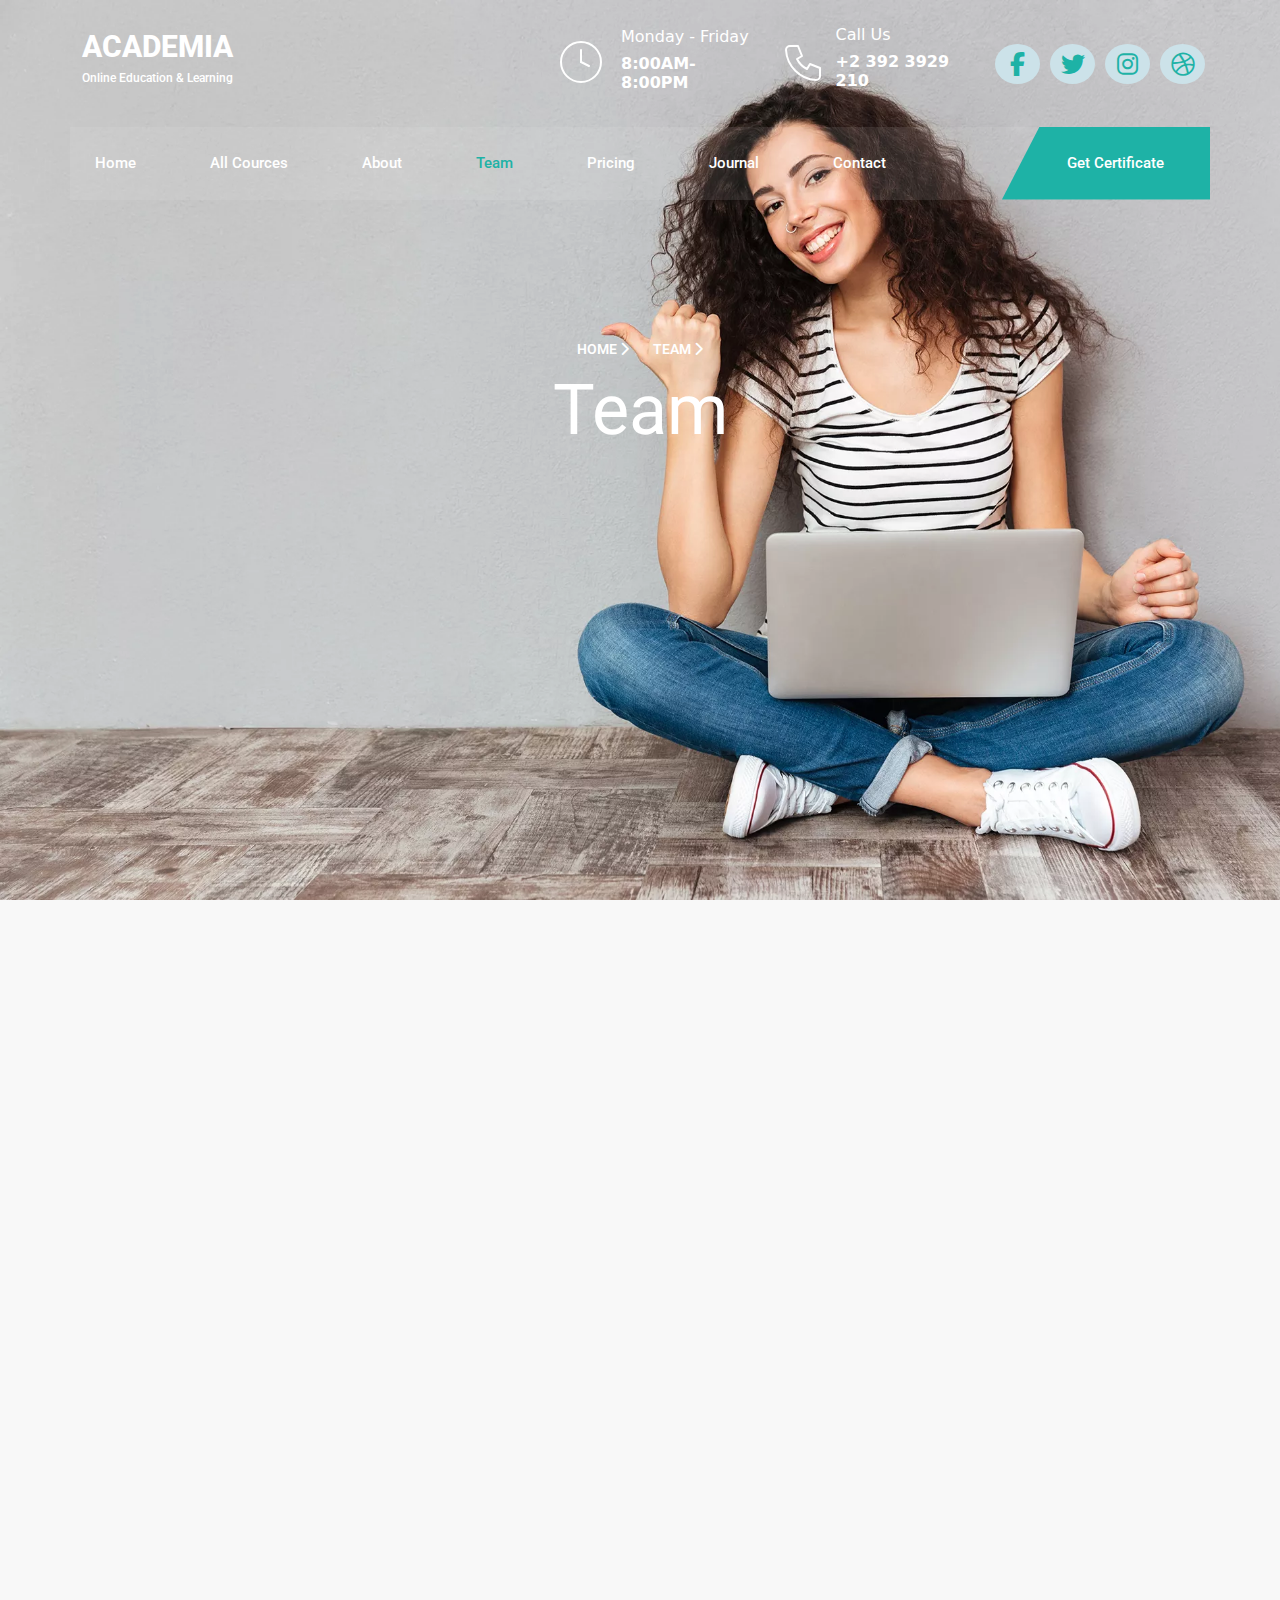
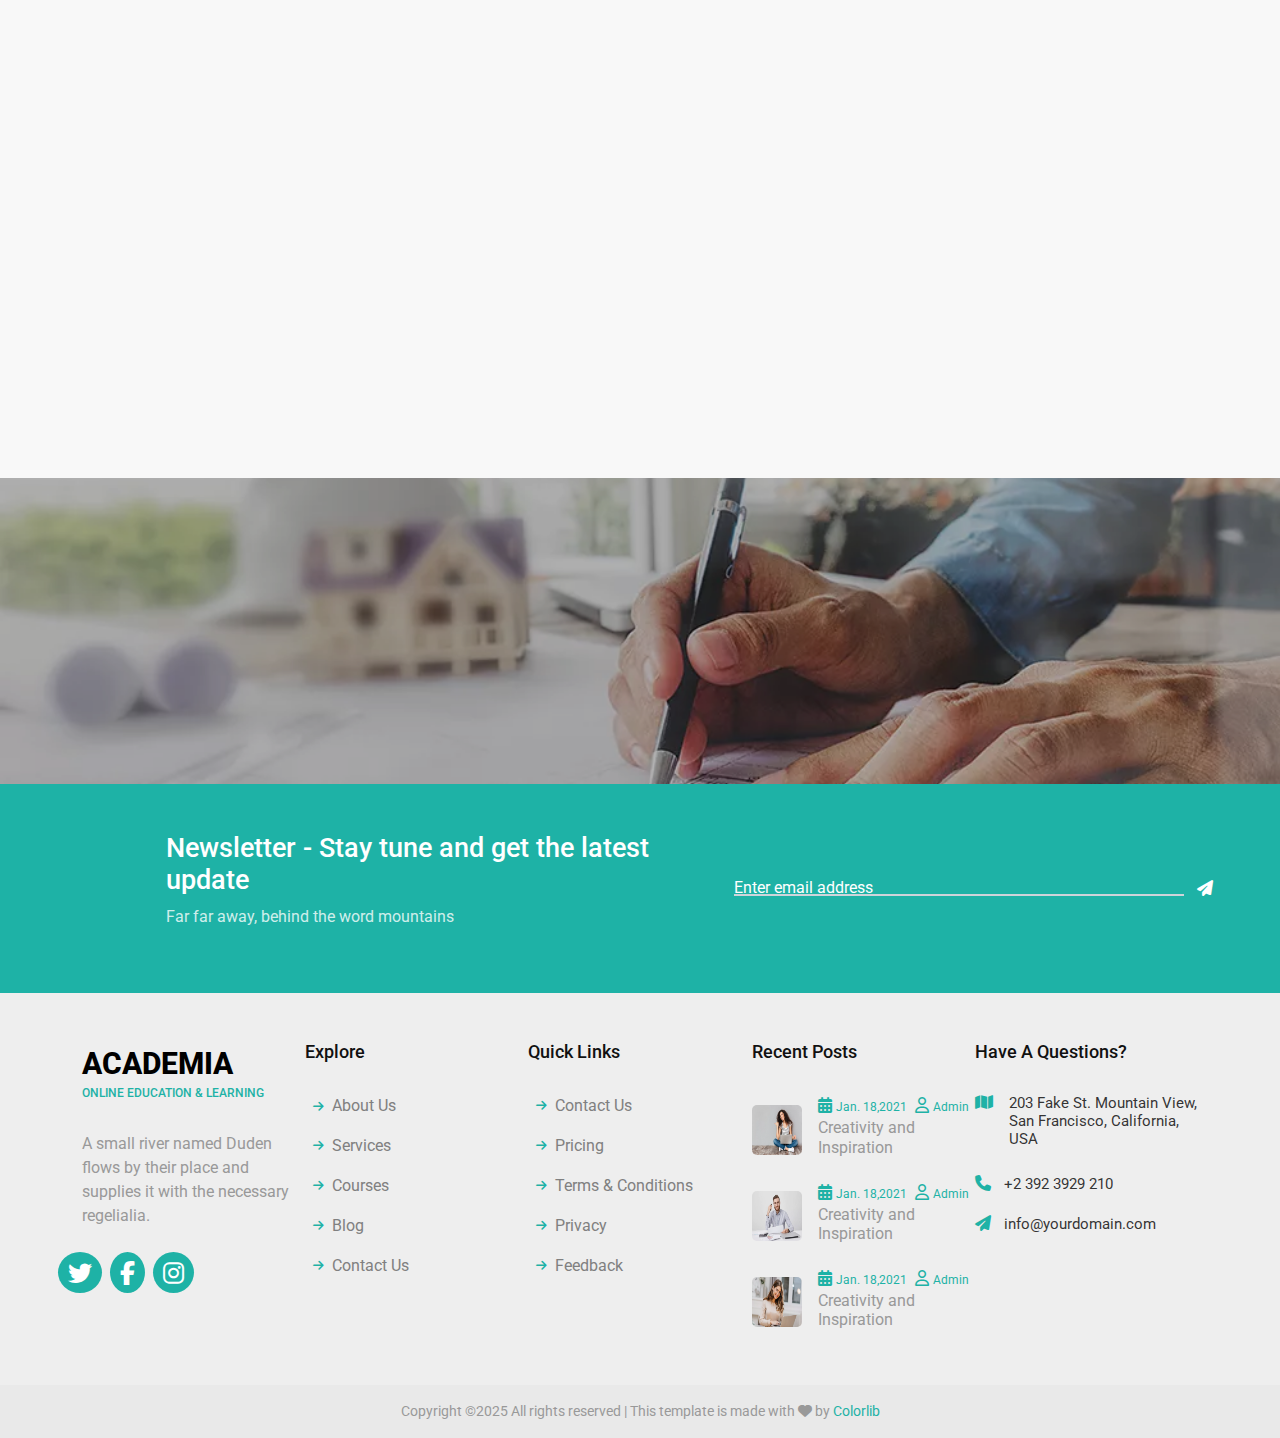
<file: team/team.html>
<!DOCTYPE html>
<html lang="en">

<head>
  <meta charset="UTF-8">
  <meta name="viewport" content="width=device-width, initial-scale=1.0">
  <title>Team Page</title>
  <link rel="stylesheet" href="https://cdnjs.cloudflare.com/ajax/libs/font-awesome/6.7.2/css/all.min.css"
    integrity="sha512-Evv84Mr4kqVGRNSgIGL/F/aIDqQb7xQ2vcrdIwxfjThSH8CSR7PBEakCr51Ck+w+/U6swU2Im1vVX0SVk9ABhg=="
    crossorigin="anonymous" referrerpolicy="no-referrer" />
  <link href="https://cdn.jsdelivr.net/npm/bootstrap@5.3.3/dist/css/bootstrap.min.css" rel="stylesheet"
    integrity="sha384-QWTKZyjpPEjISv5WaRU9OFeRpok6YctnYmDr5pNlyT2bRjXh0JMhjY6hW+ALEwIH" crossorigin="anonymous">
  <link href="https://unpkg.com/aos@2.3.1/dist/aos.css" rel="stylesheet">
  <link rel="stylesheet" href="../team/team.css" />
</head>

<body>

  <header class="top-nav">
    <div class="container">
      <div class="row pt-4 align-items-center">
        <div class="col-md col-xl-5 text-white  ">
          <a href="../index.html" class="acad text-uppercase text-white">Academia</a>
          <p class="online">Online Education & Learning</p>
        </div>

        <div class="clocks  col-md d-flex text-white ">
          <div class="clock d-flex align-items-center justify-content-center pb-1 pe-3">
            <svg xmlns="http://www.w3.org/2000/svg" width="48" height="48" viewBox="0 0 24 24" fill="none"
              stroke="currentColor" stroke-width="1" stroke-linecap="round" stroke-linejoin="round">
              <circle cx="12" cy="12" r="10" />
              <line x1="12" y1="6" x2="12" y2="12" />
              <line x1="12" y1="12" x2="16" y2="14" />
            </svg>
          </div>
          <div class="clock-text">
            <h4 class="first">Monday - Friday</h4>
            <h4 class="second">8:00AM-8:00PM</h4>
          </div>
        </div>
        <div class=" phones col-md d-flex text-white  d-flex text-white pb-1">
          <div class="phone d-flex align-items-center pe-2">
            <svg xmlns="http://www.w3.org/2000/svg" width="48" height="48" viewBox="0 0 24 24" fill="none"
              stroke="currentColor" stroke-width="1" stroke-linecap="round" stroke-linejoin="round">
              <path d="M5 4h4l2 5l-2.5 1.5a11 11 0 0 0 5 5l1.5 -2.5l5 2v4
                          a2 2 0 0 1 -2 2a16 16 0 0 1 -15 -15a2 2 0 0 1 2 -2" />
            </svg>
          </div>
          <div class=" phone-text">
            <h4 class="first">Call Us</h4>
            <h4 class="second">+2 392 3929 210</h4>
          </div>
        </div>
        <div class="social col-md g-0  d-flex mb-0">
          <i class="fa-brands fa-facebook-f fa-xl"></i>
          <i class="fa-brands fa-twitter fa-xl"></i>
          <i class="fa-brands fa-instagram fa-xl"></i>
          <i class="fa-brands fa-dribbble fa-xl"></i>

        </div>
      </div>
    </div>

    <div class="nav">
      <div class="container">
        <div class="row">
          <nav class="navbar navbar-expand-lg  mt-4 w-100 py-0 ">
            <div class="container pe-0 ps-0">
              <button class="navbar-toggler" type="button" data-bs-toggle="collapse" data-bs-target="#navbarNav"
                aria-controls="navbarNav" aria-expanded="false" aria-label="Toggle navigation">
                <span class="navbar-toggler-icon"></span>
              </button>
              <div class="collapse navbar-collapse " id="navbarNav">
                <ul class="navbar-nav me-auto  gap-4 ">
                  <li class="nav-item">
                    <a class="nav-link text-white" href="../index.html">Home</a>
                  </li>
                  <li class="nav-item">
                    <a class="nav-link text-white" href="../courses/courses.html">All Cources</a>
                  </li>
                  <li class="nav-item">
                    <a class="nav-link text-white" href="../about/about.html">About</a>
                  </li>
                  <li class="nav-item">
                    <a class="nav-link active mainc" aria-current="page" href="#">Team</a>
                  </li>
                  <li class="nav-item">
                    <a class="nav-link text-white" href="../pricing/pricing.html">Pricing</a>
                  </li>
                  <li class="nav-item">
                    <a class="nav-link  text-white" href="../journal/journal.html">Journal</a>
                  </li>
                  <li class="nav-item">
                    <a class="nav-link text-white" href="../contact/contact.html">Contact</a>
                  </li>
                </ul>
                <a href="#" class="navbar-text  certif text-center text-capitalize text-white"
                  style="background-color: #1eb2a6;clip-path: polygon(27% 0, 100% 0%, 100% 100%, 11% 100%);">
                  Get Certificate
                </a>

              </div>
            </div>

          </nav>
          <div class="text-body d-flex flex-column justify-content-center align-items-center">
            <div class="text-b d-flex gap-4 ">
              <a href="../index.html" class=" text-uppercase">Home <i class="fa fa-chevron-right"></i></a>
              <span class="text-uppercase text-white">team <i class="fa fa-chevron-right"></i></span>
            </div>
            <div class="explore pt-2">
              <h2 class="text-capitalize">team</h2>
            </div>
          </div>
        </div>
      </div>
  </header>
  <main>

    <section class="teams">
      <div class="container">
        <div class="row">
         <div class="row g-4 justify-content-center">
           <div class="col-md-6 col-lg-3" data-aos="fade-up" data-aos-duration="1000">
              <div class="card " style="width: 18rem;">
                <div class="images position-relative">
                  <img src="../img/team-1.jpg.webp" class="card-img-top" width="100%" height="380px" alt="team-img1">
                  <div class="social d-flex flex-column gap-1 position-absolute ">
                    <a href="#"> <i class="fa-brands fa-twitter "></i></a>
                    <a href="#"><i class="fa-brands fa-facebook-f "></i></a>
                    <a href="#"><i class="fa-brands fa-instagram "></i></a>
                    <a href="#"> <i class="fa-brands fa-google-plus-g "></i></a>
                  </div>
                </div>
                <div class="card-body text-center">
                  <h2>Ph.D Adrian Molises</h2>
                  <p class="card-text">Developer and Lead Instructor</p>
                </div>
              </div>
            </div>
           <div class="col-md-6 col-lg-3" data-aos="fade-up" data-aos-duration="1000">
              <div class="card " style="width: 18rem;">
                <div class="images position-relative">
                  <img src="../img/team-2.jpg.webp" class="card-img-top" width="100%" height="380px" alt="team-img2">
                  <div class="social d-flex flex-column gap-1 position-absolute ">
                    <a href="#"> <i class="fa-brands fa-twitter "></i></a>
                    <a href="#"><i class="fa-brands fa-facebook-f "></i></a>
                    <a href="#"><i class="fa-brands fa-instagram "></i></a>
                    <a href="#"> <i class="fa-brands fa-google-plus-g "></i></a>
                  </div>
                </div>
                <div class="card-body text-center">
                  <h2 class="card-text">Ph.D Arthur MaGregor</h2>
                  <p class="card-text">Developer and Lead Instructor</p>
                </div>
              </div>
            </div>
           <div class="col-md-6 col-lg-3" data-aos="fade-up" data-aos-duration="1000">
              <div class="card " style="width: 18rem;">
                <div class="images position-relative">
                  <img src="../img/team-3.jpg.webp" class="card-img-top" width="100%" height="380px" alt="team-img3">
                  <div class="social d-flex flex-column gap-1 position-absolute ">
                    <a href="#"> <i class="fa-brands fa-twitter "></i></a>
                    <a href="#"><i class="fa-brands fa-facebook-f "></i></a>
                    <a href="#"><i class="fa-brands fa-instagram "></i></a>
                    <a href="#"> <i class="fa-brands fa-google-plus-g "></i></a>
                  </div>
                </div>
                <div class="card-body text-center">
                  <h2 class="card-text">Ph.D Anna Hanzen</h2>
                  <p class="card-text">Developer and Lead Instructor</p>
                </div>
              </div>
            </div>
           <div class="col-md-6 col-lg-3" data-aos="fade-up" data-aos-duration="1000">
              <div class="card " style="width: 18rem;">
                <div class="images position-relative">
                  <img src="../img/team-4.jpg.webp" class="card-img-top" width="100%" height="380px" alt="team-img4">
                  <div class="social d-flex flex-column gap-1 position-absolute ">
                    <a href="#"> <i class="fa-brands fa-twitter "></i></a>
                    <a href="#"><i class="fa-brands fa-facebook-f "></i></a>
                    <a href="#"><i class="fa-brands fa-instagram "></i></a>
                    <a href="#"> <i class="fa-brands fa-google-plus-g "></i></a>
                  </div>
                </div>
                <div class="card-body text-center">
                  <h2 class="card-text">Ph.D Brian Wooden</h2>
                  <p class="card-text">Developer and Lead Instructor</p>
                </div>
              </div>
            </div>
          </div>
        </div>
        <div class="row">
    <div class="row g-4 justify-content-center">

<div class="col-md-6 col-lg-3" data-aos="fade-up" data-aos-duration="1000">
              <div class="card" style="width: 18rem;">
                <div class="images position-relative">
                  <img src="../img/team-1.jpg.webp" class="card-img-top" width="100%" height="380px" alt="team-img5">
                  <div class="social d-flex flex-column gap-1 position-absolute ">
                    <a href="#"> <i class="fa-brands fa-twitter "></i></a>
                    <a href="#"><i class="fa-brands fa-facebook-f "></i></a>
                    <a href="#"><i class="fa-brands fa-instagram "></i></a>
                    <a href="#"> <i class="fa-brands fa-google-plus-g "></i></a>
                  </div>
                </div>
                <div class="card-body text-center">
                  <h2 class="card-text">Ph.D Adrian Molises</h2>
                  <p class="card-text">Developer and Lead Instructor</p>
                </div>
              </div>
            </div>

<div class="col-md-6 col-lg-3" data-aos="fade-up" data-aos-duration="1000">
              <div class="card " style="width: 18rem;">
                <div class="images position-relative">
                  <img src="../img/team-2.jpg.webp" class="card-img-top" width="100%" height="380px" alt="team-img6">
                  <div class="social d-flex flex-column gap-1 position-absolute ">
                    <a href="#"> <i class="fa-brands fa-twitter "></i></a>
                    <a href="#"><i class="fa-brands fa-facebook-f "></i></a>
                    <a href="#"><i class="fa-brands fa-instagram "></i></a>
                    <a href="#"> <i class="fa-brands fa-google-plus-g "></i></a>
                  </div>
                </div>
                <div class="card-body text-center">
                  <h2 class="card-text">Ph.D Arthur MaGregor</h2>
                  <p class="card-text">Developer and Lead Instructor</p>
                </div>
              </div>
            </div>

<div class="col-md-6 col-lg-3" data-aos="fade-up" data-aos-duration="1000">
              <div class="card col-md-3" style="width: 18rem;">
                <div class="images position-relative">
                  <img src="../img/team-3.jpg.webp" class="card-img-top" width="100%" height="380px" alt="team-img7">
                  <div class="social d-flex flex-column gap-1 position-absolute ">
                    <a href="#"> <i class="fa-brands fa-twitter "></i></a>
                    <a href="#"><i class="fa-brands fa-facebook-f "></i></a>
                    <a href="#"><i class="fa-brands fa-instagram "></i></a>
                    <a href="#"> <i class="fa-brands fa-google-plus-g "></i></a>
                  </div>
                </div>
                <div class="card-body text-center">
                  <h2 class="card-text">Ph.D Anna Hanzen</h2>
                  <p class="card-text">Developer and Lead Instructor</p>
                </div>
              </div>
            </div>

<div class="col-md-6 col-lg-3" data-aos="fade-up" data-aos-duration="1000">
              <div class="card col-md-3" style="width: 18rem;">
                <div class="images position-relative">
                  <img src="../img/team-4.jpg.webp" class="card-img-top" width="100%" height="380px" alt="team-img8">
                  <div class="social d-flex flex-column gap-1 position-absolute ">
                    <a href="#"> <i class="fa-brands fa-twitter "></i></a>
                    <a href="#"><i class="fa-brands fa-facebook-f "></i></a>
                    <a href="#"><i class="fa-brands fa-instagram "></i></a>
                    <a href="#"> <i class="fa-brands fa-google-plus-g "></i></a>
                  </div>
                </div>
                <div class="card-body text-center">
                  <h2 class="card-text">Ph.D Brian Wooden</h2>
                  <p class="card-text">Developer and Lead Instructor</p>
                </div>
              </div>
            </div>
          </div>
        </div>
      </div>
      </div>
    </section>

    <section class="numbers">
      <div class="container">
        <div data-aos="fade-up" data-aos-duration="1000">
          <div class="row">
            <div class="all-div d-flex gap-5  align-items-stretch justify-content-center">
              <div class="col-md-3">
                <div class="all d-flex  gap-4 ps-5">
                  <img src="../img/grad.png" width="70px" height="70px" style="filter:invert(1)"
                    class="align-content-center " />
                  <div class="textt">
                    <h3 class="count" data-target="5000">3,000</h3>
                    <span>SUCCESS STORIES</span>
                  </div>
                </div>

              </div>
              <div class="col-md-3">
                <div class="all d-flex gap-4">
                  <img src="../img/scientist.png" width="70px" height="70px" style="filter:invert(1)"
                    class="align-content-center " />
                  <div class="textt">
                    <h3 class="count" data-target="5000">320</h3>
                    <span>TRUSTED TUTORS</span>
                  </div>
                </div>
              </div>
              <div class="col-md-3">
                <div class="all d-flex gap-4">
                  <img src="../img/calendar.png" width="70px" height="70px" style="filter:invert(1)"
                    class="align-content-center " />
                  <div class="textt">
                    <h3 class="count" data-target="5000">1,000</h3>
                    <span>SCHEDULES</span>
                  </div>
                </div>
              </div>
              <div class="col-md-3">
                <div class="all d-flex gap-4">
                  <img src="../img/learning.png" width="70px" height="70px" style="filter:invert(1)"
                    class="align-content-center " />
                  <div class="textt">
                    <h3 class="count" data-target="5000">587</h3>
                    <span>COURSES</span>
                  </div>
                </div>
              </div>

            </div>
          </div>
        </div>
      </div>
    </section>

    <section class="before-foot">

      <div class="first-f d-flex justify-content-center align-content-center">

        <div class="left-side col-md col-xl-5 pt-5 pb-5">
          <h2>Newsletter - Stay tune and get the latest update</h2>
          <p>Far far away, behind the word mountains</p>
        </div>

        <div class=" right-side col-md col-xl-5 d-flex align-content-center w-70">
          <input type="text" placeholder="Enter email address"></input>
          <i class="fa-solid fa-paper-plane align-content-center" style="color: #ffffff;"></i>
        </div>

      </div>
    </section>

    <section class="footer pt-5 pb-5">
      <div class="container">
        <div class="row d-flex justify-content-between gx-0">
          <div class="foot d-flex align-items-stretch justify-content-center ">
            <div class="footc col-md-6 col-lg  d-flex flex-column">
              <a href="#" class=" a text-uppercase text-black ">academia</a>
              <h4 class=" aa text-uppercase">online education & learning</h4>
              <p class="pt-4">A small river named Duden flows by their place and supplies it with the necessary
                regelialia.</p>
              <div class="social col-md-6 d-flex pt-2 gap-2">
                <i class="fa-brands fa-twitter fa-xl" style="color: white;"></i>
                <i class="fa-brands fa-facebook-f fa-xl" style="color: white;"></i>
                <i class="fa-brands fa-instagram fa-xl" style="color: white;"></i>
              </div>
            </div>
            <div class="footc col-md-6 col-lg  ">
              <h2 class="b text-capitalize">explore</h2>
              <div class="links d-flex flex-column gap-3 pt-4">
                <div class="ii d-flex ">
                  <i class="fa-solid fa-arrow-right fa-xs pe-2 ps-2" style="color: #1eb2a6;"></i> <a href="#"
                    class="text-capitalize">about us</a>
                </div>
                <div class="ii">
                  <i class="fa-solid fa-arrow-right fa-xs pe-2 ps-2" style="color: #1eb2a6;"></i><a href="#"
                    class="text-capitalize">services</a>
                </div>
                <div class="ii">
                  <i class="fa-solid fa-arrow-right fa-xs pe-2 ps-2" style="color: #1eb2a6;"></i><a href="#"
                    class="text-capitalize">courses</a>
                </div>
                <div class="ii">
                  <i class="fa-solid fa-arrow-right fa-xs pe-2 ps-2" style="color: #1eb2a6;"></i><a href="#"
                    class="text-capitalize">blog</a>
                </div>
                <div class="ii">
                  <i class="fa-solid fa-arrow-right fa-xs pe-2 ps-2" style="color: #1eb2a6;"></i><a href="#"
                    class="text-capitalize">contact us</a>
                </div>
              </div>
            </div>
            <div class="footc col-md-6 col-lg">
              <h2 class="b text-capitalize">quick links</h2>
              <div class="links d-flex flex-column gap-3 pt-4">
                <div class="ii">
                  <i class="fa-solid fa-arrow-right fa-xs pe-2 ps-2" style="color: #1eb2a6;"></i><a href="#"
                    class="text-capitalize">contact us</a>
                </div>
                <div class="ii">
                  <i class="fa-solid fa-arrow-right fa-xs pe-2 ps-2" style="color: #1eb2a6;"></i><a href="#"
                    class="text-capitalize">pricing</a>
                </div>
                <div class="ii">
                  <i class="fa-solid fa-arrow-right fa-xs pe-2 ps-2" style="color: #1eb2a6;"></i><a href="#"
                    class="text-capitalize">terms & conditions</a>
                </div>
                <div class="ii">
                  <i class="fa-solid fa-arrow-right fa-xs ps-2 pe-2" style="color: #1eb2a6;"></i><a href="#"
                    class="text-capitalize">privacy</a>
                </div>
                <div class="ii">
                  <i class="fa-solid fa-arrow-right fa-xs ps-2 pe-2" style="color: #1eb2a6;"></i><a href="#"
                    class="text-capitalize">feedback</a>
                </div>
              </div>
            </div>
            <div class="footc col-md-6 col-lg  ">
              <h2 class="b text-capitalize">recent posts</h2>
              <div class="links d-flex flex-column  gap-3 pt-4">
                <div class="img d-flex align-items-center">
                  <img src="../img/bg_2.jpg.webp" width="50px" height="50px" alt="recent posts image-1">
                  <a href="#">
                    <div class="down ps-3">
                      <i class="fa-solid fa-calendar-days" style="color: #1eb2a6;"></i>
                      <span class="a1 pe-1">Jan. 18,2021</span>
                      <i class="fa-regular fa-user" style="color: #1eb2a6;"></i>
                      <span class="a1">Admin</span>
                    </div>
                    <h2 class="a2 ps-3">Creativity and Inspiration</h2>
                  </a>
                </div>
                <div class="img d-flex align-items-center">
                  <img src="../img/image_1.jpg.webp" width="50px" height="50px" alt="recent posts image-2">
                  <a href="#">
                    <div class="down ps-3">
                      <i class="fa-solid fa-calendar-days" style="color: #1eb2a6;"></i>
                      <span class="a1 pe-1">Jan. 18,2021</span>
                      <i class="fa-regular fa-user" style="color: #1eb2a6;"></i>
                      <span class="a1">Admin</span>
                    </div>
                    <h2 class="a2 ps-3">Creativity and Inspiration</h2>
                  </a>
                </div>
                <div class="img d-flex align-items-center ">
                  <img src="../img/image_2.jpg.webp" width="50px" height="50px" alt="recent posts image-3">
                  <a href="#">
                    <div class="down ps-3">
                      <i class="fa-solid fa-calendar-days" style="color: #1eb2a6;"></i>
                      <span class="a1 pe-1">Jan. 18,2021</span>
                      <i class="fa-regular fa-user" style="color: #1eb2a6;"></i>
                      <span class="a1">Admin</span>
                    </div>
                    <h2 class="a2 ps-3">Creativity and Inspiration</h2>
                  </a>
                </div>
              </div>
            </div>
            <div class="footc last col-md-6 col-lg  d-flex  ">
              <h2 class="b text-capitalize ">have a questions?</h2>
              <div class="links d-flex flex-column  gap-3 pt-4">
                <div class="icons  d-flex align-items-start gap-2 ">
                  <i class="fa-solid fa-map" style="color: #1eb2a6;"></i>
                  <h2 class="cc ps-2"> 203 Fake St. Mountain View, San Francisco, California, USA</h2>
                </div>
                <div class="icons">
                  <i class="fa-solid fa-phone" style="color: #1eb2a6;"></i>
                  <a href="#" class="cc ps-2">+2 392 3929 210</a>
                </div>
                <div class="icons">
                  <i class="fa-solid fa-paper-plane" style="color: #1eb2a6;"></i>
                  <a href="#" class="cc ps-2">info@yourdomain.com</a>
                </div>
              </div>
            </div>
          </div>
        </div>
      </div>

    </section>
  </main>
  <footer>
    <div class="fot col-md-12 d-flex align-items-center justify-content-center p-3 ">
      <span>Copyright ©2025 All rights reserved | This template is made with
        <i class="fa-solid fa-heart"></i>
        by
        <a href="https://colorlib.com/" style="color: #1eb2a6;"> Colorlib</a>
      </span>
    </div>

  </footer>





  <script src="https://cdn.jsdelivr.net/npm/bootstrap@5.3.3/dist/js/bootstrap.bundle.min.js"
    integrity="sha384-YvpcrYf0tY3lHB60NNkmXc5s9fDVZLESaAA55NDzOxhy9GkcIdslK1eN7N6jIeHz"
    crossorigin="anonymous"></script>
  <script src="https://unpkg.com/aos@2.3.1/dist/aos.js"></script>
  <script src="../main.js"></script>


</body>

</html>
</file>
<file: main.css>
@import url('https://fonts.googleapis.com/css2?family=Dosis:wght@200..800&family=Raleway:ital,wght@0,100..900;1,100..900&family=Roboto:ital,wght@0,100..900;1,100..900&display=swap');

* {
    padding: 0;
    margin: 0;
}

:root {
    --mainFont: "Roboto", Arial, sans-serif;
    --mainColor: #1eb2a6;
}

ul {
    list-style-type: none;
}

a {
    color: inherit;
    text-decoration: none;
}


/* ---------------------------------------------------------------------------------------------------------------------------------------------------------- */
.top-nav {
    height: 100vh;
    background-image: url('./img/bg_1.jpg.webp');
    background-size: cover;
    position: -50px;
    background-attachment: fixed;

}

.top-nav .acad {
    font-family: var(--mainFont);
    font-weight: 800;
    font-size: 30px;
    color: #fff;
}

.top-nav .online {
    font-family: var(--mainFont);
    font-weight: 500;
    font-size: 12px;
    color: #fff;
}

.top-nav .social i {
    
    border-radius: 50%;
    border: 1px solid transparent;
    background-color: rgb(204, 226, 233);
    color: var(--mainColor);
    width: 45px;
    height: 40px;
    display: inline-flex;
    justify-content: center;
    align-items: center;
    margin: 5px;

}
.social{
    display:flex;
    justify-content: flex-end;
   
}

.top-nav .social i:nth-of-type(n):hover {
    color: rgba(204, 226, 233);
    background-color: rgb(30, 178, 166);
}

.top-nav .clock .clock-demo {
    font-size: 38px;


}

.top-nav .phone .phone-demo {
    font-size: 38px;


}

.top-nav .first {
    font-size: 16px;
    font-weight: 400;

}

.top-nav .second {
    font-size: 16px;
    font-weight: 700;

}

@media (max-width:992px) {
    .top-nav .clocks {
        display: none !important;
    }

    .top-nav .phones {
        display: none !important;
    }

    .top-nav .social {

        justify-content: end;
    }

}

@media (min-width:771)and(max-width:992px) {
    .container {
        width: 100%;
    }

    .top-nav .social {
        display: flex;

        justify-content: space-between;
    }
}

@media (max-width:767px) {

    .top-nav .social {
        display: none !important;

    }
}

@media (max-width:572px) {
    .top-nav {
        background-size: cover;
        /* Zoom into the image */
        background-position: 90% center;
        /* Show up to the right hand */
    }

    .container {
        width: 100%;
    }
}

@media (max-width: 440px) {
    .top-nav {
        background-size: cover;
        /* Zoom into the image */
        background-position: 70% center;
        /* Show up to the right hand */
    }

    .container {
        width: 100%;

    }
}

@media (max-width: 320px) {
    .top-nav {
        background-size: cover;
        /* More zoom */
        background-position: 50% center;
        /* Only the left part of the girl */
    }

}

/* ---------------------------------------------------------------------------------------------------------------------------------------------------------- */
.nav .navbar {
    background-color: rgba(245, 241, 241, 0.1);
    cursor: pointer;

}

.active {
    color: #1eb2a6 !important;
}

.navbar-nav a {
    font-size: 15px;
    font-family: var(--mainFont);
    font-weight: 500;
}

.nav .certif a {
    font-size: 13;
    font-weight: 700;
    background-color: var(--mainColor);
}

.text-area span {
    font-size: 14px;
    font-weight: 700;
    font-family: var(--mainFont);
    color: rgba(255, 255, 255, 0.7);
}

.text-area h2 {
    font-size: 40px;
    font-weight: 600;
    font-family: var(--mainFont);
}

.text-area p {
    font-size: 16px;
    font-weight: 400;
    font-family: var(--mainFont);
    color: rgba(255, 255, 255, 0.8);
    width: 530px;
    line-height: 30px;
}

.nav .text-area {
    display: flex;
    gap: 10px;
    animation: fade-up 0.6s;
}

@keyframes fade-up {
    0% {
        transform: translatey(100%);

    }

    100% {
        transform: translatey(0);
    }
}

.text-area button:nth-of-type(1) {
    width: 15%;
    background-color: var(--mainColor);
    font-size: 12px;
    font-weight: 700;
    font-family: var(--mainFont);
    color: rgb(255, 255, 255);

}

.text-area button:nth-of-type(2) {
    width: 10%;
    background-color: white;
    color: var(--mainColor);
    font-size: 12px;
    font-weight: 700;
    color: rgb(30, 178, 166);
}

.text-area button {
    border: 1px;
    border-radius: 5px;
    padding: 10px;
}

nav a.nav-link {
    padding: 22.4px 25px !important;
}

nav a.certif {
    padding-right: 4%;
    padding-top: 25px;
    padding-bottom: 25px;
    padding-left: 8%;
    font-size: 15px;
    font-weight: 500;
    font-family: var(--mainFont);
}

.text-body {
    height: 400px;
    flex-direction: column;
    align-items: center;
    justify-content: center;
    width: 100%;
}

.text-body .text-b {
    font-size: 14px;
    font-weight: 600;
    color: rgba(255, 255, 255, 0.8);
    font-family: var(--mainFont);
}

.text-body .text-b a {
    color: white;

    transition: color 0.5s;
}

.text-body .text-b a:hover {
    color: #1eb2a6;

}

.explore h2 {
    font-size: 70px;
    font-weight: 400;
    color: rgb(255, 255, 255);
    font-family: var(--mainFont);
    padding-top: 0;
}

/* ---------------------------------------------------------------------------------------------------------------------------------------------------------- */
.sec .title span {
    font-size: 16px;
    font-weight: 700;
    line-height: 28.8px;
    color: rgb(30, 178, 166);
    font-family: var(--mainFont);
}

.sec .first {
    border: 1px solid transparent;
    background-color: white;
    padding: 20px;
}

.sec .second {
    border: 1px solid transparent;
    background-color: white;
    padding: 20px;
}

.sec .third {
    border: 1px solid transparent;
    background-color: white;
    padding: 20px;
}

.sec .icon {
    color: #1eb2a6
}

.title {
    padding-top: 15%;
}

.title h2 {
    padding-top: 10px;
    padding-bottom: 20px;
}

.sec {
    background-color: rgb(248, 248, 248);
}

.title h2 {
    font-size: 46px;
    font-weight: 500;
    Line-height: 64.4px;
    color: rgba(0, 0, 0, 0.8);
    font-family: var(--mainFont);
}

.firstf h2,
.secondf h2,
.thirdf h2 {
    font-size: 20px;
    font-weight: 500;
    color: rgba(0, 0, 0, 0.8);
    font-family: var(--mainFont);
    padding-top: 10px;
}

.firstf p,
.secondf p,
.thirdf p {
    font-size: 16px;
    font-weight: 400;
    Line-height: 28.8px;
    color: grey;
    font-family: var(--mainFont);
}

.first:hover {
    transition: .7s;
    background-color: var(--mainColor);
}

.second:hover {
    transition: .7s;
    background-color: var(--mainColor);
}

.third:hover {
    transition: .7s;
    background-color: var(--mainColor);

}

.first:hover .icon {
    color: white;
}

.first:hover p {
    color: rgba(255, 255, 255, 0.9);
}

.first:hover h2 {
    color: white;
}

.second:hover .icon {
    color: white;
}

.second:hover p {
    color: rgba(255, 255, 255, 0.9);
}

.second:hover h2 {
    color: white;
}

.third:hover .icon {
    color: white;
}

.third:hover h2 {
    color: white;
}

.third:hover p {
    color: rgba(255, 255, 255, 0.9);
}

/* -------------------------------------------------------------------- */
.body img {
    border-radius: 50%;
    width: 50px;
    height: 50px
}

.spring-slider .tops span {
    font-size: 16px;
    font-weight: 700;
    line-height: 28.8px;
    color: rgb(30, 178, 166);
}

.spring-slider .tops h2 {
    font-size: 46px;
    font-weight: 500;
    line-height: 64.4px;
    color: rgba(0, 0, 0, 0.8);
}

.swiper-slide .igs {
    background-color: #1eb2a6;
    height: 80px;
    display: inline-block;
    border-radius: 50%;

}

.swiper-slide .igs img {
    filter: invert(1);
    width: 80px;
    padding: 5px;
    height: 80px;
    object-fit: contain;
}

.swiper-slide .head .header-content h2 {
    font-size: 26px;
    font-weight: 500;
    line-height: 39px;
    color: rgba(0, 0, 0, 0.8);
    font-family: var(--mainFont);
}

.swiper-slide .head .header-content span {

    color: var(--mainColor);
    font-family: var(--mainFont);
}

.swiper-slide .head .body span {
    font-size: 16px;
    font-weight: 500;
    line-height: 28.8px;
    color: rgb(153, 153, 153);
    font-family: var(--mainFont);

}

.swiper-slide .head .body {
    padding-top: 10px;
}

.swiper-slide .head .body h5 {
    padding-left: 6px;
}

.swiper-slide .buttons {
    padding-top: 20px;
}

.swiper-slide .head .body h5 {
    font-size: 13px;
    font-weight: 500;
    line-height: 23.4px;
    color: rgb(30, 178, 166);
    font-family: var(--mainFont);
}

.swiper-slide .buttons h5 {
    font-size: 16px;
    font-weight: 500;
    line-height: 28.8px;
    color: rgb(30, 178, 166);
    font-family: var(--mainFont);
    border: 1px solid transparent;
    background-color: rgb(248, 248, 248);
    border-radius: 3px;
    padding: 8px;
    margin-left: 3px;
}

.spring-slider .swiper-slide {
    background-color: white;

}

.spring-slider {
    background-color: rgb(248, 248, 248);

}

.spring-slider .swiper-wrapper {
    width: 400px;
    border-radius: 0;
    border: 1px solid transparent;
}

.spring-slider .swiper-slide .buttons a {
    font-size: 12px;
    font-weight: 700;
    line-height: 18px;
    color: rgb(30, 178, 166);
    font-family: var(--mainFont);
    border: 1px solid var(--mainColor);
    background-color: white;
    border-radius: 3px;
    padding-top: 10px;
    padding-bottom: 10px;
    padding-left: 41%;
    padding-right: 41%;
    margin-left: 3px;

}

.spring-slider .swiper-slide .buttons a:hover {
    color: #fff;
    background-color: var(--mainColor);
    transition: all 0.5s;
}

.swiper-wrapper {
    padding-top: 4%;
    padding-bottom: 4%;
}

.spring-slider .swiper-slide-active {

    box-shadow: none;
    background-color: white;
}

.spring-slider .swiper-slide-active .buttons a {
    background-color: var(--mainColor);
    color: #fff;
}

.swiper-pagination-bullet {
    background-color: teal !important;
    opacity: 0.2;
}

.swiper-pagination-bullet-active {
    background-color: teal !important;
    opacity: 1;

    border-radius: 5px;
}

.spring-slider {
    padding-top: 10%;
    padding-bottom: 6%;
}



/* ---------------------------------------------------------------------------------------------------------------------------------------------------------- */
.numbers {
    background-image: url('./img/6thcard.jpg.webp');
    background-size: cover;
    background-repeat: no-repeat;
    background-position: center;
    padding: 6rem;
    opacity: 1;
    position: relative;
    z-index: 1;
}

.numbers::before {
    content: "";
    position: absolute;
    top: 0;
    left: 0;
    width: 100%;
    height: 100%;
    background-color: rgba(0, 0, 0, 0.3);
    /* 👈 dark semi-transparent overlay */
    z-index: -1;
}

.numbers .textt h3 {
    font-size: 40px;
    font-weight: 700;
    color: rgb(255, 255, 255);
    font-family: var(--mainFont);

}

.numbers .textt span {
    font-size: 16px;
    font-weight: 400;
    color: rgba(255, 255, 255, 0.9);
    font-family: var(--mainFont);
    line-height: 28.8px;

}

/* ---------------------------------------------------------------------------------------------------------------------------------------------------------- */
.view .top .our {
    font-size: 16px;
    font-weight: 700;
    Line-height: 28.8px;
    color: rgb(30, 178, 166);
    font-family: var(--mainFont);
}

.view .top h2 {
    font-size: 46px;
    font-weight: 500;
    Line-height: 64.4px;
    color: rgba(0, 0, 0, 0.8);
    font-family: var(--mainFont);
}

.view .div h2 {
    font-size: 20px;
    font-weight: 600;
    color: rgba(0, 0, 0, 0.8);
    font-family: var(--mainFont);
    padding-bottom: 10px;

}

.view .div span {
    font-size: 13px;
    font-weight: 500;
    color: var(--mainColor);
    font-family: var(--mainFont);
    /* padding:5px; */
    border: 1px solid transparent;
    border-radius: 5px;
    background-color: rgb(248, 248, 248);

}

.view .div i {
    color: var(--mainColor);
}

.view .div {
    background-color: white;
    padding: 30px 20px !important;
    height: 100%;
    border-radius: 8px;

}

.view {
    background-color: rgb(248, 248, 248);
        padding-top: 4%;
        padding-bottom: 4%;
    
}

.view .colored {
    background-color: #1eb2a6 !important;
}

.div:hover {
    background-color: var(--mainColor);
    color: white;
    transition: all .5s;
}

.div:hover .text h2,
.div:hover i {
    color: white;
}


/* ---------------------------------------------------------------------------------------------------------------------------------------------------------- */
.carousel .swiper-slide {
    position: relative;
    background-color: white;
    width: 400px;
    padding: 30px;
}

.carousel .swiper-slide img {
    width: 80px !important;
    height: 80px;
    border-radius: 50%;

}

.carousel .swiper-wrapper {
    padding-top: 4%;
    padding-bottom: 4%;
}

.carousel .swiper-slide-active {
    box-shadow: 0 0 15px rgba(0, 128, 128, 0.4);
    transform: scale(1.02);
    background-color: var(--mainColor);
}

.carousel .swiper-slide-active .img .lasty {
    background-color: white;
    color: var(--mainColor)
}

.carousel .swiper-slide-active .text h2 {
    color: rgb(255, 255, 255) !important;
}

.carousel .swiper-slide-active .text h5 {
    color: rgb(255, 255, 255) !important;
}

.carousel .swiper-slide-active p {
    color: rgba(255, 255, 255, 0.9) !important;
}

.swiper-pagination-bullet {
    background-color: teal !important;
    opacity: 0.2;
}

.swiper-pagination-bullet-active {
    background-color: teal !important;
    opacity: 1;

    border-radius: 5px;
}

.carousel {
    
        padding-top: 4%;
        padding-bottom: 4%;
    
}

.lasty {
    padding: 17px;
    position: absolute;
    bottom: 152px;
    right: 300px;
    z-index: 1;
    transform: translate(50%, 50%);
    width: 30px;
    height: 30px;
    background-color: var(--mainColor);
    color: white;
    border-radius: 50%;
    display: flex;
    justify-content: center;
    align-items: center;

}

.carousel {
    background-color: rgb(248, 248, 248);
}

.carousel .swiper-wrapper p {
    font-size: 16px;
    font-weight: 400;
    line-height: 28.8px;
    color: rgb(153, 153, 153);
    font-family: var(--mainFont);
}

.carousel .swiper-wrapper .text h2 {
    font-size: 20px;
    font-weight: 600;
    Line-height: 36px;
    color: rgb(17, 17, 17);
}

.carousel .swiper-wrapper .text h5 {
    font-size: 13px;
    font-weight: 500;
    line-height: 23.4px;
    color: rgb(30, 178, 166);
}

.carousel .top h2 {
    font-size: 46px;
    font-weight: 500;
    font-family: var(--mainFont);
    color: rgba(0, 0, 0, 0.8);
}

.carousel .top span {
    font-size: 16px;
    font-weight: 700;
    font-family: var(--mainFont);
    color: rgb(30, 178, 166);
}

/* ----------------------------------------------------------------- */

.cards .top span {
    font-size: 16px;
    font-weight: 700;
    color: var(--mainColor);
    font-family: var(--mainFont);
}

.cards .top h2 {
    font-size: 46px;
    font-weight: 500;
    color: rgba(0, 0, 0, 0.8);
    font-family: var(--mainFont);
}

.firstc span:nth-of-type(1) {
    font-size: 13px;
    font-weight: 600;
    color: rgb(153, 153, 153);
    font-family: var(--mainFont);

}

.firstc span:nth-of-type(2) {
    font-size: 13px;
    font-weight: 600;
    font-family: var(--mainFont);
    color: rgb(153, 153, 153);
}

.firstc span:nth-of-type(3) {
    font-size: 13px;
    font-weight: 600;
    color: var(--mainColor);
    font-family: var(--mainFont);
}

.firstc span:nth-of-type(3):hover {
    cursor: pointer;
}

.card-text h2 {
    font-size: 24px;
    font-weight: 400;
    color: black;
    font-family: var(--mainFont);
}

.card-text h2:hover {
    color: var(--mainColor);
    cursor: pointer;
}

.card-text p {
    font-size: 16px;
    font-weight: 400;
    color: rgb(153, 153, 153);
    font-family: var(--mainFont);
}

.cards {
    background-color: rgb(248, 248, 248);
    
    padding-top: 4%;
    padding-bottom: 4%;

}

.pricing .card {
    border: none;
    border-radius: 0;
}

.pricing .card-title span {
    vertical-align: super;
}

.pricing .card-title h4.basic {
    font-size: 14px !important;
    font-weight: 700;
    color: rgb(17, 17, 17);
    font-family: var(--mainFont);


}

.pricing .card-title h2 {
    font-size: 50px;
    font-weight: 600;
    color: var(--mainColor);
    font-family: var(--mainFont);
}

.pricing .card-title span.dollar {
    font-size: 24px;
    font-weight: 400;
    color: rgb(128, 128, 128);
    font-family: var(--mainFont);
}

.pricing p.card-text {
    font-size: 16px;
    font-weight: 400;
    color: rgb(153, 153, 153);
    font-family: var(--mainFont);
    line-height: 28.8px;
}

.pricing .btn {
    background-color: white;
    color: var(--mainColor);
    border-color: var(--mainColor);
    font-size: 12px;
    font-weight: 600;
    font-family: var(--mainFont);
    border-radius: 5px;
}

.pricing .btn:hover {
    color: white;
    background-color: var(--mainColor);
}

.pricing {
   
    padding-top: 4%;
    padding-bottom: 4%;
}


/* ---------------------------------------------------------------------------------------------------------------------------------------------------------- */

.first-f {
    background-color: var(--mainColor);
}

.first-f .left-side h2 {
    font-size: 27px;
    font-weight: 500;
    color: white;
    font-family: var(--mainFont);
}

.first-f .left-side p {
    font-size: 16px;
    font-weight: 400;
    color: rgba(255, 255, 255, 0.8);
    font-family: var(--mainFont);
}

.right-side {
    font-size: 16px;
    font-weight: 400;
    color: rgba(255, 255, 255);
    font-family: var(--mainFont);
}

.first-f {
    width: 100%;
    display: flex;
    padding-left: 60px;
}

.right-side {
    padding-left: 60px;
    position: relative;
    line-height: 1.5;
    width: 500px;

}

.right-side input {
    border: 1px;
    background-color: transparent;
    width: 400px;

}

.right-side input:focus {
    border-color: transparent;
    outline: none;
    caret-color: white;
    color: white;
}

.right-side input::placeholder {
    color: white;

}


.right-side::after {
    content: " ";
    position: absolute;
    border: 1px solid;
    border-color: #ced4da;
    top: 110px;
    left: 60px;
    ;
    width: 450px;

}

.right-side i {
    padding-left: 260px;
}

/* ------------------------------------------------------------------------- */


.footer {

    background-color: rgb(238, 238, 238);
}

.footer .footc {
    width: calc((100% - 20px) / 5);

}

.footer .footc.last {
    flex-direction: column;
    align-items: flex-start;
    justify-content: flex-start;
    flex-grow: 1;

}

.footc h2.b {
    display: flex;
    justify-content: flex-start;
    align-items: flex-start;

}

.footer .footc .a {
    font-size: 30px;
    font-weight: 800;
    color: rgb(17, 17, 17);
    font-family: var(--mainFont);
}

.footer .footc h4.aa {
    font-size: 12px;
    font-weight: 500;
    color: rgb(30, 178, 166);
    font-family: var(--mainFont);
}

.footer .footc p {
    font-size: 16px;
    font-weight: 400;
    color: rgb(153, 153, 153);
    font-family: var(--mainFont);
}

.footer .footc .social i {
    background-color: var(--mainColor);
    border-radius: 50%;
    padding: 20px 10px;
}

.footer .footc h2.b {
    font-size: 18px;
    font-weight: 500;
    color: rgb(17, 17, 17);
    font-family: var(--mainFont);
}

.footer .footc .links a {
    font-size: 16px;
    font-weight: 400;
    color: grey;
    font-family: var(--mainFont);
}

.footer .footc img {
    border-radius: 5px;
}

.links .a1 {
    font-size: 12px;
    font-weight: 400;
    color: rgb(30, 178, 166);
    font-family: var(--mainFont);
}

.links .a2 {
    font-size: 16px;
    font-weight: 400;
    color: rgb(153, 153, 153);
    font-family: var(--mainFont);
}

.links h2.cc {
    font-size: 15px;
    font-weight: 400;
    color: rgba(0, 0, 0, 0.8);
    font-family: var(--mainFont);
}

.footc .links a.cc {
    font-size: 15px;
    font-weight: 400;
    color: rgba(0, 0, 0, 0.8);
    font-family: var(--mainFont);
}

.links .ii {
    align-items: baseline;
}

/*------------------------------------------------------------------------------ */
footer {
    background-color: rgb(233, 233, 233);
    font-family: var(--mainFont);
    font-size: 14px;
    font-weight: 400;
    color: rgb(153, 153, 153);
}

/* ------------------------------------------------------------------------------ */
</file>
<file: about/about.css>
@import url('https://fonts.googleapis.com/css2?family=Dosis:wght@200..800&family=Raleway:ital,wght@0,100..900;1,100..900&family=Roboto:ital,wght@0,100..900;1,100..900&display=swap');

* {
    padding: 0;
    margin: 0;
}

:root {
    --mainFont: "Roboto", Arial, sans-serif;
    --mainColor: #1eb2a6;
}

ul {
    list-style-type: none;
}

a {
    text-decoration: none;
    color: inherit;
}

---------------------------------------------------------------------------------------------------------------------------------------------------------- body {
    background-image: url('../img/bg_2.jpg.webp');

}

.top-nav {
    height: 100vh;
    background-image: url('../img/bg_2.jpg.webp');
    background-size: cover;
    position: -50px;
    background-attachment: fixed;

}

.top-nav .acad {
    font-family: var(--mainFont);
    font-weight: 800;
    font-size: 30px;
    color: #fff;
}

.top-nav .online {
    font-family: var(--mainFont);
    font-weight: 500;
    font-size: 12px;
    color: #fff;
}
.top-nav .social i {
    
    border-radius: 50%;
    border: 1px solid transparent;
    background-color: rgb(204, 226, 233);
    color: var(--mainColor);
    width: 45px;
    height: 40px;
    display: inline-flex;
    justify-content: center;
    align-items: center;
    margin: 5px;

}
.social{
    display:flex;
    justify-content: flex-end;
   
}

.top-nav .social i:nth-of-type(n):hover {
    color: rgba(204, 226, 233);
    background-color: rgb(30, 178, 166);
}

.top-nav .clock .clock-demo {
    font-size: 38px;
    color: white;
    background-color: transparent;

}

.top-nav .phone .phone-demo {
    font-size: 38px;


}

.top-nav .first {
    font-size: 16px;
    font-weight: 400;

}

.top-nav .second {
    font-size: 16px;
    font-weight: 700;

}

@media (max-width:992px) {
    .top-nav .clocks {
        display: none !important;
    }

    .top-nav .phones {
        display: none !important;
    }

    .top-nav .social {

        justify-content: end;
    }

}

@media (min-width:771)and(max-width:992px) {
    .container {
        width: 100%;
    }

    .top-nav .social {
        display: flex;

        justify-content: space-between;
    }
}

@media (max-width:767px) {

    .top-nav .social {
        display: none !important;

    }
}

@media (max-width:572px) {
    .top-nav {
        background-size: cover;
        /* Zoom into the image */
        background-position: 90% center;
        /* Show up to the right hand */
    }

    .container {
        width: 80%;
    }
}

@media (max-width: 440px) {
    .top-nav {
        background-size: cover;
        /* Zoom into the image */
        background-position: 70% center;
        /* Show up to the right hand */
    }

    .container {
        width: 100%;

    }
}

@media (max-width: 320px) {
    .top-nav {
        background-size: cover;
        /* More zoom */
        background-position: 50% center;
        /* Only the left part of the girl */
    }

}

.nav .navbar {
    background-color: rgba(245, 241, 241, 0.1);
    cursor: pointer;

}

.active {
    color: #1eb2a6 !important;
}

.navbar-nav a {
    font-size: 15px;
    font-family: var(--mainFont);
    font-weight: 500;
}

/* navbar-nav{
            padding:22.4px 25px ;
        } */
.nav .certif a {
    font-size: 13px;
    font-weight: 700;
    background-color: var(--mainColor);
}

.text-area span {
    font-size: 14px;
    font-weight: 700;
    font-family: var(--mainFont);
    color: rgba(255, 255, 255, 0.7);
}

.text-area h2 {
    font-size: 40px;
    font-weight: 600;
    font-family: var(--mainFont);
}

.text-area p {
    font-size: 16px;
    font-weight: 400;
    font-family: var(--mainFont);
    color: rgba(255, 255, 255, 0.8);
    width: 530px;
    line-height: 30px;
}

.nav .text-area {
    display: flex;
    gap: 10px;
    animation: fade-up 0.6s;
}

@keyframes fade-up {
    0% {
        transform: translatey(100%);

    }

    100% {
        transform: translatey(0);
    }
}

.text-area button:nth-of-type(1) {
    width: 20%;
    background-color: var(--mainColor);
    color: white
}

.text-area button:nth-of-type(2) {
    width: 20%;
    background-color: white;
    color: var(--mainColor);
}

.text-area button {
    border: 1px;
    border-radius: 5px;
    padding: 10px;
}

nav a.nav-link {
    padding: 22.4px 25px !important;
}

nav a.certif {
    padding-right: 4%;
    padding-top: 25px;
    padding-bottom: 25px;
    padding-left: 8%;
    font-size: 15px;
    font-weight: 500;
    font-family: var(--mainFont);
}

.text-body {
    height: 400px;
    flex-direction: column;
    align-items: center;
    justify-content: center;
    width: 100%;
}

.text-body .text-b {
    font-size: 14px;
    font-weight: 600;
    color: rgba(255, 255, 255, 0.8);
    font-family: var(--mainFont);
}

.text-body .text-b a {
    color: white;

    transition: color 0.5s;
}

.text-body .text-b a:hover {
    color: #1eb2a6;

}

.explore h2 {
    font-size: 70px;
    font-weight: 400;
    color: rgb(255, 255, 255);
    font-family: var(--mainFont);
    padding-top: 0;
}

/* ---------------------------------------------------------------------------------------------------------------------------------------------------------- */
.sec .title span {
    font-size: 16px;
    font-weight: 700;
    line-height: 28.8px;
    color: rgb(30, 178, 166);
    font-family: var(--mainFont);
}

.sec .first {
    border: 1px solid transparent;
    background-color: white;
    padding: 20px;
}

.sec .second {
    border: 1px solid transparent;
    background-color: white;
    padding: 20px;
}

.sec .third {
    border: 1px solid transparent;
    background-color: white;
    padding: 20px;
}

.sec .icon {
    color: #1eb2a6
}

.title {
    padding-top: 15%;
}

.title h2 {
    padding-top: 10px;
    padding-bottom: 20px;
}

.sec {
    background-color: rgb(248, 248, 248);
    
   
}

.title h2 {
    font-size: 46px;
    font-weight: 500;
    Line-height: 64.4px;
    color: rgba(0, 0, 0, 0.8);
    font-family: var(--mainFont);
}

.firstf h2,
.secondf h2,
.thirdf h2 {
    font-size: 20px;
    font-weight: 500;
    color: rgba(0, 0, 0, 0.8);
    font-family: var(--mainFont);
    padding-top: 10px;
}

.firstf p,
.secondf p,
.thirdf p {
    font-size: 16px;
    font-weight: 400;
    Line-height: 28.8px;
    color: grey;
    font-family: var(--mainFont);
}

.first:hover {
    transition: .7s;
    background-color: var(--mainColor);
}

.second:hover {
    transition: .7s;
    background-color: var(--mainColor);
}

.third:hover {
    transition: .7s;
    background-color: var(--mainColor);

}

.first:hover .icon {
    color: white;
}

.first:hover p {
    color: rgba(255, 255, 255, 0.9);
}

.first:hover h2 {
    color: white;
}

.second:hover .icon {
    color: white;
}

.second:hover p {
    color: rgba(255, 255, 255, 0.9);
}

.second:hover h2 {
    color: white;
}

.third:hover .icon {
    color: white;
}

.third:hover h2 {
    color: white;
}

.third:hover p {
    color: rgba(255, 255, 255, 0.9);
}


/* ---------------------------------------------------------------------------------------------------------------------------------------------------------- */

.numbers {
    background-image: url('../img/6thcard.jpg.webp');
    background-size: cover;
    background-repeat: no-repeat;
    background-position: center;
    padding: 6rem;
    opacity: 1;
    position: relative;
    z-index: 1;
}

.numbers::before {
    content: "";
    position: absolute;
    top: 0;
    left: 0;
    width: 100%;
    height: 100%;
    background-color: rgba(0, 0, 0, 0.3);
    /* 👈 dark semi-transparent overlay */
    z-index: -1;
}

.numbers .textt h3 {
    font-size: 40px;
    font-weight: 700;
    color: rgb(255, 255, 255);
    font-family: var(--mainFont);

}

.numbers .textt span {
    font-size: 16px;
    font-weight: 400;
    color: rgba(255, 255, 255, 0.9);
    font-family: var(--mainFont);
    line-height: 28.8px;

}

/* ---------------------------------------------------------------------------------------------------------------------------------------------------------- */

.swiper-slide {
    position: relative;
    background-color: white;
    width: 400px;
    padding: 30px;
}

.swiper-slide img {
    width: 80px !important;
    height: 80px;
    border-radius: 50%;

}

    .swiper-wrapper {
    
        padding-bottom: 4%;
    }

.swiper-slide-active {
    box-shadow: 0 0 15px rgba(0, 128, 128, 0.4);
    transform: scale(1.02);
    background-color: var(--mainColor);
}

.swiper-slide-active .img i {
    background-color: white;
    color: var(--mainColor)
}

.swiper-slide-active .text h2 {
    color: rgb(255, 255, 255) !important;
}

.swiper-slide-active .text h5 {
    color: rgb(255, 255, 255) !important;
}

.swiper-slide-active p {
    color: rgba(255, 255, 255, 0.9) !important;
}

.swiper-pagination-bullet {
    background-color: teal !important;
    opacity: 0.2;
}

.swiper-pagination-bullet-active {
    background-color: teal !important;
    opacity: 1;

    border-radius: 5px;
}



.swiper-wrapper i {
    padding: 17px;
    position: absolute;
    bottom: 152px;
    right: 300px;
    z-index: 1;
    transform: translate(50%, 50%);
    width: 30px;
    height: 30px;
    background-color: var(--mainColor);
    color: white;
    border-radius: 50%;
    display: flex;
    justify-content: center;
    align-items: center;

}

.carousel {
    background-color: rgb(248, 248, 248);
    padding-bottom: 6%;
    padding-top: 4%;
 
}

.swiper-wrapper p {
    font-size: 16px;
    font-weight: 400;
    line-height: 28.8px;
    color: rgb(153, 153, 153);
    font-family: var(--mainFont);
}

.swiper-wrapper .text h2 {
    font-size: 20px;
    font-weight: 600;
    Line-height: 36px;
    color: rgb(17, 17, 17);
}

.swiper-wrapper .text h5 {
    font-size: 13px;
    font-weight: 500;
    line-height: 23.4px;
    color: rgb(30, 178, 166);
}

.carousel .top h2 {
    font-size: 46px;
    font-weight: 500;
    font-family: var(--mainFont);
    color: rgba(0, 0, 0, 0.8);
}

.carousel .top span {
    font-size: 16px;
    font-weight: 700;
    font-family: var(--mainFont);
    color: rgb(30, 178, 166);
}

/* --------------------------------------------------------------------------------------------------------------------------------------- */
.first-f {
    background-color: var(--mainColor);
}

.first-f .left-side h2 {
    font-size: 27px;
    font-weight: 500;
    color: white;
    font-family: var(--mainFont);
}

.first-f .left-side p {
    font-size: 16px;
    font-weight: 400;
    color: rgba(255, 255, 255, 0.8);
    font-family: var(--mainFont);
}

.right-side {
    font-size: 16px;
    font-weight: 400;
    color: rgba(255, 255, 255);
    font-family: var(--mainFont);
}

.first-f {
    width: 100%;
    display: flex;
    padding-left: 60px;
}

.right-side {
    padding-left: 60px;
    position: relative;
    line-height: 1.5;
    width: 500px;

}

.right-side input {
    border: 1px;
    background-color: transparent;
    width: 400px;

}

.right-side input:focus {
    border-color: transparent;
    outline: none;
    caret-color: white;
    color: white;
}

.right-side input::placeholder {
    color: white;

}


.right-side::after {
    content: " ";
    position: absolute;
    border: 1px solid;
    border-color: #ced4da;
    top: 110px;
    left: 60px;
    ;
    width: 450px;

}

.right-side i {
    padding-left: 260px;
}

/* ---------------------------------------------------------------------------------------- */
.footer {

    background-color: rgb(238, 238, 238);
}

.footer .footc {
    width: calc((100% - 30px) / 5);

}

.footer .footc.last {
    flex-direction: column;
    align-items: flex-start;
    justify-content: flex-start;


}

.footc h2.b {
    display: flex;
    justify-content: flex-start;
    align-items: flex-start;

}

.footer .footc .a {
    font-size: 30px;
    font-weight: 800;
    color: rgb(17, 17, 17);
    font-family: var(--mainFont);
}

.footer .footc h4.aa {
    font-size: 12px;
    font-weight: 500;
    color: rgb(30, 178, 166);
    font-family: var(--mainFont);
}

.footer .footc p {
    font-size: 16px;
    font-weight: 400;
    color: rgb(153, 153, 153);
    font-family: var(--mainFont);
}

.footer .footc .social i {
    background-color: var(--mainColor);
    border-radius: 50%;
    padding: 20px 10px;
}

.footer .footc h2.b {
    font-size: 18px;
    font-weight: 500;
    color: rgb(17, 17, 17);
    font-family: var(--mainFont);
}

.footer .footc .links a {
    font-size: 16px;
    font-weight: 400;
    color: grey;
    font-family: var(--mainFont);
}

.footer .footc img {
    border-radius: 5px;
}

.links .a1 {
    font-size: 12px;
    font-weight: 400;
    color: rgb(30, 178, 166);
    font-family: var(--mainFont);
}

.links .a2 {
    font-size: 16px;
    font-weight: 400;
    color: rgb(153, 153, 153);
    font-family: var(--mainFont);
}

.links h2.cc {
    font-size: 15px;
    font-weight: 400;
    color: rgba(0, 0, 0, 0.8);
    font-family: var(--mainFont);
}

.footc .links a.cc {
    font-size: 15px;
    font-weight: 400;
    color: rgba(0, 0, 0, 0.8);
    font-family: var(--mainFont);
}

.links .ii {
    align-items: baseline;
}

/*------------------------------------------------------------------------------ */
footer {
    background-color: rgb(233, 233, 233);
    font-family: var(--mainFont);
    font-size: 14px;
    font-weight: 400;
    color: rgb(153, 153, 153);
}

/* ------------------------------------------------------------------------------ */
</file>
<file: courses/courses.css>
@import url('https://fonts.googleapis.com/css2?family=Dosis:wght@200..800&family=Raleway:ital,wght@0,100..900;1,100..900&family=Roboto:ital,wght@0,100..900;1,100..900&display=swap');

* {
    padding: 0;
    margin: 0;
    box-sizing: border-box;
}

body {
  overflow-x: hidden;
}
:root {
    --mainFont: "Roboto", Arial, sans-serif;
    --mainColor: #1eb2a6;
}

ul {
    list-style-type: none;
}

a {
    text-decoration: none;
    color: inherit;
}

---------------------------------------------------------------------------------------------------------------------------------------------------------- body {
    background-image: url('../img/bg_2.jpg.webp');

}

.top-nav {
    height: 100vh;
    background-image: url('../img/bg_2.jpg.webp');
    background-size: cover;
    position: -50px;
    background-attachment: fixed;

}

.top-nav .acad {
    font-family: var(--mainFont);
    font-weight: 800;
    font-size: 30px;
    color: #fff;
}

.top-nav .online {
    font-family: var(--mainFont);
    font-weight: 500;
    font-size: 12px;
    color: #fff;
}

.top-nav .social i {
    
    border-radius: 50%;
    border: 1px solid transparent;
    background-color: rgb(204, 226, 233);
    color: var(--mainColor);
    width: 45px;
    height: 40px;
    display: inline-flex;
    justify-content: center;
    align-items: center;
    margin: 5px;

}
.social{
    display:flex;
    justify-content: flex-end;
   
}

.top-nav .social i:nth-of-type(n):hover {
    color: rgba(204, 226, 233);
    background-color: rgb(30, 178, 166);
}

.top-nav .clock .clock-demo {
    font-size: 38px;
    color: white;
    background-color: transparent;

}

.top-nav .phone .phone-demo {
    font-size: 38px;


}

.top-nav .first {
    font-size: 16px;
    font-weight: 400;

}

.top-nav .second {
    font-size: 16px;
    font-weight: 700;

}

@media (max-width:992px) {
    .top-nav .clocks {
        display: none !important;
    }

    .top-nav .phones {
        display: none !important;
    }

    .top-nav .social {

        justify-content: end;
    }

}

@media (min-width:771)and(max-width:992px) {
    .container {
        width: 100%;
    }

    .top-nav .social {
        display: flex;

        justify-content: space-between;
    }
}

@media (max-width:767px) {

    .top-nav .social {
        display: none !important;

    }
}

@media (max-width:572px) {
    .top-nav {
        background-size: cover;
        /* Zoom into the image */
        background-position: 90% center;
        /* Show up to the right hand */
    }

    .container {
        width: 80%;
    }
}

@media (max-width: 440px) {
    .top-nav {
        background-size: cover;
        /* Zoom into the image */
        background-position: 70% center;
        /* Show up to the right hand */
    }

    .container {
        width: 100%;

    }
}

@media (max-width: 320px) {
    .top-nav {
        background-size: cover;
        /* More zoom */
        background-position: 50% center;
        /* Only the left part of the girl */
    }

}

.nav .navbar {
    background-color: rgba(245, 241, 241, 0.1);
    cursor: pointer;

}

.active {
    color: #1eb2a6 !important;
}

.navbar-nav a {
    font-size: 15px;
    font-family: var(--mainFont);
    font-weight: 500;
}

.nav .certif a {
    font-size: 13px;
    font-weight: 700;
    background-color: var(--mainColor);
}

.text-area span {
    font-size: 14px;
    font-weight: 700;
    font-family: var(--mainFont);
    color: rgba(255, 255, 255, 0.7);
}

.text-area h2 {
    font-size: 40px;
    font-weight: 600;
    font-family: var(--mainFont);
}

.text-area p {
    font-size: 16px;
    font-weight: 400;
    font-family: var(--mainFont);
    color: rgba(255, 255, 255, 0.8);
    width: 530px;
    line-height: 30px;
}

.nav .text-area {
    display: flex;
    gap: 10px;
    animation: fade-up 0.6s;
}

@keyframes fade-up {
    0% {
        transform: translatey(100%);

    }

    100% {
        transform: translatey(0);
    }
}

.text-area button:nth-of-type(1) {
    width: 20%;
    background-color: var(--mainColor);
    color: white
}

.text-area button:nth-of-type(2) {
    width: 20%;
    background-color: white;
    color: var(--mainColor);
}

.text-area button {
    border: 1px;
    border-radius: 5px;
    padding: 10px;
}

nav a.nav-link {
    padding: 22.4px 25px !important;
}

nav a.certif {
    padding-right: 4%;
    padding-top: 25px;
    padding-bottom: 25px;
    padding-left: 8%;
    font-size: 15px;
    font-weight: 500;
    font-family: var(--mainFont);
}

.text-body {
    height: 400px;
    flex-direction: column;
    align-items: center;
    justify-content: center;
    width: 100%;
}

.text-body .text-b {
    font-size: 14px;
    font-weight: 600;
    color: rgba(255, 255, 255, 0.8);
    font-family: var(--mainFont);
}

.text-body .text-b a {
    color: white;

    transition: color 0.5s;
}

.text-body .text-b a:hover {
    color: #1eb2a6;

}

.explore h2 {
    font-size: 70px;
    font-weight: 400;
    color: rgb(255, 255, 255);
    font-family: var(--mainFont);
    padding-top: 0;
}

/* --------------------------------------------------------------------------------------------------------------------------------------- */
.first-f {
    background-color: var(--mainColor);
}

.first-f .left-side h2 {
    font-size: 27px;
    font-weight: 500;
    color: white;
    font-family: var(--mainFont);
}

.first-f .left-side p {
    font-size: 16px;
    font-weight: 400;
    color: rgba(255, 255, 255, 0.8);
    font-family: var(--mainFont);
}

.right-side {
    font-size: 16px;
    font-weight: 400;
    color: rgba(255, 255, 255);
    font-family: var(--mainFont);
}

.first-f {
    width: 100%;
    display: flex;
    padding-left: 60px;
}

.right-side {
    padding-left: 60px;
    position: relative;
    line-height: 1.5;
    width: 500px;

}

.right-side input {
    border: 1px;
    background-color: transparent;
    width: 400px;

}

.right-side input:focus {
    border-color: transparent;
    outline: none;
    caret-color: white;
    color: white;
}

.right-side input::placeholder {
    color: white;

}


.right-side::after {
    content: " ";
    position: absolute;
    border: 1px solid;
    border-color: #ced4da;
    top: 110px;
    left: 60px;
    width: 450px;

}

.right-side i {
    padding-left: 260px;
}

.cardss img {
    border-radius: 50%;
    width: 40px;
    height: 40px;
}


/* -------------------------------------------------------------------------------------------- */
.cardss .igs {
    background-color: #1eb2a6;
    height: 80px;
    display: inline-block;
    border-radius: 50%;

}

.cardss .igs img {
    filter: invert(1);
    width: 80px;
    padding: 5px;
    height: 80px;
    object-fit: contain;
}

.cardss .header-content h2 {
    font-size: 26px;
    font-weight: 500;
    line-height: 39px;
    color: rgba(0, 0, 0, 0.8);
    font-family: var(--mainFont);
}

.cardss .header-content i,
span {
    color: var(--mainColor)
}

.cardss .body span {
    font-size: 16px;
    font-weight: 500;
    line-height: 28.8px;
    color: rgb(153, 153, 153);
    font-family: var(--mainFont);

}

.card .body {
    padding-top: 10px;
}

.card .body h5 {
    padding-left: 6px;
}

.card .buttons {
    padding-top: 20px;
}

.cardss .body h5 {
    font-size: 13px;
    font-weight: 500;
    line-height: 23.4px;
    color: rgb(30, 178, 166);
    font-family: var(--mainFont);
}

.cardss .buttons h5 {
    font-size: 16px;
    font-weight: 500;
    line-height: 28.8px;
    color: rgb(30, 178, 166);
    font-family: var(--mainFont);
    border: 1px solid transparent;
    background-color: rgb(248, 248, 248);
    border-radius: 3px;
    padding: 8px;
    margin-left: 3px;
}

.cardss .card {
    background-color: white;

}

.cardss {
    background-color: rgb(248, 248, 248);

    padding-top: 4%;
    padding-bottom: 4%;
}

.card {
    width: 400px;
    border-radius: 0;
    border: 1px solid transparent;
    margin-bottom: 25px;
}

.cardss .buttons a {
    font-size: 12px;
    font-weight: 700;
    line-height: 18px;
    color: rgb(30, 178, 166);
    font-family: var(--mainFont);
    border: 1px solid var(--mainColor);
    background-color: white;
    border-radius: 3px;
    padding-top: 10px;
    padding-bottom: 10px;
    padding-left: 41%;
    padding-right: 41%;
    margin-left: 3px;

}

.cardss .buttons a:hover {
    color: #fff;
    background-color: var(--mainColor);
    transition: all 0.5s;
}

nav .page-item {
    border-radius: 5px !important;
    font-weight: 600;

}

.page-link {
    background-color: rgb(248, 248, 248);

}

.pag-first .active {
    background-color: var(--mainColor);
    color: white !important;
    border-radius: 5px;
    border: 1px solid transparent;


}

.pag-first a:hover {
    background-color: var(--mainColor);
    color: white !important;
    font-weight: 600;
}

.pag-first a {
    font-weight: 600;
    border-radius: 3px;
}

.page-link:focus {
    box-shadow: none;
    background-color: transparent;
}

.pagination {
    padding-top: 6%;
}


/* -------------------------------------------------------------------------------------------- */
.view .top .our {
    font-size: 16px;
    font-weight: 700;
    Line-height: 28.8px;
    color: rgb(30, 178, 166);
    font-family: var(--mainFont);
}

.view .top h2 {
    font-size: 46px;
    font-weight: 500;
    Line-height: 64.4px;
    color: rgba(0, 0, 0, 0.8);
    font-family: var(--mainFont);
}

.view .div h2 {
    font-size: 20px;
    font-weight: 600;
    color: rgba(0, 0, 0, 0.8);
    font-family: var(--mainFont);
    padding-bottom: 10px;

}

.view .div span {
    font-size: 13px;
    font-weight: 500;
    color: var(--mainColor);
    font-family: var(--mainFont);
    /* padding:5px; */
    border: 1px solid transparent;
    border-radius: 5px;
    background-color: rgb(248, 248, 248);

}

.view .div i {
    color: var(--mainColor);
}

.view .div {
    background-color: white;
    padding: 30px 20px !important;
    height: 100%;
    border-radius: 8px;

}

.view {
    background-color: rgb(248, 248, 248);
  
    padding-top: 4%;
    padding-bottom: 10%;
}

.view .colored {
    background-color: #1eb2a6 !important;
}

.div:hover {
    background-color: var(--mainColor);
    color: white;
    transition: all .5s;
}

.div:hover .text h2,
.div:hover i {
    color: white;
}

/* -------------------------------------------------------------------------------------------- */

.footer {

    background-color: rgb(238, 238, 238);
}

.footer .footc {
    width: calc((100% - 30px) / 5);

}

.footer .footc.last {
    flex-direction: column;
    align-items: flex-start;
    justify-content: flex-start;


}

.footc h2.b {
    display: flex;
    justify-content: flex-start;
    align-items: flex-start;

}

.footer .footc .a {
    font-size: 30px;
    font-weight: 800;
    color: rgb(17, 17, 17);
    font-family: var(--mainFont);
}

.footer .footc h4.aa {
    font-size: 12px;
    font-weight: 500;
    color: rgb(30, 178, 166);
    font-family: var(--mainFont);
}

.footer .footc p {
    font-size: 16px;
    font-weight: 400;
    color: rgb(153, 153, 153);
    font-family: var(--mainFont);
}

.footer .footc .social i {
    background-color: var(--mainColor);
    border-radius: 50%;
    padding: 20px 10px;
}

.footer .footc h2.b {
    font-size: 18px;
    font-weight: 500;
    color: rgb(17, 17, 17);
    font-family: var(--mainFont);
}

.footer .footc .links a {
    font-size: 16px;
    font-weight: 400;
    color: grey;
    font-family: var(--mainFont);
}

.footer .footc img {
    border-radius: 5px;
}

.links .a1 {
    font-size: 12px;
    font-weight: 400;
    color: rgb(30, 178, 166);
    font-family: var(--mainFont);
}

.links .a2 {
    font-size: 16px;
    font-weight: 400;
    color: rgb(153, 153, 153);
    font-family: var(--mainFont);
}

.links h2.cc {
    font-size: 15px;
    font-weight: 400;
    color: rgba(0, 0, 0, 0.8);
    font-family: var(--mainFont);
}

.footc .links a.cc {
    font-size: 15px;
    font-weight: 400;
    color: rgba(0, 0, 0, 0.8);
    font-family: var(--mainFont);
}

.links .ii {
    align-items: baseline;
}

/*------------------------------------------------------------------------------ */
footer {
    background-color: rgb(233, 233, 233);
    font-family: var(--mainFont);
    font-size: 14px;
    font-weight: 400;
    color: rgb(153, 153, 153);
}

/* ------------------------------------------------------------------------------ */
</file>
<file: journal/journal.css>
@import url('https://fonts.googleapis.com/css2?family=Dosis:wght@200..800&family=Raleway:ital,wght@0,100..900;1,100..900&family=Roboto:ital,wght@0,100..900;1,100..900&display=swap');

* {
    padding: 0;
    margin: 0;
}

:root {
    --mainFont: "Roboto", Arial, sans-serif;
    --mainColor: #1eb2a6;
}

ul {
    list-style-type: none;
}

a {
    text-decoration: none;
    color: inherit;
}

---------------------------------------------------------------------------------------------------------------------------------------------------------- body {
    background-image: url('../img/bg_2.jpg.webp');

}

.top-nav {
    height: 100vh;
    background-image: url('../img/bg_2.jpg.webp');
    background-size: cover;
    position: -50px;
    background-attachment: fixed;

}

.top-nav .acad {
    font-family: var(--mainFont);
    font-weight: 800;
    font-size: 30px;
    color: #fff;
}

.top-nav .online {
    font-family: var(--mainFont);
    font-weight: 500;
    font-size: 12px;
    color: #fff;
}

.top-nav .social i {
    
    border-radius: 50%;
    border: 1px solid transparent;
    background-color: rgb(204, 226, 233);
    color: var(--mainColor);
    width: 45px;
    height: 40px;
    display: inline-flex;
    justify-content: center;
    align-items: center;
    margin: 5px;

}
.social{
    display:flex;
    justify-content: flex-end;
   
}

.top-nav .social i:nth-of-type(n):hover {
    color: rgba(204, 226, 233);
    background-color: rgb(30, 178, 166);
}

.top-nav .clock .clock-demo {
    font-size: 38px;
    color: white;
    background-color: transparent;

}

.top-nav .phone .phone-demo {
    font-size: 38px;


}

.top-nav .first {
    font-size: 16px;
    font-weight: 400;

}

.top-nav .second {
    font-size: 16px;
    font-weight: 700;

}

@media (max-width:992px) {
    .top-nav .clocks {
        display: none !important;
    }

    .top-nav .phones {
        display: none !important;
    }

    .top-nav .social {

        justify-content: end;
    }

}

@media (min-width:771)and(max-width:992px) {
    .container {
        width: 100%;
    }

    .top-nav .social {
        display: flex;

        justify-content: space-between;
    }
}

@media (max-width:767px) {

    .top-nav .social {
        display: none !important;

    }
}

@media (max-width:572px) {
    .top-nav {
        background-size: cover;
        /* Zoom into the image */
        background-position: 90% center;
        /* Show up to the right hand */
    }

    .container {
        width: 80%;
    }
}

@media (max-width: 440px) {
    .top-nav {
        background-size: cover;
        /* Zoom into the image */
        background-position: 70% center;
        /* Show up to the right hand */
    }

    .container {
        width: 100%;

    }
}

@media (max-width: 320px) {
    .top-nav {
        background-size: cover;
        /* More zoom */
        background-position: 50% center;
        /* Only the left part of the girl */
    }

}

.nav .navbar {
    background-color: rgba(245, 241, 241, 0.1);
    cursor: pointer;

}

.active {
    color: #1eb2a6 !important;
}

.navbar-nav a {
    font-size: 15px;
    font-family: var(--mainFont);
    font-weight: 500;
}

.nav .certif a {
    font-size: 13px;
    font-weight: 700;
    background-color: var(--mainColor);
}

.text-area span {
    font-size: 14px;
    font-weight: 700;
    font-family: var(--mainFont);
    color: rgba(255, 255, 255, 0.7);
}

.text-area h2 {
    font-size: 40px;
    font-weight: 600;
    font-family: var(--mainFont);
}

.text-area p {
    font-size: 16px;
    font-weight: 400;
    font-family: var(--mainFont);
    color: rgba(255, 255, 255, 0.8);
    width: 530px;
    line-height: 30px;
}

.nav .text-area {
    display: flex;
    gap: 10px;
    animation: fade-up 0.6s;
}

@keyframes fade-up {
    0% {
        transform: translatey(100%);

    }

    100% {
        transform: translatey(0);
    }
}

.text-area button:nth-of-type(1) {
    width: 20%;
    background-color: var(--mainColor);
    color: white
}

.text-area button:nth-of-type(2) {
    width: 20%;
    background-color: white;
    color: var(--mainColor);
}

.text-area button {
    border: 1px;
    border-radius: 5px;
    padding: 10px;
}

nav a.nav-link {
    padding: 22.4px 25px !important;
}

nav a.certif {
    padding-right: 4%;
    padding-top: 25px;
    padding-bottom: 25px;
    padding-left: 8%;
    font-size: 15px;
    font-weight: 500;
    font-family: var(--mainFont);
}

.text-body {
    height: 400px;
    flex-direction: column;
    align-items: center;
    justify-content: center;
    width: 100%;
}

.text-body .text-b {
    font-size: 14px;
    font-weight: 600;
    color: rgba(255, 255, 255, 0.8);
    font-family: var(--mainFont);
}

.text-body .text-b a {
    color: white;

    transition: color 0.5s;
}

.text-body .text-b a:hover {
    color: #1eb2a6;

}

.explore h2 {
    font-size: 70px;
    font-weight: 400;
    color: rgb(255, 255, 255);
    font-family: var(--mainFont);
    padding-top: 0;
}

/* --------------------------------------------------------------------------------------------------------------------------------------- */
.firstc span:nth-of-type(1) {
    font-size: 13px;
    font-weight: 600;
    color: rgb(153, 153, 153);
    font-family: var(--mainFont);

}

.firstc span:nth-of-type(2) {
    font-size: 13px;
    font-weight: 600;
    font-family: var(--mainFont);
    color: rgb(153, 153, 153);
}

.firstc span:nth-of-type(3) {
    font-size: 13px;
    font-weight: 600;
    color: var(--mainColor);
    font-family: var(--mainFont);
}

.firstc span:nth-of-type(3):hover {
    cursor: pointer;
}

.card-text h2 {
    font-size: 24px;
    font-weight: 400;
    color: black;
    font-family: var(--mainFont);
}

.card-text h2:hover {
    color: var(--mainColor);
    cursor: pointer;
}

.card-text p {
    font-size: 16px;
    font-weight: 400;
    color: rgb(153, 153, 153);
    font-family: var(--mainFont);
}

.card {
    width: 367px !important;
}

.cards {
    background-color: rgb(248, 248, 248);

    padding-top: 4%;
    padding-bottom: 4%;
}

.pag-first .active {
    background-color: var(--mainColor);
    color: white !important;
}

.pag-first a:hover {
    background-color: var(--mainColor);
    color: white !important;
}

/* --------------------------------------------------------------------------------------------------------------------------------------- */
.before-foot {
    background-color: rgb(248, 248, 248);
}

.first-f {
    background-color: var(--mainColor);
}

.first-f .left-side h2 {
    font-size: 27px;
    font-weight: 500;
    color: white;
    font-family: var(--mainFont);
}

.first-f .left-side p {
    font-size: 16px;
    font-weight: 400;
    color: rgba(255, 255, 255, 0.8);
    font-family: var(--mainFont);
}

.right-side {
    font-size: 16px;
    font-weight: 400;
    color: rgba(255, 255, 255);
    font-family: var(--mainFont);
}

.first-f {
    width: 100%;
    display: flex;
    padding-left: 60px;
}

.right-side {
    padding-left: 60px;
    position: relative;
    line-height: 1.5;
    width: 500px;

}

.right-side input {
    border: 1px;
    background-color: transparent;
    width: 400px;

}

.right-side input:focus {
    border-color: transparent;
    outline: none;
    caret-color: white;
    color: white;
}

.right-side input::placeholder {
    color: white;

}


.right-side::after {
    content: " ";
    position: absolute;
    border: 1px solid;
    border-color: #ced4da;
    top: 110px;
    left: 60px;
    ;
    width: 450px;

}

.right-side i {
    padding-left: 260px;
}

/* ----------------------------------------------------------------------------------------- */
.footer {

    background-color: rgb(238, 238, 238);
}

.footer .footc {
    width: calc((100% - 30px) / 5);

}

.footer .footc.last {
    flex-direction: column;
    align-items: flex-start;
    justify-content: flex-start;


}

.footc h2.b {
    display: flex;
    justify-content: flex-start;
    align-items: flex-start;

}

.footer .footc .a {
    font-size: 30px;
    font-weight: 800;
    color: rgb(17, 17, 17);
    font-family: var(--mainFont);
}

.footer .footc h4.aa {
    font-size: 12px;
    font-weight: 500;
    color: rgb(30, 178, 166);
    font-family: var(--mainFont);
}

.footer .footc p {
    font-size: 16px;
    font-weight: 400;
    color: rgb(153, 153, 153);
    font-family: var(--mainFont);
}

.footer .footc .social i {
    background-color: var(--mainColor);
    border-radius: 50%;
    padding: 20px 10px;
}

.footer .footc h2.b {
    font-size: 18px;
    font-weight: 500;
    color: rgb(17, 17, 17);
    font-family: var(--mainFont);
}

.footer .footc .links a {
    font-size: 16px;
    font-weight: 400;
    color: grey;
    font-family: var(--mainFont);
}

.footer .footc img {
    border-radius: 5px;
}

.links .a1 {
    font-size: 12px;
    font-weight: 400;
    color: rgb(30, 178, 166);
    font-family: var(--mainFont);
}

.links .a2 {
    font-size: 16px;
    font-weight: 400;
    color: rgb(153, 153, 153);
    font-family: var(--mainFont);
}

.links h2.cc {
    font-size: 15px;
    font-weight: 400;
    color: rgba(0, 0, 0, 0.8);
    font-family: var(--mainFont);
}

.footc .links a.cc {
    font-size: 15px;
    font-weight: 400;
    color: rgba(0, 0, 0, 0.8);
    font-family: var(--mainFont);
}

.links .ii {
    align-items: baseline;
}

/*------------------------------------------------------------------------------ */
footer {
    background-color: rgb(233, 233, 233);
    font-family: var(--mainFont);
    font-size: 14px;
    font-weight: 400;
    color: rgb(153, 153, 153);
}

/* ------------------------------------------------------------------------------ */
</file>
<file: pricing/pricing.css>
@import url('https://fonts.googleapis.com/css2?family=Dosis:wght@200..800&family=Raleway:ital,wght@0,100..900;1,100..900&family=Roboto:ital,wght@0,100..900;1,100..900&display=swap');

* {
    padding: 0;
    margin: 0;
}

:root {
    --mainFont: "Roboto", Arial, sans-serif;
    --mainColor: #1eb2a6;
}

ul {
    list-style-type: none;
}

a {
    text-decoration: none;
    color: inherit;
}

---------------------------------------------------------------------------------------------------------------------------------------------------------- body {
    background-image: url('../img/bg_2.jpg.webp');

}

.top-nav {
    height: 100vh;
    background-image: url('../img/bg_2.jpg.webp');
    background-size: cover;
    position: -50px;
    background-attachment: fixed;

}

.top-nav .acad {
    font-family: var(--mainFont);
    font-weight: 800;
    font-size: 30px;
    color: #fff;
}

.top-nav .online {
    font-family: var(--mainFont);
    font-weight: 500;
    font-size: 12px;
    color: #fff;
}

.top-nav .social i {
    
    border-radius: 50%;
    border: 1px solid transparent;
    background-color: rgb(204, 226, 233);
    color: var(--mainColor);
    width: 45px;
    height: 40px;
    display: inline-flex;
    justify-content: center;
    align-items: center;
    margin: 5px;

}
.social{
    display:flex;
    justify-content: flex-end;
   
}

.top-nav .social i:nth-of-type(n):hover {
    color: rgba(204, 226, 233);
    background-color: rgb(30, 178, 166);
}

.top-nav .clock .clock-demo {
    font-size: 38px;
    color: white;
    background-color: transparent;

}

.top-nav .phone .phone-demo {
    font-size: 38px;


}

.top-nav .first {
    font-size: 16px;
    font-weight: 400;

}

.top-nav .second {
    font-size: 16px;
    font-weight: 700;

}

@media (max-width:992px) {
    .top-nav .clocks {
        display: none !important;
    }

    .top-nav .phones {
        display: none !important;
    }

    .top-nav .social {

        justify-content: end;
    }

}

@media (min-width:771)and(max-width:992px) {
    .container {
        width: 100%;
    }

    .top-nav .social {
        display: flex;

        justify-content: space-between;
    }
}

@media (max-width:767px) {

    .top-nav .social {
        display: none !important;

    }
}

@media (max-width:572px) {
    .top-nav {
        background-size: cover;
        /* Zoom into the image */
        background-position: 90% center;
        /* Show up to the right hand */
    }

    .container {
        width: 80%;
    }
}

@media (max-width: 440px) {
    .top-nav {
        background-size: cover;
        /* Zoom into the image */
        background-position: 70% center;
        /* Show up to the right hand */
    }

    .container {
        width: 100%;

    }
}

@media (max-width: 320px) {
    .top-nav {
        background-size: cover;
        /* More zoom */
        background-position: 50% center;
        /* Only the left part of the girl */
    }

}

.nav .navbar {
    background-color: rgba(245, 241, 241, 0.1);
    cursor: pointer;

}

.active {
    color: #1eb2a6 !important;
}

.navbar-nav a {
    font-size: 15px;
    font-family: var(--mainFont);
    font-weight: 500;
}

.nav .certif a {
    font-size: 13px;
    font-weight: 700;
    background-color: var(--mainColor);
}

.text-area span {
    font-size: 14px;
    font-weight: 700;
    font-family: var(--mainFont);
    color: rgba(255, 255, 255, 0.7);
}

.text-area h2 {
    font-size: 40px;
    font-weight: 600;
    font-family: var(--mainFont);
}

.text-area p {
    font-size: 16px;
    font-weight: 400;
    font-family: var(--mainFont);
    color: rgba(255, 255, 255, 0.8);
    width: 530px;
    line-height: 30px;
}

.nav .text-area {
    display: flex;
    gap: 10px;
    animation: fade-up 0.6s;
}

@keyframes fade-up {
    0% {
        transform: translatey(100%);

    }

    100% {
        transform: translatey(0);
    }
}

.text-area button:nth-of-type(1) {
    width: 20%;
    background-color: var(--mainColor);
    color: white
}

.text-area button:nth-of-type(2) {
    width: 20%;
    background-color: white;
    color: var(--mainColor);
}

.text-area button {
    border: 1px;
    border-radius: 5px;
    padding: 10px;
}

nav a.nav-link {
    padding: 22.4px 25px !important;
}

nav a.certif {
    padding-right: 4%;
    padding-top: 25px;
    padding-bottom: 25px;
    padding-left: 8%;
    font-size: 15px;
    font-weight: 500;
    font-family: var(--mainFont);
}

.text-body {
    height: 400px;
    flex-direction: column;
    align-items: center;
    justify-content: center;
    width: 100%;
}

.text-body .text-b {
    font-size: 14px;
    font-weight: 600;
    color: rgba(255, 255, 255, 0.8);
    font-family: var(--mainFont);
}

.text-body .text-b a {
    color: white;

    transition: color 0.5s;
}

.text-body .text-b a:hover {
    color: #1eb2a6;

}

.explore h2 {
    font-size: 70px;
    font-weight: 400;
    color: rgb(255, 255, 255);
    font-family: var(--mainFont);
    padding-top: 0;
}


/* --------------------------------------------------------------------------------------------------------------------------------------- */

.pricing {
    background-color: rgb(248, 248, 248);
    
    padding-top: 4%;
    padding-bottom: 4%;
}

.pricing .top span.our {
    font-size: 16px;
    font-weight: 700;
    color: var(--mainColor);
    font-family: var(--mainFont);
}

.pricing .top h2 {
    font-size: 46px;
    font-weight: 500;
    color: rgba(0, 0, 0, 0.8);
    font-family: var(--mainFont);
}

.pricing .card {
    border: none;
    border-radius: 0;
}

.pricing .card-title span {
    vertical-align: super;
}

.pricing .card-title h4.basic {
    font-size: 14px !important;
    font-weight: 700;
    color: rgb(17, 17, 17);
    font-family: var(--mainFont);


}

.pricing .card-title h2 {
    font-size: 50px;
    font-weight: 600;
    color: var(--mainColor);
    font-family: var(--mainFont);
}
.pricing-cards {
  flex-wrap: wrap;
  justify-content: center;
}

.pricing-cards  div {
  flex: 1 1 250px;
  max-width: 100%;
}
.pricing .card-title span.dollar {
    font-size: 24px;
    font-weight: 400;
    color: rgb(128, 128, 128);
    font-family: var(--mainFont);
}

.pricing p.card-text {
    font-size: 16px;
    font-weight: 400;
    color: rgb(153, 153, 153);
    font-family: var(--mainFont);
    line-height: 28.8px;
}

.pricing .btn {
    background-color: white;
    color: var(--mainColor);
    border-color: var(--mainColor);
    font-size: 12px;
    font-weight: 600;
    font-family: var(--mainFont);
    border-radius: 5px;
}

.pricing .btn:hover {
    color: white;
    background-color: var(--mainColor);
}

/* --------------------------------------------------------------------------------------------------------------------------------------- */
.accordion {
    background-color: rgb(248, 248, 248);
    
    padding-top: 4%;
    padding-bottom: 4%;
}

.accordion .top span.our {
    font-size: 16px;
    font-weight: 700;
    color: var(--mainColor);
    font-family: var(--mainFont);
}

.accordion .top h2 {
    font-size: 46px;
    font-weight: 500;
    color: rgba(0, 0, 0, 0.8);
    font-family: var(--mainFont);
}

.accordion .accordion-header button {
    font-size: 18px;
    font-weight: 600;
    color: rgb(17, 17, 17);
    font-family: var(--mainFont);
}

.accordion .accordion-body strong {
    font-size: 16px;
    font-weight: 700;
    color: rgb(153, 153, 153);
    font-family: var(--mainFont);
}

.accordion .accordion-body {
    font-size: 16px;
    font-weight: 400;
    color: rgb(153, 153, 153);
    line-height: 28.8px;
    font-family: var(--mainFont);
}

.accordion .accordion-body code {
    font-size: 14px;
    font-weight: 400;
    color: rgb(214, 51, 132);
    line-height: 25.2px;
    font-family: var(--mainFont);
}

.accordion .accordion-header button:hover {
    color: var(--mainColor);
}

.accordion-button {
    background-color: white;

}

.accordion-button:not(.collapsed) {
    background-color: #1eb2a6 !important;
    color: black !important;

}




/* --------------------------------------------------------------------------------------------------------------------------------------- */

.first-f {
    background-color: var(--mainColor);
}

.first-f .left-side h2 {
    font-size: 27px;
    font-weight: 500;
    color:white;
    font-family: var(--mainFont);
}

.first-f .left-side p {
    font-size: 16px;
    font-weight: 400;
    color: rgba(255, 255, 255, 0.8);
    font-family: var(--mainFont);
}

.right-side {
    font-size: 16px;
    font-weight: 400;
    color: rgba(255, 255, 255);
    font-family: var(--mainFont);
}

.first-f {
    width: 100%;
    display: flex;
    padding-left: 60px;
}

.right-side {
    padding-left: 60px;
    position: relative;
    line-height: 1.5;
    width: 500px;

}

.right-side input {
    border: 1px;
    background-color: transparent;
    width: 400px;

}

.right-side input:focus {
    border-color: transparent;
    outline: none;
    caret-color: white;
    color: white;
}

.right-side input::placeholder {
    color: white;

}


.right-side::after {
    content: " ";
    position: absolute;
    border: 1px solid;
    border-color: #ced4da;
    top: 110px;
    left: 60px;
    ;
    width: 450px;

}

.right-side i {
    padding-left: 260px;
}


.before-foot {
    background-color: rgb(248, 248, 248);
}

/* ------------------------------------------------------------------------------------- */
.footer {

    background-color: rgb(238, 238, 238);
}

.footer .footc {
    width: calc((100% - 30px) / 5);

}

.footer .footc.last {
    flex-direction: column;
    align-items: flex-start;
    justify-content: flex-start;


}

.footc h2.b {
    display: flex;
    justify-content: flex-start;
    align-items: flex-start;

}

.footer .footc .a {
    font-size: 30px;
    font-weight: 800;
    color: rgb(17, 17, 17);
    font-family: var(--mainFont);
}

.footer .footc h4.aa {
    font-size: 12px;
    font-weight: 500;
    color: rgb(30, 178, 166);
    font-family: var(--mainFont);
}

.footer .footc p {
    font-size: 16px;
    font-weight: 400;
    color: rgb(153, 153, 153);
    font-family: var(--mainFont);
}

.footer .footc .social i {
    background-color: var(--mainColor);
    border-radius: 50%;
    padding: 20px 10px;
}

.footer .footc h2.b {
    font-size: 18px;
    font-weight: 500;
    color: rgb(17, 17, 17);
    font-family: var(--mainFont);
}

.footer .footc .links a {
    font-size: 16px;
    font-weight: 400;
    color: grey;
    font-family: var(--mainFont);
}

.footer .footc img {
    border-radius: 5px;
}

.links .a1 {
    font-size: 12px;
    font-weight: 400;
    color: rgb(30, 178, 166);
    font-family: var(--mainFont);
}

.links .a2 {
    font-size: 16px;
    font-weight: 400;
    color: rgb(153, 153, 153);
    font-family: var(--mainFont);
}

.links h2.cc {
    font-size: 15px;
    font-weight: 400;
    color: rgba(0, 0, 0, 0.8);
    font-family: var(--mainFont);
}

.footc .links a.cc {
    font-size: 15px;
    font-weight: 400;
    color: rgba(0, 0, 0, 0.8);
    font-family: var(--mainFont);
}

.links .ii {
    align-items: baseline;
}

/*------------------------------------------------------------------------------ */
footer {
    background-color: rgb(233, 233, 233);
    font-family: var(--mainFont);
    font-size: 14px;
    font-weight: 400;
    color: rgb(153, 153, 153);
}

/* ------------------------------------------------------------------------------ */
</file>
<file: team/team.css>
@import url('https://fonts.googleapis.com/css2?family=Dosis:wght@200..800&family=Raleway:ital,wght@0,100..900;1,100..900&family=Roboto:ital,wght@0,100..900;1,100..900&display=swap');

* {
    padding: 0;
    margin: 0;
}

:root {
    --mainFont: "Roboto", Arial, sans-serif;
    --mainColor: #1eb2a6;
}

ul {
    list-style-type: none;
}

a {
    text-decoration: none;
    color: inherit;
}

---------------------------------------------------------------------------------------------------------------------------------------------------------- body {
    background-image: url('../img/bg_2.jpg.webp');

}

.top-nav {
    height: 100vh;
    background-image: url('../img/bg_2.jpg.webp');
    background-size: cover;
    position: -50px;
    background-attachment: fixed;

}

.top-nav .acad {
    font-family: var(--mainFont);
    font-weight: 800;
    font-size: 30px;
    color: #fff;
}

.top-nav .online {
    font-family: var(--mainFont);
    font-weight: 500;
    font-size: 12px;
    color: #fff;
}

.top-nav .social i {
    
    border-radius: 50%;
    border: 1px solid transparent;
    background-color: rgb(204, 226, 233);
    color: var(--mainColor);
    width: 45px;
    height: 40px;
    display: inline-flex;
    justify-content: center;
    align-items: center;
    margin: 5px;

}
.social{
    display:flex;
    justify-content: flex-end;
   
}

.top-nav .social i:nth-of-type(n):hover {
    color: rgba(204, 226, 233);
    background-color: rgb(30, 178, 166);
}

.top-nav .clock .clock-demo {
    font-size: 38px;
    color: white;
    background-color: transparent;

}

.top-nav .phone .phone-demo {
    font-size: 38px;


}

.top-nav .first {
    font-size: 16px;
    font-weight: 400;

}

.top-nav .second {
    font-size: 16px;
    font-weight: 700;

}

@media (max-width:992px) {
    .top-nav .clocks {
        display: none !important;
    }

    .top-nav .phones {
        display: none !important;
    }

    .top-nav .social {

        justify-content: end;
    }

}

@media (min-width:771)and(max-width:992px) {
    .container {
        width: 100%;
    }

    .top-nav .social {
        display: flex;

        justify-content: space-between;
    }
}

@media (max-width:767px) {

    .top-nav .social {
        display: none !important;

    }
}

@media (max-width:572px) {
    .top-nav {
        background-size: cover;
        /* Zoom into the image */
        background-position: 90% center;
        /* Show up to the right hand */
    }

    .container {
        width: 80%;
    }
}

@media (max-width: 440px) {
    .top-nav {
        background-size: cover;
        /* Zoom into the image */
        background-position: 70% center;
        /* Show up to the right hand */
    }

    .container {
        width: 100%;

    }
}

@media (max-width: 320px) {
    .top-nav {
        background-size: cover;
        /* More zoom */
        background-position: 50% center;
        /* Only the left part of the girl */
    }

}

.nav .navbar {
    background-color: rgba(245, 241, 241, 0.1);
    cursor: pointer;

}

.active {
    color: #1eb2a6 !important;
}

.navbar-nav a {
    font-size: 15px;
    font-family: var(--mainFont);
    font-weight: 500;
}

.nav .certif a {
    font-size: 13px;
    font-weight: 700;
    background-color: var(--mainColor);
}

.text-area span {
    font-size: 14px;
    font-weight: 700;
    font-family: var(--mainFont);
    color: rgba(255, 255, 255, 0.7);
}

.text-area h2 {
    font-size: 40px;
    font-weight: 600;
    font-family: var(--mainFont);
}

.text-area p {
    font-size: 16px;
    font-weight: 400;
    font-family: var(--mainFont);
    color: rgba(255, 255, 255, 0.8);
    width: 530px;
    line-height: 30px;
}

.nav .text-area {
    display: flex;
    gap: 10px;
    animation: fade-up 0.6s;
}

@keyframes fade-up {
    0% {
        transform: translatey(100%);

    }

    100% {
        transform: translatey(0);
    }
}

.text-area button:nth-of-type(1) {
    width: 20%;
    background-color: var(--mainColor);
    color: white
}

.text-area button:nth-of-type(2) {
    width: 20%;
    background-color: white;
    color: var(--mainColor);
}

.text-area button {
    border: 1px;
    border-radius: 5px;
    padding: 10px;
}

nav a.nav-link {
    padding: 22.4px 25px !important;
}

nav a.certif {
    padding-right: 4%;
    padding-top: 25px;
    padding-bottom: 25px;
    padding-left: 8%;
    font-size: 15px;
    font-weight: 500;
    font-family: var(--mainFont);
}

.text-body {
    height: 400px;
    flex-direction: column;
    align-items: center;
    justify-content: center;
    width: 100%;
}

.text-body .text-b {
    font-size: 14px;
    font-weight: 600;
    color: rgba(255, 255, 255, 0.8);
    font-family: var(--mainFont);
}

.text-body .text-b a {
    color: white;

    transition: color 0.5s;
}

.text-body .text-b a:hover {
    color: #1eb2a6;

}

.explore h2 {
    font-size: 70px;
    font-weight: 400;
    color: rgb(255, 255, 255);
    font-family: var(--mainFont);
    padding-top: 0;
}

/* --------------------------------------------------------------------------------------------------------------------------------------- */
.card .images {
    overflow: hidden;
    position: relative;

}

.card .social {
    top: 43%;
    bottom: 30%;
    padding-left: 15px;
    padding-bottom: 20px;
    opacity: 0;
    transition: transform 0.5s;
    transform: translateY(20px);
    color: white;
}

.card:hover .social {
    opacity: 1;

}

.card .social i {
    display: inline-flex;
    align-items: center;
    justify-content: center;
    width: 30px;
    height: 40px;
    border-radius: 50%;


}

.card:hover .social i {
    background-color: black;
    color: white;
}

.card .social i:hover {
    background-color: teal;
    color: white;
    cursor: pointer;
}



.teams {
    background-color: rgb(248, 248, 248);
    
    padding-top: 4%;
        padding-bottom: 6%;
}

.teams .card {
    border-radius: 0;
}

.teams .card:hover {
    border-bottom-right-radius: 3px;
    border-bottom-left-radius: 3px;
    border: 1px solid transparent;

}

.teams .card:hover .card-body {

    background-color: var(--mainColor);
}

.card:hover h2 {
    color: white !important;
}

.card:hover p {
    color: rgba(255, 255, 255, 0.9) !important;
}

.teams img {
    border-radius: 0;
}

.second-row {
    padding-top: 20px;
    
}

.teams h2 {
    Font-size: 20px;
    font-weight: 500;
    line-height: 30px;
    color: black;
}

.teams p {
    Font-size: 14px;
    font-weight: 500;
    line-height: 25.2px;
    color: rgb(181, 181, 181);
}

/* --------------------------------------------------------------------------------------------------------------------------------------- */

.numbers {
    background-image: url('../img/6thcard.jpg.webp');
    background-size: cover;
    background-repeat: no-repeat;
    background-position: center;
    padding: 6rem;
    opacity: 1;
    position: relative;
    z-index: 1;
}

.numbers::before {
    content: "";
    position: absolute;
    top: 0;
    left: 0;
    width: 100%;
    height: 100%;
    background-color: rgba(0, 0, 0, 0.3);
    /* 👈 dark semi-transparent overlay */
    z-index: -1;
}

.numbers .textt h3 {
    font-size: 40px;
    font-weight: 700;
    color: rgb(255, 255, 255);
    font-family: var(--mainFont);

}

.numbers .textt span {
    font-size: 16px;
    font-weight: 400;
    color: rgba(255, 255, 255, 0.9);
    font-family: var(--mainFont);
    line-height: 28.8px;

}

/* --------------------------------------------------------------------------------------------------------------------------------------- */

.first-f {
    background-color: var(--mainColor);
}

.first-f .left-side h2 {
    font-size: 27px;
    font-weight: 500;
    color: white;
    font-family: var(--mainFont);
}

.first-f .left-side p {
    font-size: 16px;
    font-weight: 400;
    color: rgba(255, 255, 255, 0.8);
    font-family: var(--mainFont);
}

.right-side {
    font-size: 16px;
    font-weight: 400;
    color: rgba(255, 255, 255);
    font-family: var(--mainFont);
}

.first-f {
    width: 100%;
    display: flex;
    padding-left: 60px;
}

.right-side {
    padding-left: 60px;
    position: relative;
    line-height: 1.5;
    width: 500px;

}

.right-side input {
    border: 1px;
    background-color: transparent;
    width: 400px;

}

.right-side input:focus {
    border-color: transparent;
    outline: none;
    caret-color: white;
    color: white;
}

.right-side input::placeholder {
    color: white;

}


.right-side::after {
    content: " ";
    position: absolute;
    border: 1px solid;
    border-color: #ced4da;
    top: 110px;
    left: 60px;
    ;
    width: 450px;

}

.right-side i {
    padding-left: 260px;
}

/* ------------------------------------------------------------------------------------------------*/
.footer {

    background-color: rgb(238, 238, 238);
}

.footer .footc {
    width: calc((100% - 30px) / 5);

}

.footer .footc.last {
    flex-direction: column;
    align-items: flex-start;
    justify-content: flex-start;


}

.footc h2.b {
    display: flex;
    justify-content: flex-start;
    align-items: flex-start;

}

.footer .footc .a {
    font-size: 30px;
    font-weight: 800;
    color: rgb(17, 17, 17);
    font-family: var(--mainFont);
}

.footer .footc h4.aa {
    font-size: 12px;
    font-weight: 500;
    color: rgb(30, 178, 166);
    font-family: var(--mainFont);
}

.footer .footc p {
    font-size: 16px;
    font-weight: 400;
    color: rgb(153, 153, 153);
    font-family: var(--mainFont);
}

.footer .footc .social i {
    background-color: var(--mainColor);
    border-radius: 50%;
    padding: 20px 10px;
}

.footer .footc h2.b {
    font-size: 18px;
    font-weight: 500;
    color: rgb(17, 17, 17);
    font-family: var(--mainFont);
}

.footer .footc .links a {
    font-size: 16px;
    font-weight: 400;
    color: grey;
    font-family: var(--mainFont);
}

.footer .footc img {
    border-radius: 5px;
}

.links .a1 {
    font-size: 12px;
    font-weight: 400;
    color: rgb(30, 178, 166);
    font-family: var(--mainFont);
}

.links .a2 {
    font-size: 16px;
    font-weight: 400;
    color: rgb(153, 153, 153);
    font-family: var(--mainFont);
}

.links h2.cc {
    font-size: 15px;
    font-weight: 400;
    color: rgba(0, 0, 0, 0.8);
    font-family: var(--mainFont);
}

.footc .links a.cc {
    font-size: 15px;
    font-weight: 400;
    color: rgba(0, 0, 0, 0.8);
    font-family: var(--mainFont);
}

.links .ii {
    align-items: baseline;
}

/*------------------------------------------------------------------------------ */
footer {
    background-color: rgb(233, 233, 233);
    font-family: var(--mainFont);
    font-size: 14px;
    font-weight: 400;
    color: rgb(153, 153, 153);
}

/* ------------------------------------------------------------------------------ */
</file>
